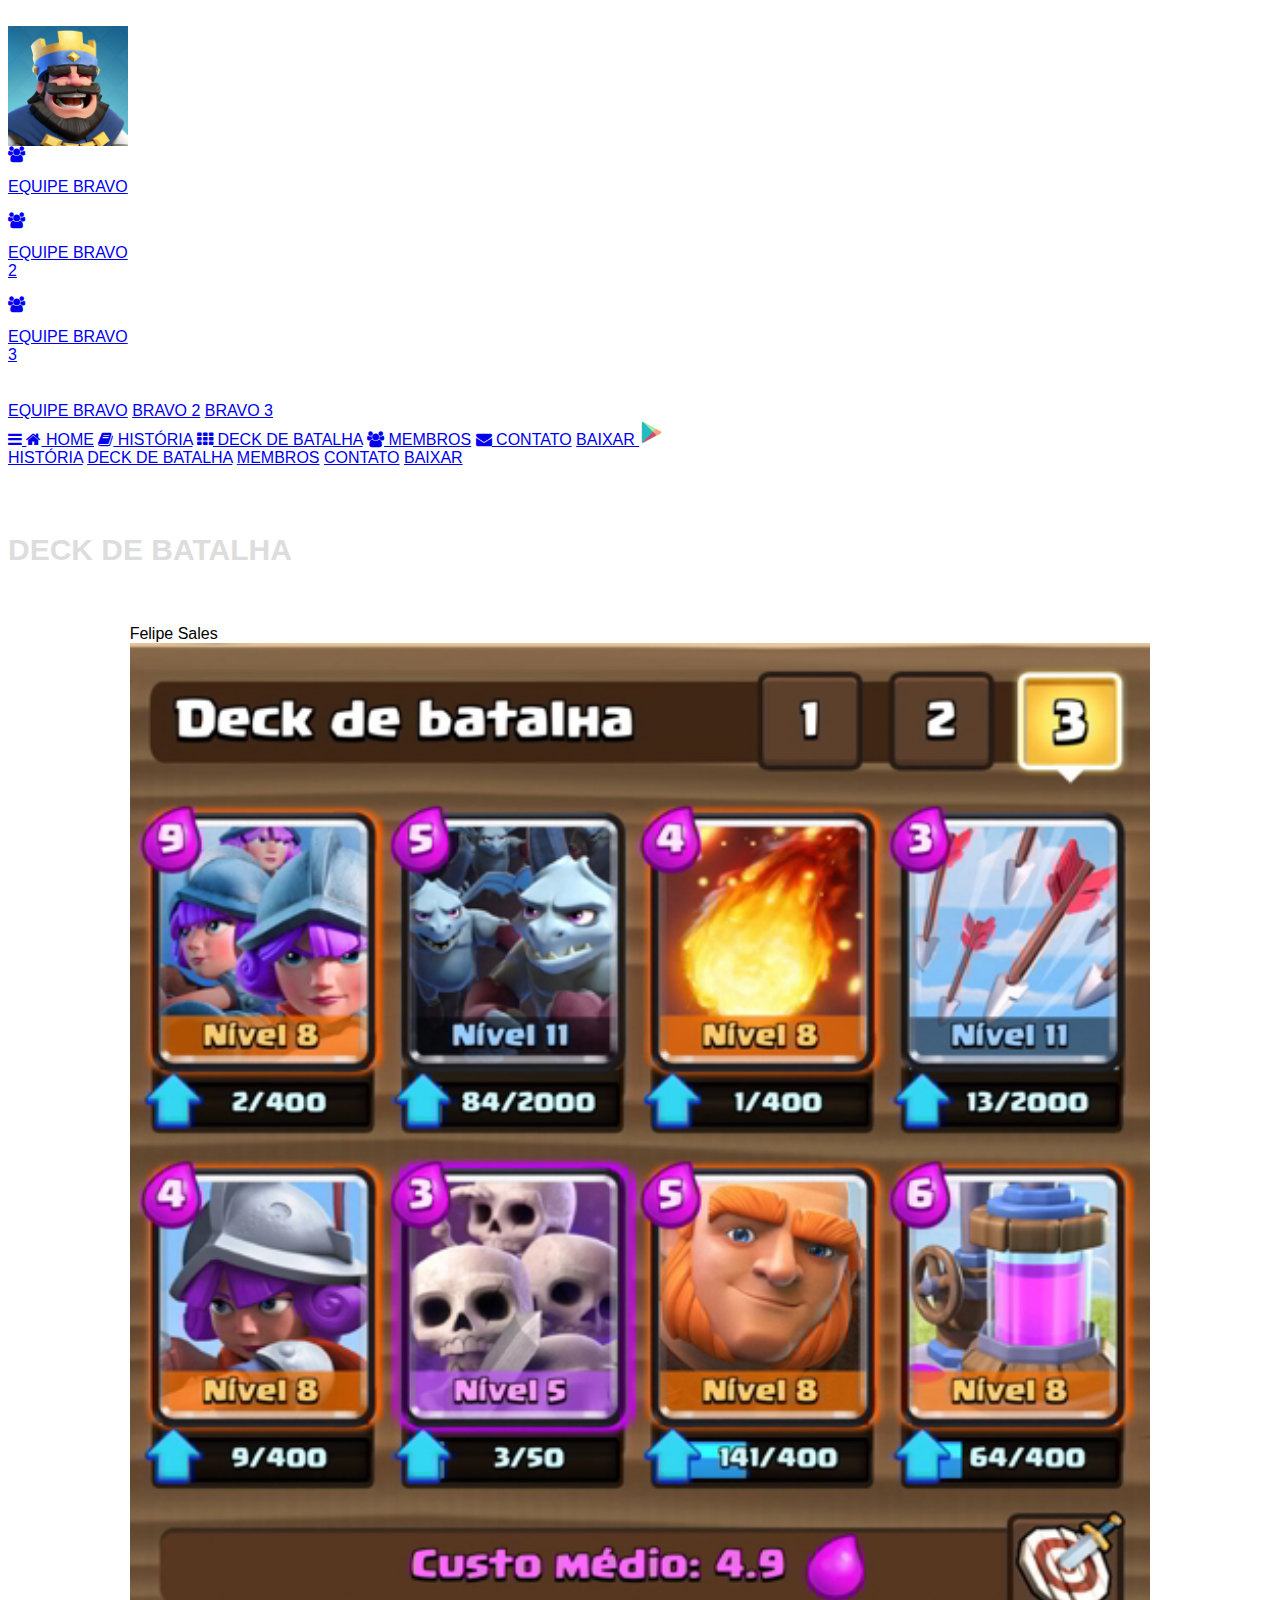
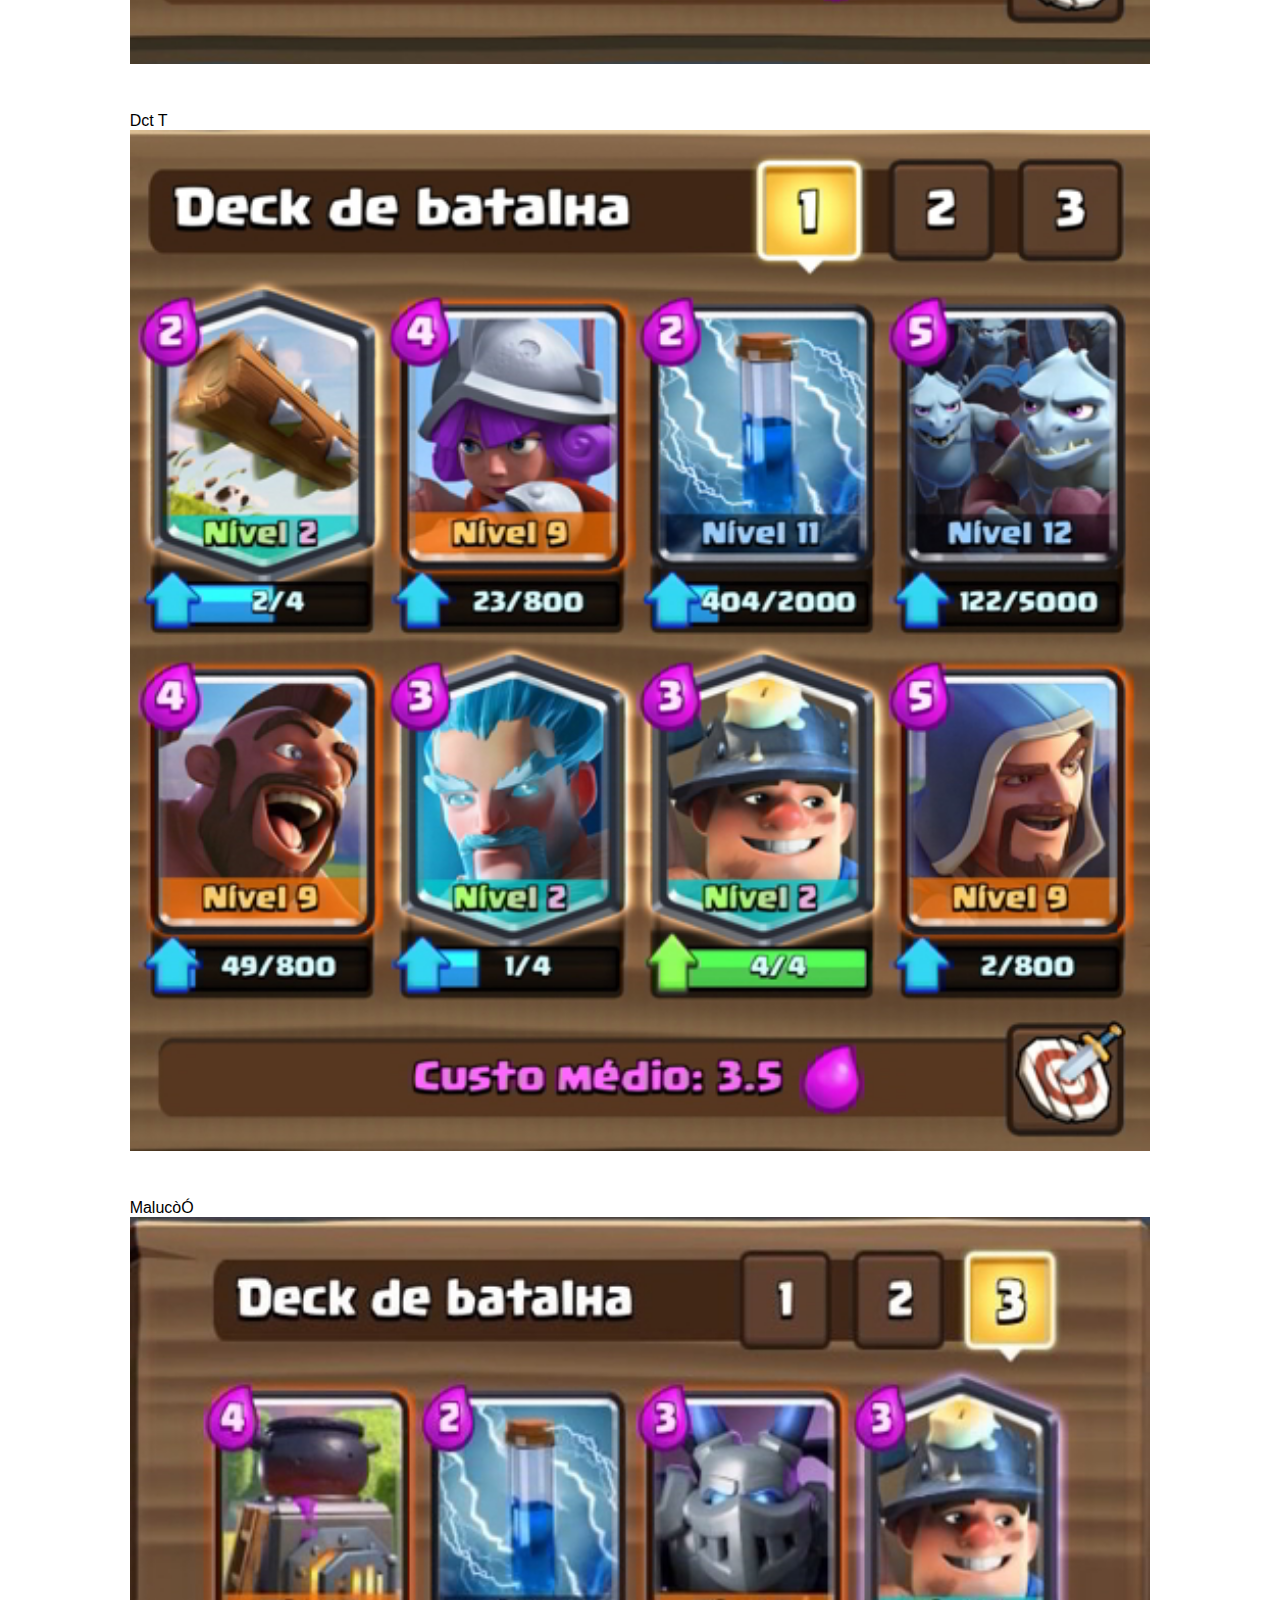
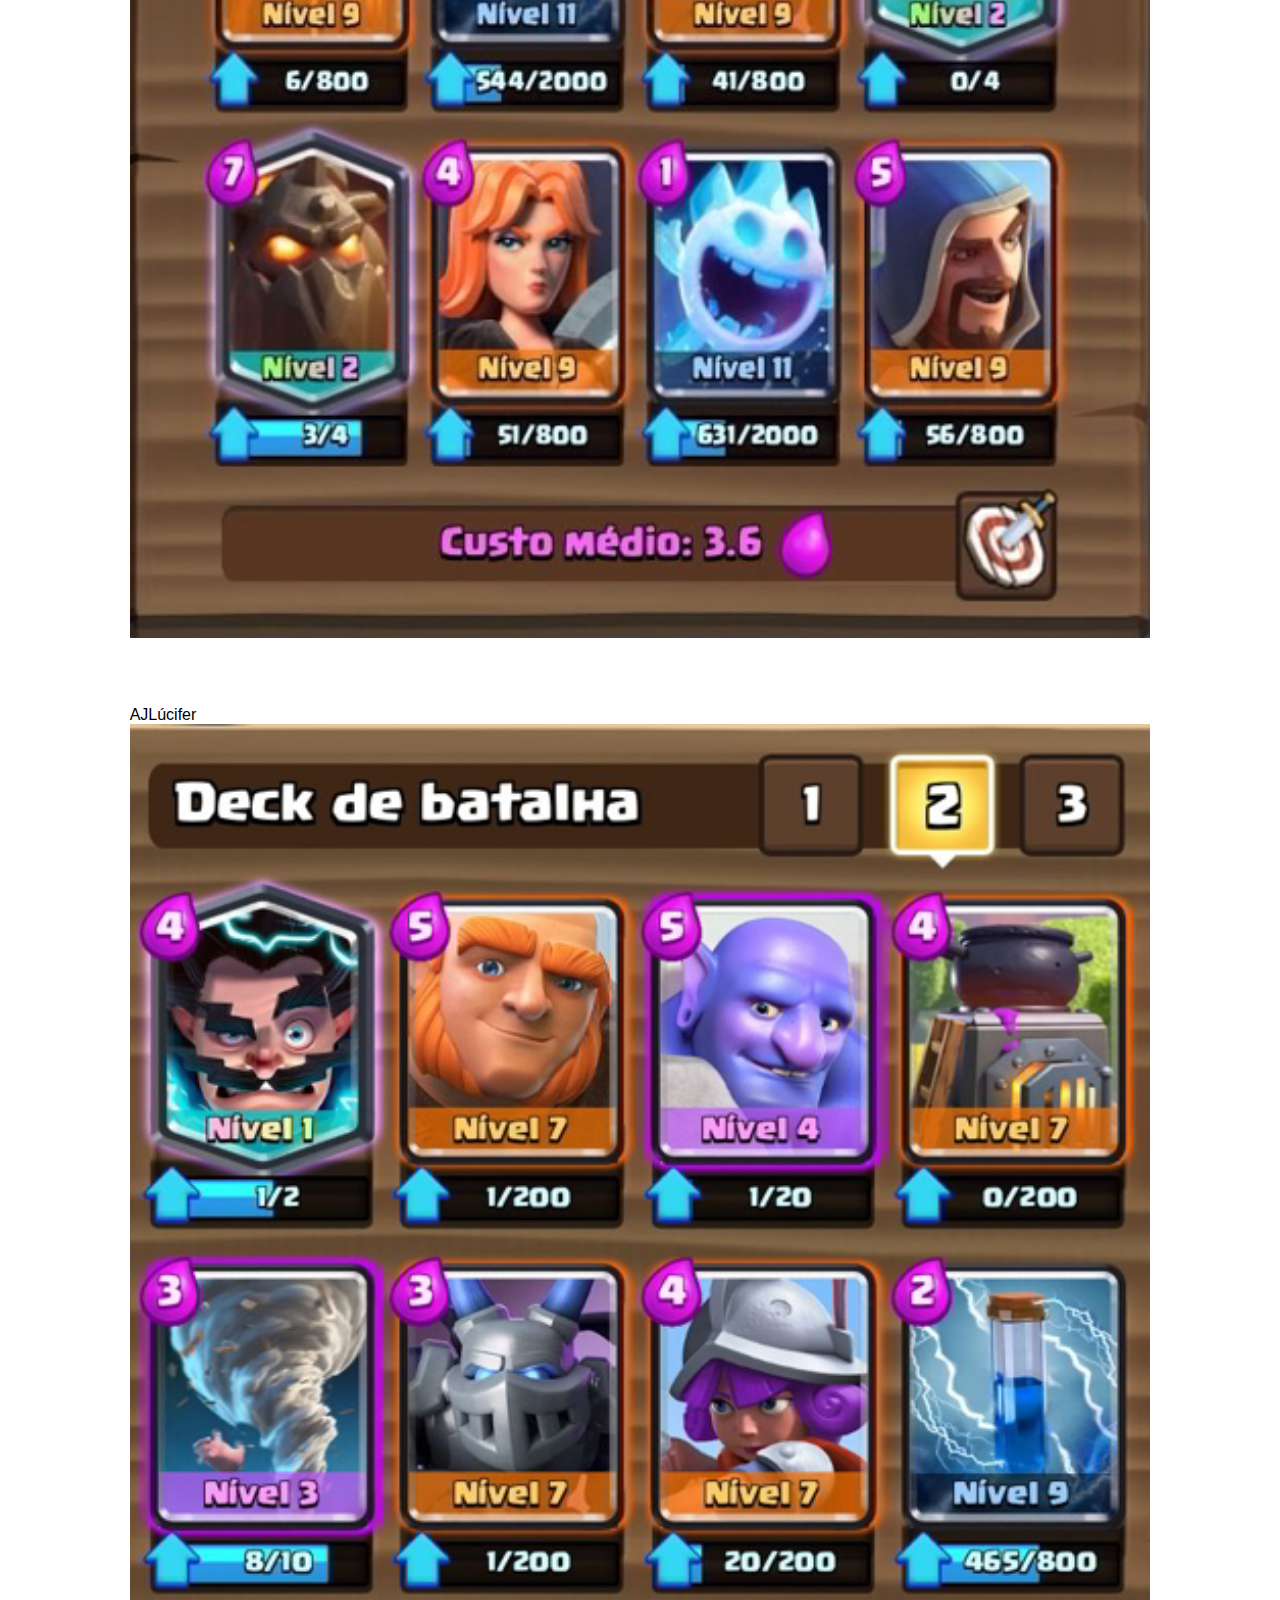
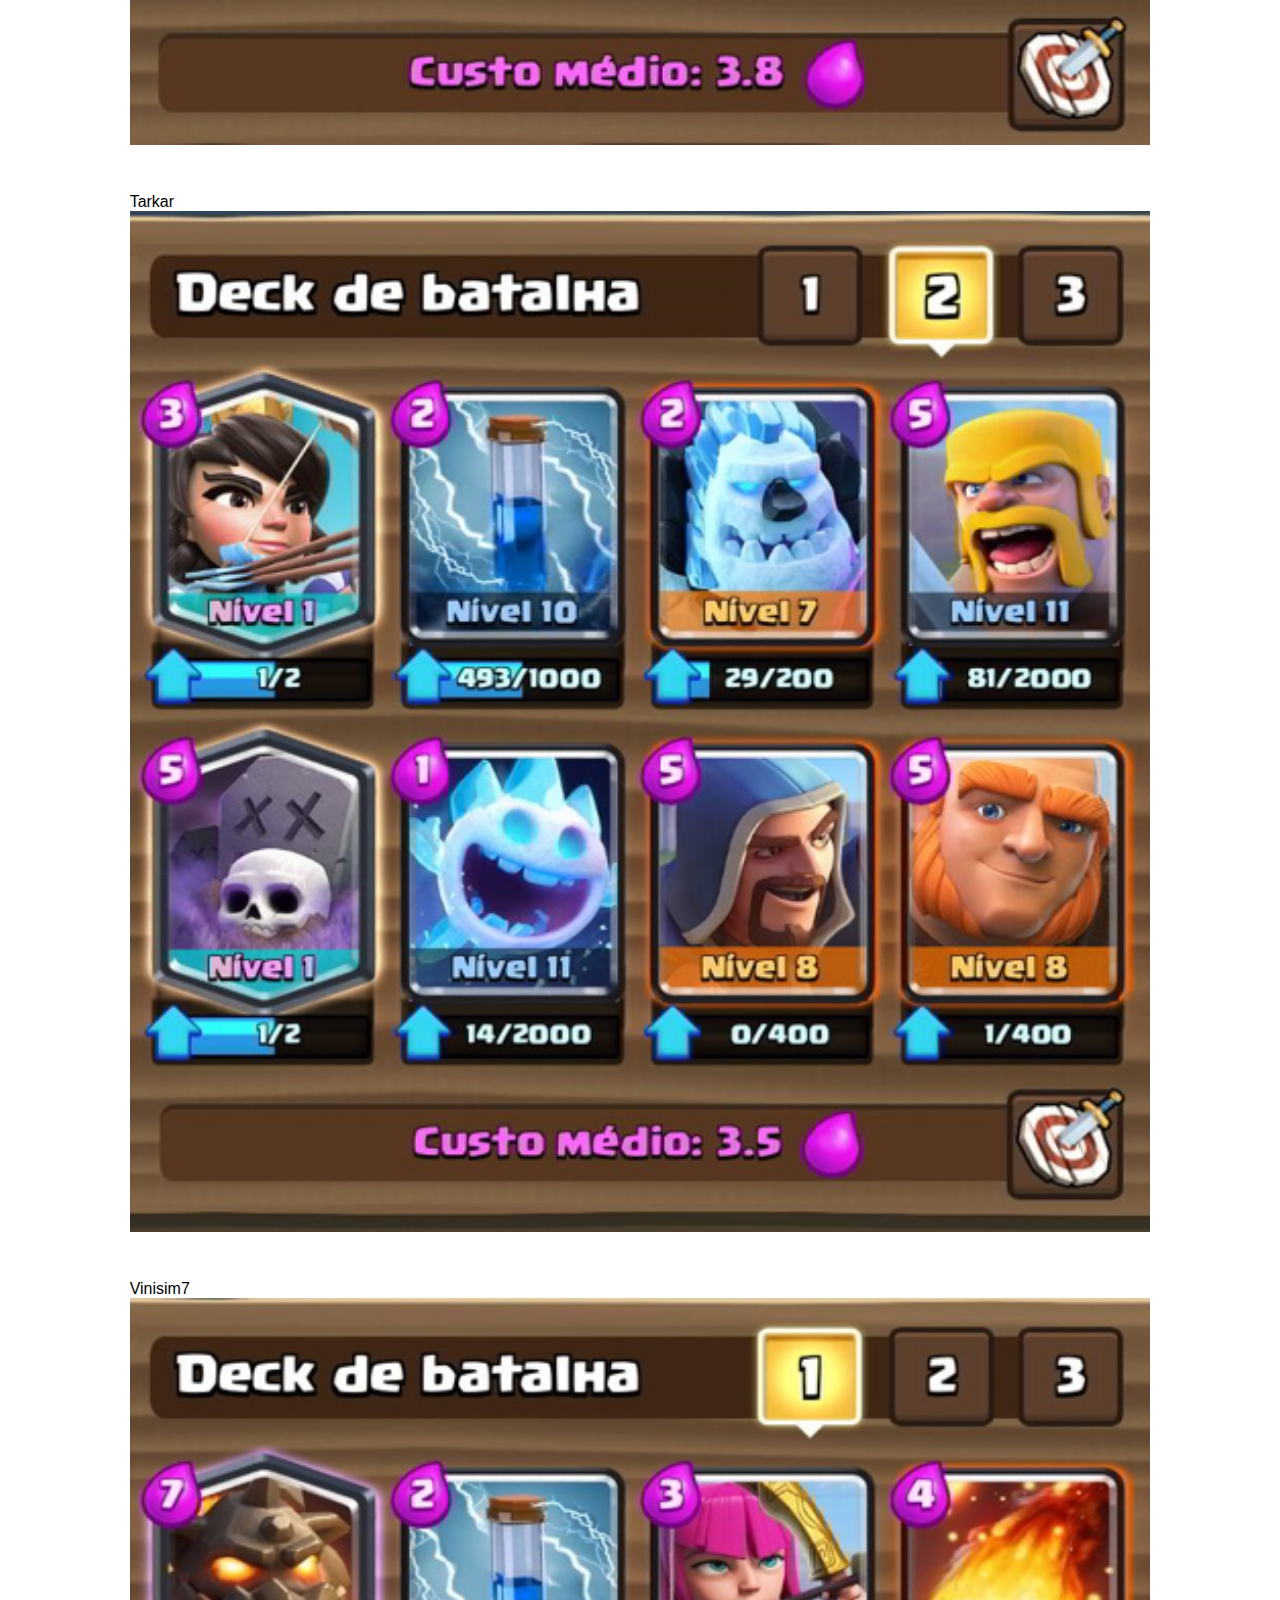
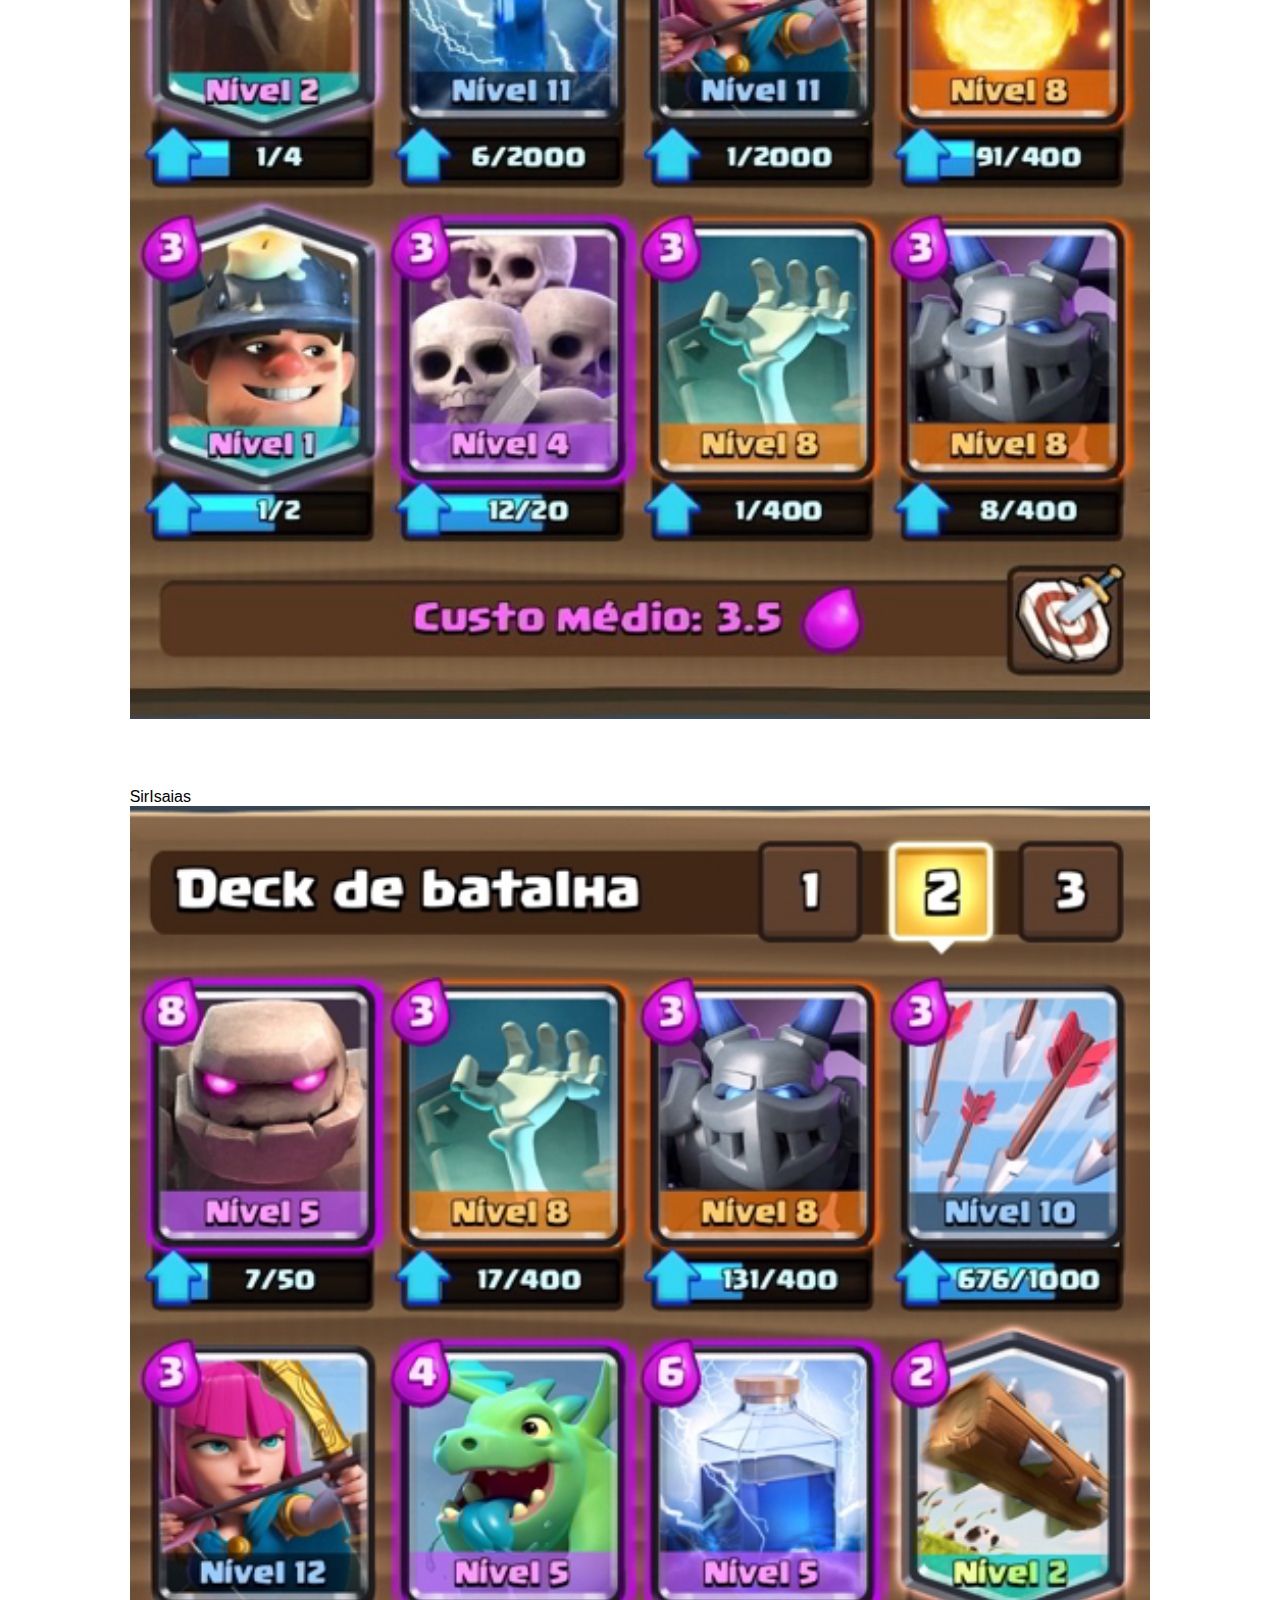
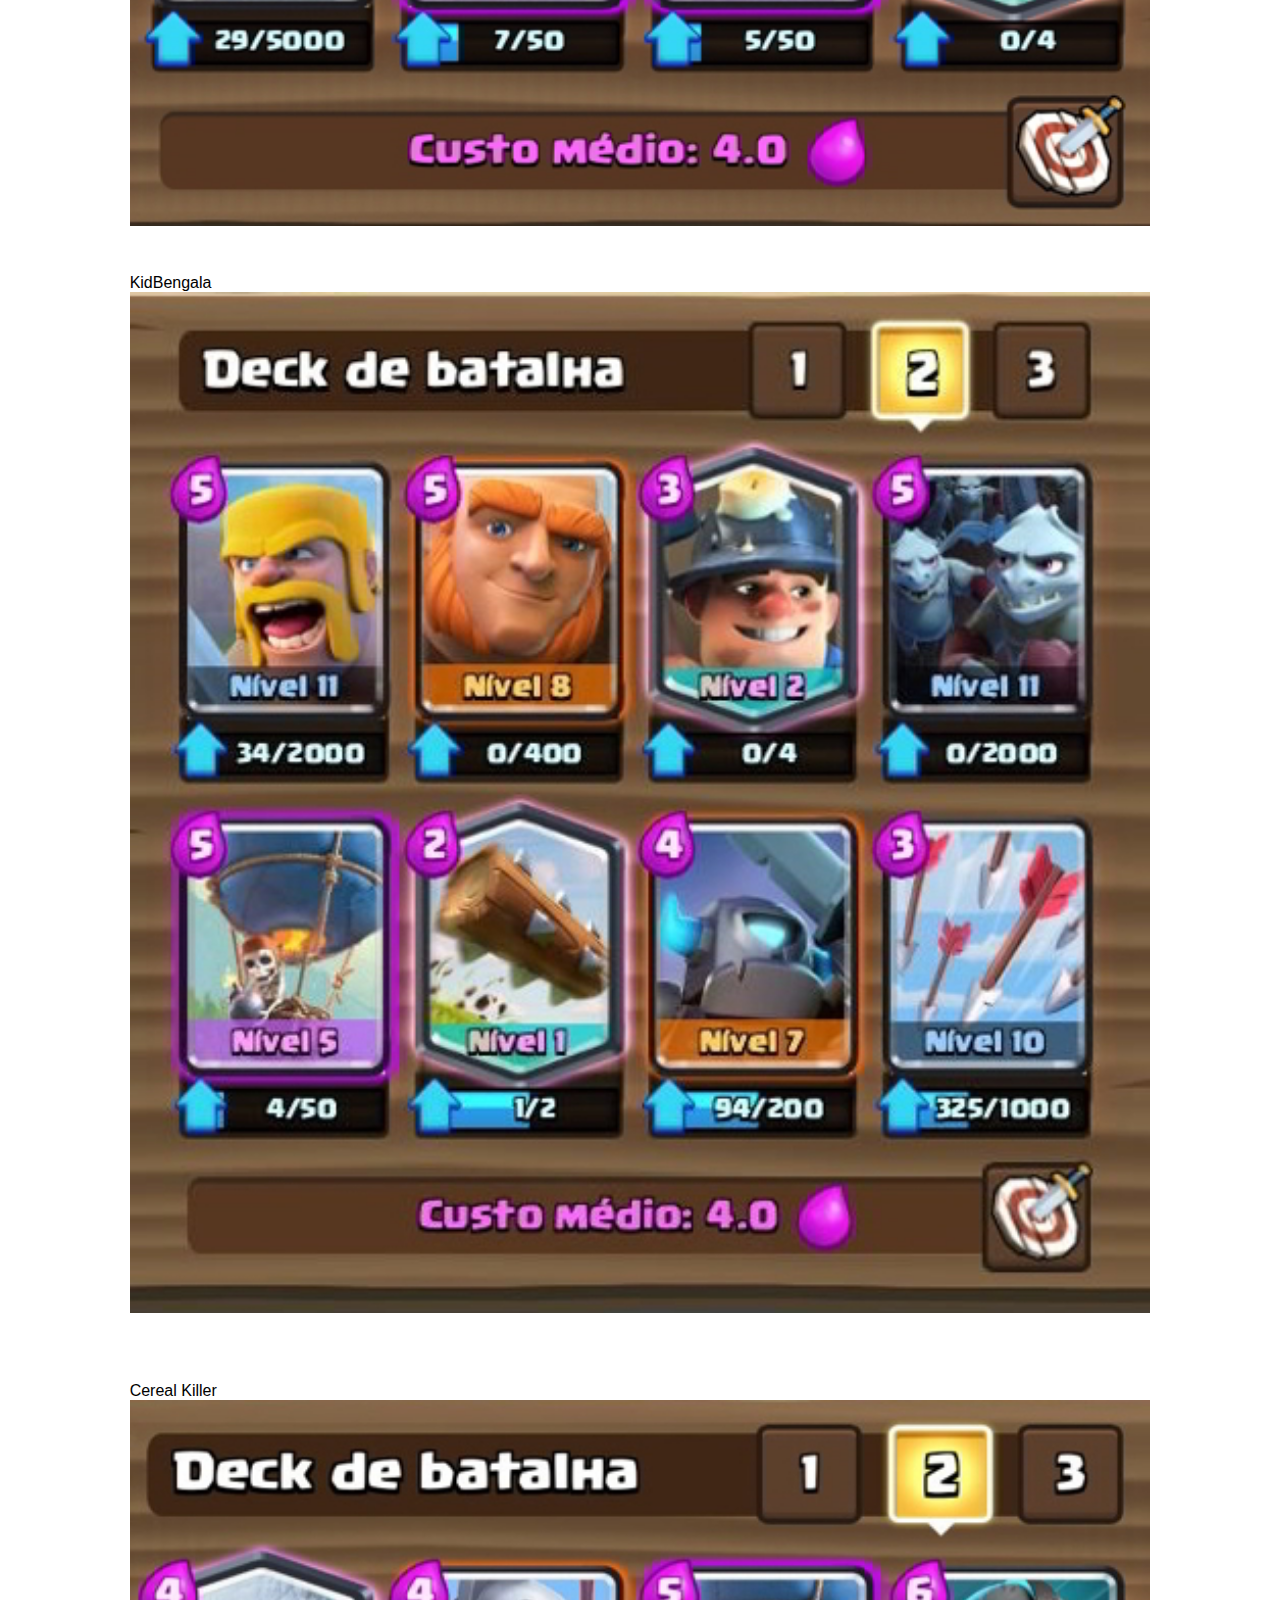
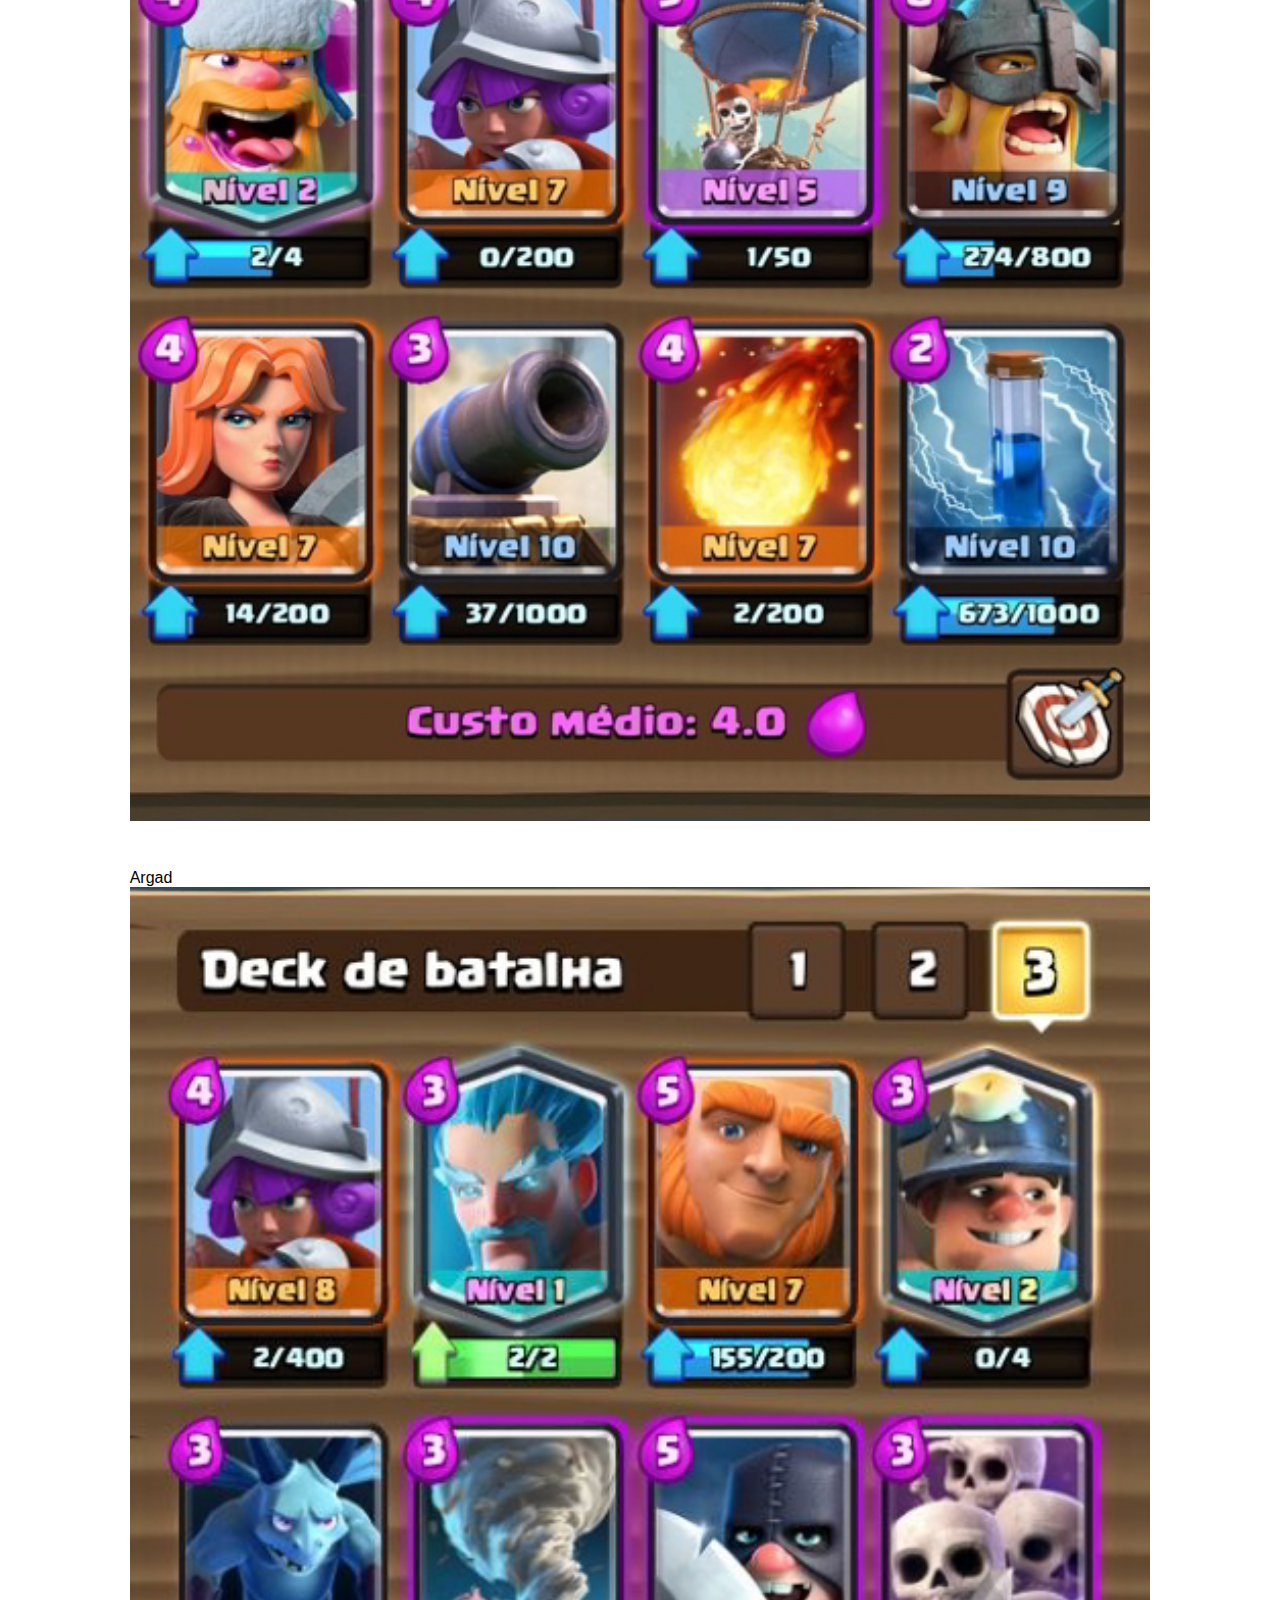
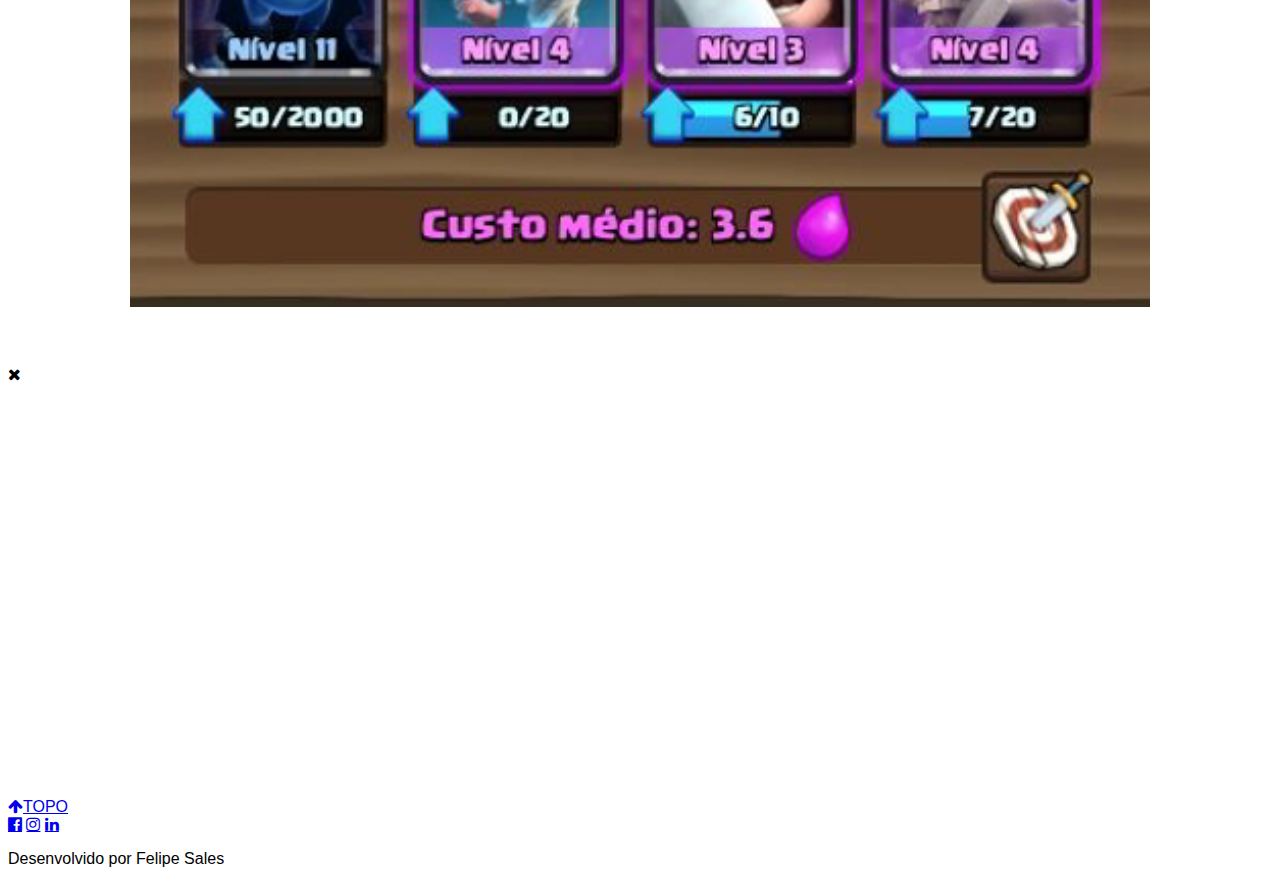
<file: deck.html>
<!DOCTYPE HTML PUBLIC "-//W3C//DTD HTML 4.01 Transitional//EN" "http://www.w3.org/TR/html4/loose.dtd">
<html xmlns="http://www.w3.org/1999/xhtml">

<head>
    <title>Equipe Bravo</title>
</head>
<meta charset="UTF-8">
<meta http-equiv="Content-Language" content="pt-br">
<meta name="viewport" content="width=device-width, initial-scale=1">
<link rel="stylesheet" type="text/css" href="css/deck.css" media="all" />
<link rel="stylesheet" href="https://www.w3schools.com/lib/w3.css">
<link rel="stylesheet" href="https://fonts.googleapis.com/css?family=Lato">
<link rel="stylesheet" href="https://cdnjs.cloudflare.com/ajax/libs/font-awesome/4.7.0/css/font-awesome.min.css">

<body id="home">
<br>

<!-- Icon Bar (Sidenav - hidden on small screens) -->
<nav id="menu" class="w3-sidenav w3-center w3-small w3-hide-small w3-hide-medium">
  <!-- Avatar image in top left corner -->
  <img src="img/perfil.jpg" style="width:100%">
  <a class="w3-padding-large w3-black" href="deck.html">
    <i class="fa fa-group w3-xxlarge"></i>
    <p>EQUIPE BRAVO</p>
  </a>
  <a class="w3-padding-large w3-hover-black" href="deck2.html">
    <i class="fa fa-group w3-xxlarge"></i>
    <p>EQUIPE BRAVO 2</p>
  </a>
  <a class="w3-padding-large w3-hover-black" href="deck3.html">
    <i class="fa fa-group w3-xxlarge"></i>
    <p>EQUIPE BRAVO 3</p>
  </a>
</nav>

<!-- Navbar on small screens (Hidden on medium and large screens) -->
<div class="w3-top w3-hide-large" id="myNavba">
  <div class="w3-bar w3-black w3-opacity w3-hover-opacity-off w3-center w3-small">
    <a class="w3-bar-item w3-button" style="width:33%" href="deck.html">EQUIPE BRAVO</a>
    <a class="w3-bar-item w3-button" style="width:33%" href="deck2.html">BRAVO 2</a>
    <a class="w3-bar-item w3-button" style="width:33%" href="deck3.html">BRAVO 3</a>
  </div>
</div>

    <!-- Navbar (sit on top) -->
    <div class="w3-top">
        <div class="w3-bar" id="myNavbar">
            <a class="w3-bar-item w3-button w3-hover-black w3-hide-medium w3-hide-large w3-opennav w3-right" href="javascript:void(0);"
                onclick="toggleFunction()" title="Toggle Navigation Menu">
                <i class="fa fa-bars"></i>
                </a>
                <a href="index.html" class="w3-bar-item w3-button"><i class="fa fa-home"></i> HOME</a>
                <a href="index.html#about" class="w3-bar-item w3-button w3-hide-small"><i class="fa fa-book"></i> HISTÓRIA</a>
                <a href="index.html#portfolio" class="w3-bar-item w3-button w3-hide-small"><i class="fa fa-th"></i> DECK DE BATALHA</a>
                <a href="jogadores.html" class="w3-bar-item w3-button w3-hide-small"><i class="fa fa-group"></i> MEMBROS</a>
                <a href="index.html#contact" class="w3-bar-item w3-button w3-hide-small"><i class="fa fa-envelope"></i> CONTATO</a>
                <a href="https://play.google.com/store/apps/details?id=com.supercell.clashroyale&hl=pt-BR" target="_blank" class="w3-bar-item w3-button w3-hide-small w3-hide-medium w3-right w3-hover-red">BAIXAR <img src="img\googleplay.png" alt="Trofeu" width="25" height="25"></a>
        </div>

        <!-- Navbar on small screens -->
        <div id="navDemo" class="w3-bar-block w3-white w3-hide w3-hide-large w3-hide-medium">
            <a href="index.html" class="w3-bar-item w3-button" onclick="toggleFunction()">HISTÓRIA</a>
            <a href="index.html#about" class="w3-bar-item w3-button" onclick="toggleFunction()">DECK DE BATALHA</a>
            <a href="jogadores.html" class="w3-bar-item w3-button" onclick="toggleFunction()">MEMBROS</a>
            <a href="index.html#contact" class="w3-bar-item w3-button" onclick="toggleFunction()">CONTATO</a>
            <a href="https://play.google.com/store/apps/details?id=com.supercell.clashroyale&hl=pt-BR" target="_blank" class="w3-bar-item w3-button">BAIXAR</a>
        </div>
    </div>

    <!-- Photo grid -->
    <br><br>
    <h3 id="nomedeck" class="w3-center w3-grey"><b id="bomebatalhapreto">DECK DE BATALHA</b></h3>
  <div id="deck1" class="w3-row w3-min">
      <br>
    <div class="w3-quarter">
        <div class="w3-display-container">
        <div class="w3-display-topleft w3-black w3-padding">Felipe Sales</div></div>
        <img src="img\decks\felipesales.jpg" style="width:100%" onclick="onClick(this)" title="Clique para ampliar" alt="Felipe Sales"><br><br><br><br>
        <div class="w3-display-container">
        <div class="w3-display-topleft w3-black w3-padding">Dct T</div></div>
      <img src="img\decks\dctt.jpg" style="width:100%" onclick="onClick(this)" title="Clique para ampliar" alt="Dct T"><br><br><br><br>
      <div class="w3-display-container">
        <div class="w3-display-topleft w3-black w3-padding">MalucòÓ</div></div>
      <img src="img\decks\malucoo.jpg" style="width:100%" onclick="onClick(this)" title="Clique para ampliar" alt="MalucòÓ"><br><br><br><br>
       
   </div>
    
   <div class="w3-quarter">
       <div class="w3-display-container">
        <div class="w3-display-topleft w3-black w3-padding">AJLúcifer</div></div>
      <img src="img\decks\ajlucifer.jpg" style="width:100%" onclick="onClick(this)" title="Clique para ampliar" alt="AJLúcifer"><br><br><br><br>
      <div class="w3-display-container">
        <div class="w3-display-topleft w3-black w3-padding">Tarkar</div></div>
      <img src="img\decks\tarkar.jpg" style="width:100%" onclick="onClick(this)" title="Clique para ampliar" alt="Tarkar"><br><br><br><br>
      <div class="w3-display-container">
        <div class="w3-display-topleft w3-black w3-padding">Vinisim7</div></div>
      <img src="img\decks\vinisim7.jpg" style="width:100%" onclick="onClick(this)" title="Clique para ampliar" alt="Vinisim7"><br><br><br><br>
    </div>
    
    <div class="w3-quarter">
        <div class="w3-display-container">
        <div class="w3-display-topleft w3-black w3-padding">SirIsaias</div></div>
      <img src="img\decks\sirisaias.jpg" style="width:100%" onclick="onClick(this)" title="Clique para ampliar" alt="SirIsaias"><br><br><br><br>
      <div class="w3-display-container">
        <div class="w3-display-topleft w3-black w3-padding">KidBengala</div></div>
      <img src="img\decks\kidbengala.jpg" style="width:100%" onclick="onClick(this)" title="Clique para ampliar" alt="KidBengala"><br><br><br><br>
      
    </div>

  <div class="w3-quarter">
        <div class="w3-display-container">
        <div class="w3-display-topleft w3-black w3-padding">Cereal Killer</div></div>
      <img src="img\decks\cerealkiller.jpg" style="width:100%" onclick="onClick(this)" title="Clique para ampliar" alt="Cereal Killer"><br><br><br><br>
      <div class="w3-display-container">
        <div class="w3-display-topleft w3-black w3-padding">Argad</div></div>
      <img src="img\decks\argad.jpg" style="width:100%" onclick="onClick(this)" title="Clique para ampliar" alt="Argad"><br><br><br><br>
    </div>
  </div>

    <!-- Modal for full size images on click-->
    <div id="modal01" class="w3-modal w3-black" onclick="this.style.display='none'">
        <span class="w3-closebtn w3-text-white w3-opacity w3-hover-opacity-off w3-xxlarge w3-container w3-display-topright" title="Fechar"><i class="fa fa-remove"></i></span>
        <div class="w3-modal-content w3-animate-zoom w3-center w3-transparent w3-padding-64">
            <img id="img01" class="w3-image">
            <p id="caption" class="w3-opacity w3-large"></p>
        </div>
    </div>
    


    <!-- Third Parallax Image with Portfolio Text -->
    <div class="bgimg-1 w3-display-container w3-opacity-min"></div>

    <!-- Footer -->
    <footer class="w3-center w3-black w3-padding-64 w3-opacity w3-hover-opacity-off">
        <a href="#home" class="w3-btn w3-padding w3-light-grey w3-hover-grey"><i class="fa fa-arrow-up w3-margin-right"></i>TOPO</a>
        <div class="w3-xlarge w3-section">
            <a class="fa fa-facebook-official w3-hover-text-indigo" href="https://www.facebook.com/felipesales007" target="_blank"></a>
            <a class="fa fa-instagram w3-hover-text-purple" href="https://www.instagram.com/felipesales007/" target="_blank"></a>
            <a class="fa fa-linkedin w3-hover-text-indigo" href="https://www.linkedin.com/in/felipesales007" target="_blank"></a>
        </div>
        <p>Desenvolvido por <a class="w3-hover-text-green">Felipe Sales</a></p>
    </footer>

    <script>
                                                         // Change style of navbar on scroll
                                                         
                                                             var navbar = document.getElementById("myNavbar");
                                                             navbar.className = "w3-bar" + " w3-card-2" + " w3-animate-top" + " w3-white";
                                                    

                                                         // Used to toggle the menu on small screens when clicking on the menu button
                                                         function toggleFunction() {
                                                             var x = document.getElementById("navDemo");
                                                             if (x.className.indexOf("w3-show") == -1) {
                                                                 x.className += " w3-show";
                                                             } else {
                                                                 x.className = x.className.replace(" w3-show", "");
                                                             }
                                                         }

                                                         function w3_open() {
                                                                document.getElementById("mySidenav").style.display = "block";
                                                                document.getElementById("myOverlay").style.display = "block";
                                                            }

                                                            function w3_close() {
                                                                document.getElementById("mySidenav").style.display = "none";
                                                                document.getElementById("myOverlay").style.display = "none";
                                                            }

                                                            // Modal Image Gallery
                                                            function onClick(element) {
                                                            document.getElementById("img01").src = element.src;
                                                            document.getElementById("modal01").style.display = "block";
                                                            var captionText = document.getElementById("caption");
                                                            captionText.innerHTML = element.alt;
}
    </script>

</body>

</html>
</file>
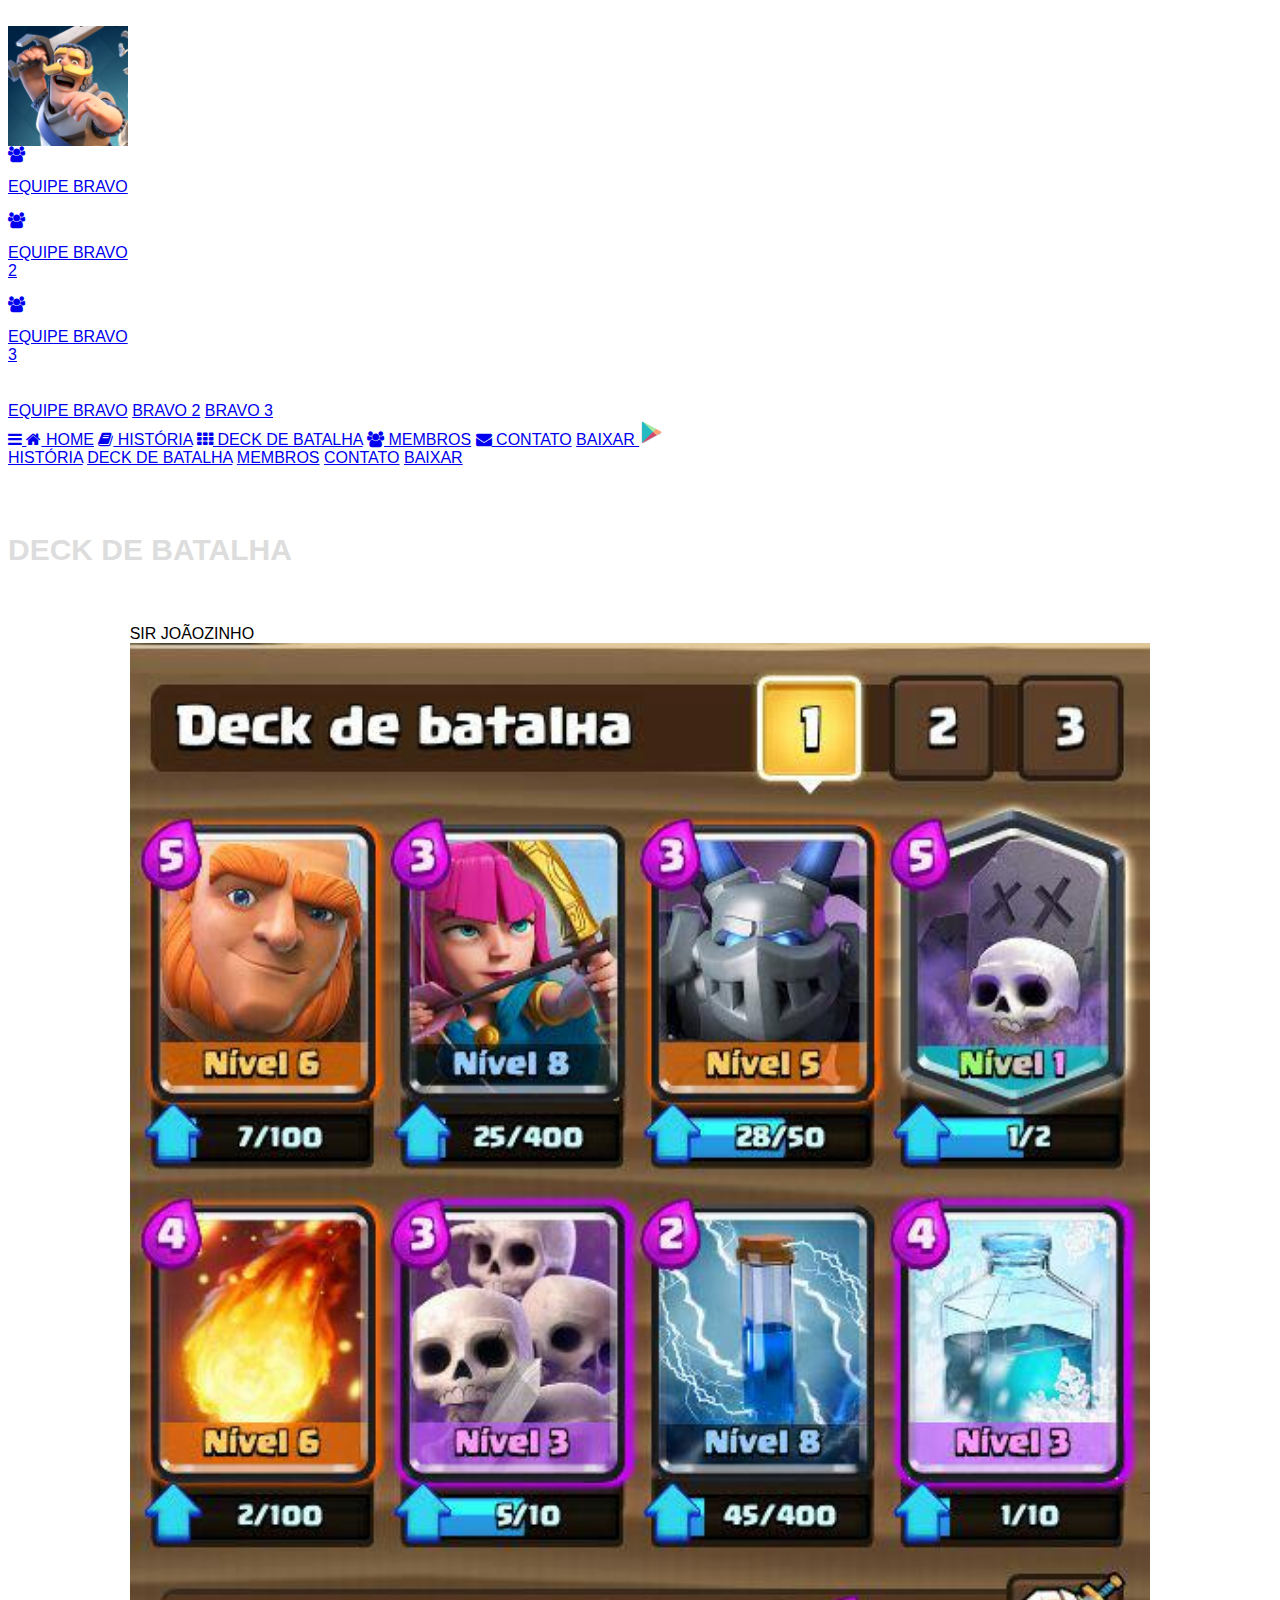
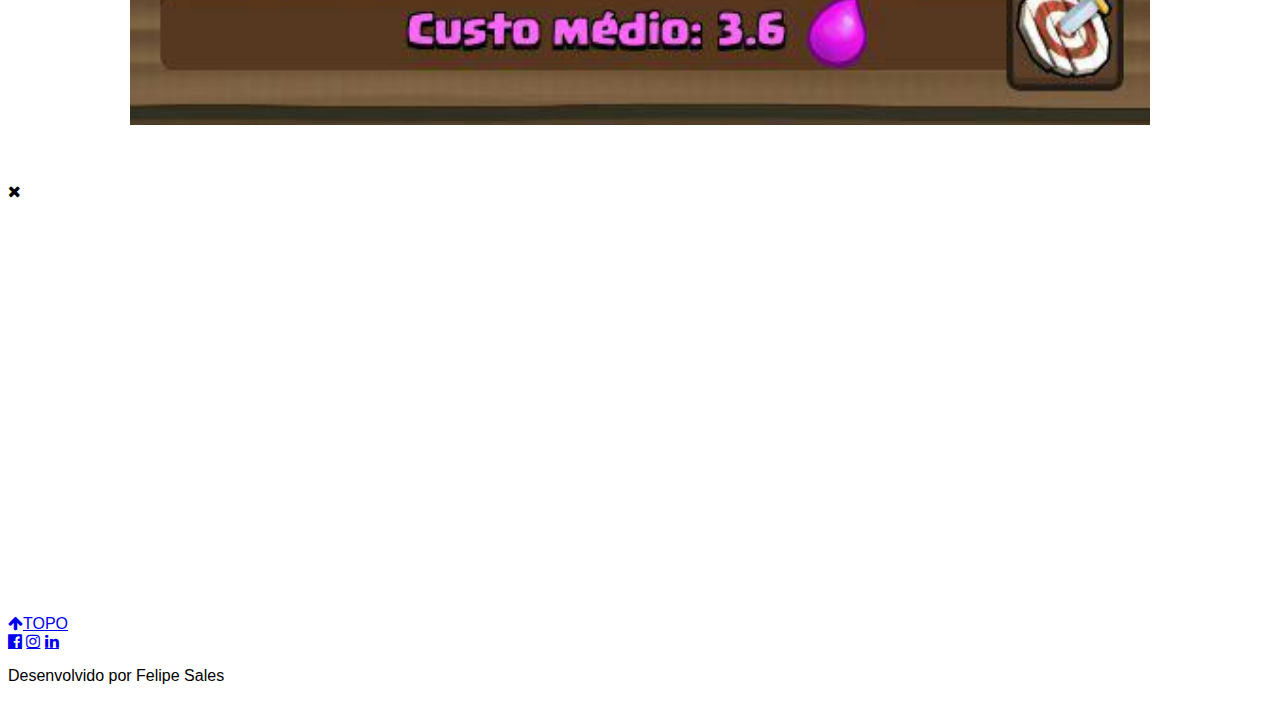
<file: deck2.html>
<!DOCTYPE HTML PUBLIC "-//W3C//DTD HTML 4.01 Transitional//EN" "http://www.w3.org/TR/html4/loose.dtd">
<html xmlns="http://www.w3.org/1999/xhtml">

<head>
    <title>Equipe Bravo</title>
</head>
<meta charset="UTF-8">
<meta http-equiv="Content-Language" content="pt-br">
<meta name="viewport" content="width=device-width, initial-scale=1">
<link rel="stylesheet" type="text/css" href="css/deck.css" media="all" />
<link rel="stylesheet" href="https://www.w3schools.com/lib/w3.css">
<link rel="stylesheet" href="https://fonts.googleapis.com/css?family=Lato">
<link rel="stylesheet" href="https://cdnjs.cloudflare.com/ajax/libs/font-awesome/4.7.0/css/font-awesome.min.css">

<body id="home">
<br>
<!-- Icon Bar (Sidenav - hidden on small screens) -->
<nav id="menu" class="w3-sidenav w3-center w3-small w3-hide-small w3-hide-medium">
  <!-- Avatar image in top left corner -->
  <img src="img/membro2.jpg" style="width:100%">

  <a class="w3-padding-large w3-hover-black" href="deck.html">
    <i class="fa fa-group w3-xxlarge"></i>
    <p>EQUIPE BRAVO</p>
  </a>
  <a class="w3-padding-large w3-black" href="deck2.html">
    <i class="fa fa-group w3-xxlarge"></i>
    <p>EQUIPE BRAVO 2</p>
  </a>
  <a class="w3-padding-large w3-hover-black" href="deck3.html">
    <i class="fa fa-group w3-xxlarge"></i>
    <p>EQUIPE BRAVO 3</p>
  </a>
</nav>


<!-- Navbar on small screens (Hidden on medium and large screens) -->
<div class="w3-top w3-hide-large" id="myNavba">
  <div class="w3-bar w3-black w3-opacity w3-hover-opacity-off w3-center w3-small">
    <a class="w3-bar-item w3-button" style="width:33%" href="deck.html">EQUIPE BRAVO</a>
    <a class="w3-bar-item w3-button" style="width:33%" href="deck2.html">BRAVO 2</a>
    <a class="w3-bar-item w3-button" style="width:33%" href="deck3.html">BRAVO 3</a>
  </div>
</div>

    <!-- Navbar (sit on top) -->
    <div class="w3-top">
        <div class="w3-bar" id="myNavbar">
            <a class="w3-bar-item w3-button w3-hover-black w3-hide-medium w3-hide-large w3-opennav w3-right" href="javascript:void(0);"
                onclick="toggleFunction()" title="Toggle Navigation Menu">
                <i class="fa fa-bars"></i>
                </a>
                <a href="index.html" class="w3-bar-item w3-button"><i class="fa fa-home"></i> HOME</a>
                <a href="index.html#about" class="w3-bar-item w3-button w3-hide-small"><i class="fa fa-book"></i> HISTÓRIA</a>
                <a href="index.html#portfolio" class="w3-bar-item w3-button w3-hide-small"><i class="fa fa-th"></i> DECK DE BATALHA</a>
                <a href="jogadores.html" class="w3-bar-item w3-button w3-hide-small"><i class="fa fa-group"></i> MEMBROS</a>
                <a href="index.html#contact" class="w3-bar-item w3-button w3-hide-small"><i class="fa fa-envelope"></i> CONTATO</a>
                <a href="https://play.google.com/store/apps/details?id=com.supercell.clashroyale&hl=pt-BR" target="_blank" class="w3-bar-item w3-button w3-hide-small w3-hide-medium w3-right w3-hover-red">BAIXAR <img src="img\googleplay.png" alt="Trofeu" width="25" height="25"></a>
        </div>

        <!-- Navbar on small screens -->
        <div id="navDemo" class="w3-bar-block w3-white w3-hide w3-hide-large w3-hide-medium">
            <a href="index.html" class="w3-bar-item w3-button" onclick="toggleFunction()">HISTÓRIA</a>
            <a href="index.html#about" class="w3-bar-item w3-button" onclick="toggleFunction()">DECK DE BATALHA</a>
            <a href="jogadores.html" class="w3-bar-item w3-button" onclick="toggleFunction()">MEMBROS</a>
            <a href="index.html#contact" class="w3-bar-item w3-button" onclick="toggleFunction()">CONTATO</a>
            <a href="https://play.google.com/store/apps/details?id=com.supercell.clashroyale&hl=pt-BR" target="_blank" class="w3-bar-item w3-button">BAIXAR</a>
        </div>
    </div>

    <!-- Photo grid -->
    <br><br>
    <h3 id="nomedeck" class="w3-center w3-grey"><b id="bomebatalhapreto">DECK DE BATALHA</b></h3>
  <div id="deck1" class="w3-row w3-min">
      <br>
    <div class="w3-quarter">
        <div class="w3-display-container">
        <div class="w3-display-topleft w3-black w3-padding">SIR JOÃOZINHO</div></div>
        <img src="img\decks\sirjoaozinho_cla2.jpeg" style="width:100%" onclick="onClick(this)" title="Clique para ampliar" alt="SIR JOÃOZINHO"><br><br><br><br>
        </div>
  </div>

    <!-- Modal for full size images on click-->
    <div id="modal01" class="w3-modal w3-black" onclick="this.style.display='none'">
        <span class="w3-closebtn w3-text-white w3-opacity w3-hover-opacity-off w3-xxlarge w3-container w3-display-topright" title="Fechar"><i class="fa fa-remove"></i></span>
        <div class="w3-modal-content w3-animate-zoom w3-center w3-transparent w3-padding-64">
            <img id="img01" class="w3-image">
            <p id="caption" class="w3-opacity w3-large"></p>
        </div>
    </div>
    


    <!-- Third Parallax Image with Portfolio Text -->
    <div class="bgimg-2 w3-display-container w3-opacity-min"></div>

    <!-- Footer -->
    <footer class="w3-center w3-black w3-padding-64 w3-opacity w3-hover-opacity-off">
        <a href="#home" class="w3-btn w3-padding w3-light-grey w3-hover-grey"><i class="fa fa-arrow-up w3-margin-right"></i>TOPO</a>
        <div class="w3-xlarge w3-section">
            <a class="fa fa-facebook-official w3-hover-text-indigo" href="https://www.facebook.com/felipesales007" target="_blank"></a>
            <a class="fa fa-instagram w3-hover-text-purple" href="https://www.instagram.com/felipesales007/" target="_blank"></a>
            <a class="fa fa-linkedin w3-hover-text-indigo" href="https://www.linkedin.com/in/felipesales007" target="_blank"></a>
        </div>
        <p>Desenvolvido por <a class="w3-hover-text-green">Felipe Sales</a></p>
    </footer>

    <script>
                                                         // Change style of navbar on scroll
                                                         
                                                             var navbar = document.getElementById("myNavbar");
                                                             navbar.className = "w3-bar" + " w3-card-2" + " w3-animate-top" + " w3-white";
                                                    

                                                         // Used to toggle the menu on small screens when clicking on the menu button
                                                         function toggleFunction() {
                                                             var x = document.getElementById("navDemo");
                                                             if (x.className.indexOf("w3-show") == -1) {
                                                                 x.className += " w3-show";
                                                             } else {
                                                                 x.className = x.className.replace(" w3-show", "");
                                                             }
                                                         }

                                                         function w3_open() {
                                                                document.getElementById("mySidenav").style.display = "block";
                                                                document.getElementById("myOverlay").style.display = "block";
                                                            }

                                                            function w3_close() {
                                                                document.getElementById("mySidenav").style.display = "none";
                                                                document.getElementById("myOverlay").style.display = "none";
                                                            }

                                                            // Modal Image Gallery
                                                            function onClick(element) {
                                                            document.getElementById("img01").src = element.src;
                                                            document.getElementById("modal01").style.display = "block";
                                                            var captionText = document.getElementById("caption");
                                                            captionText.innerHTML = element.alt;
}
    </script>

</body>

</html>
</file>
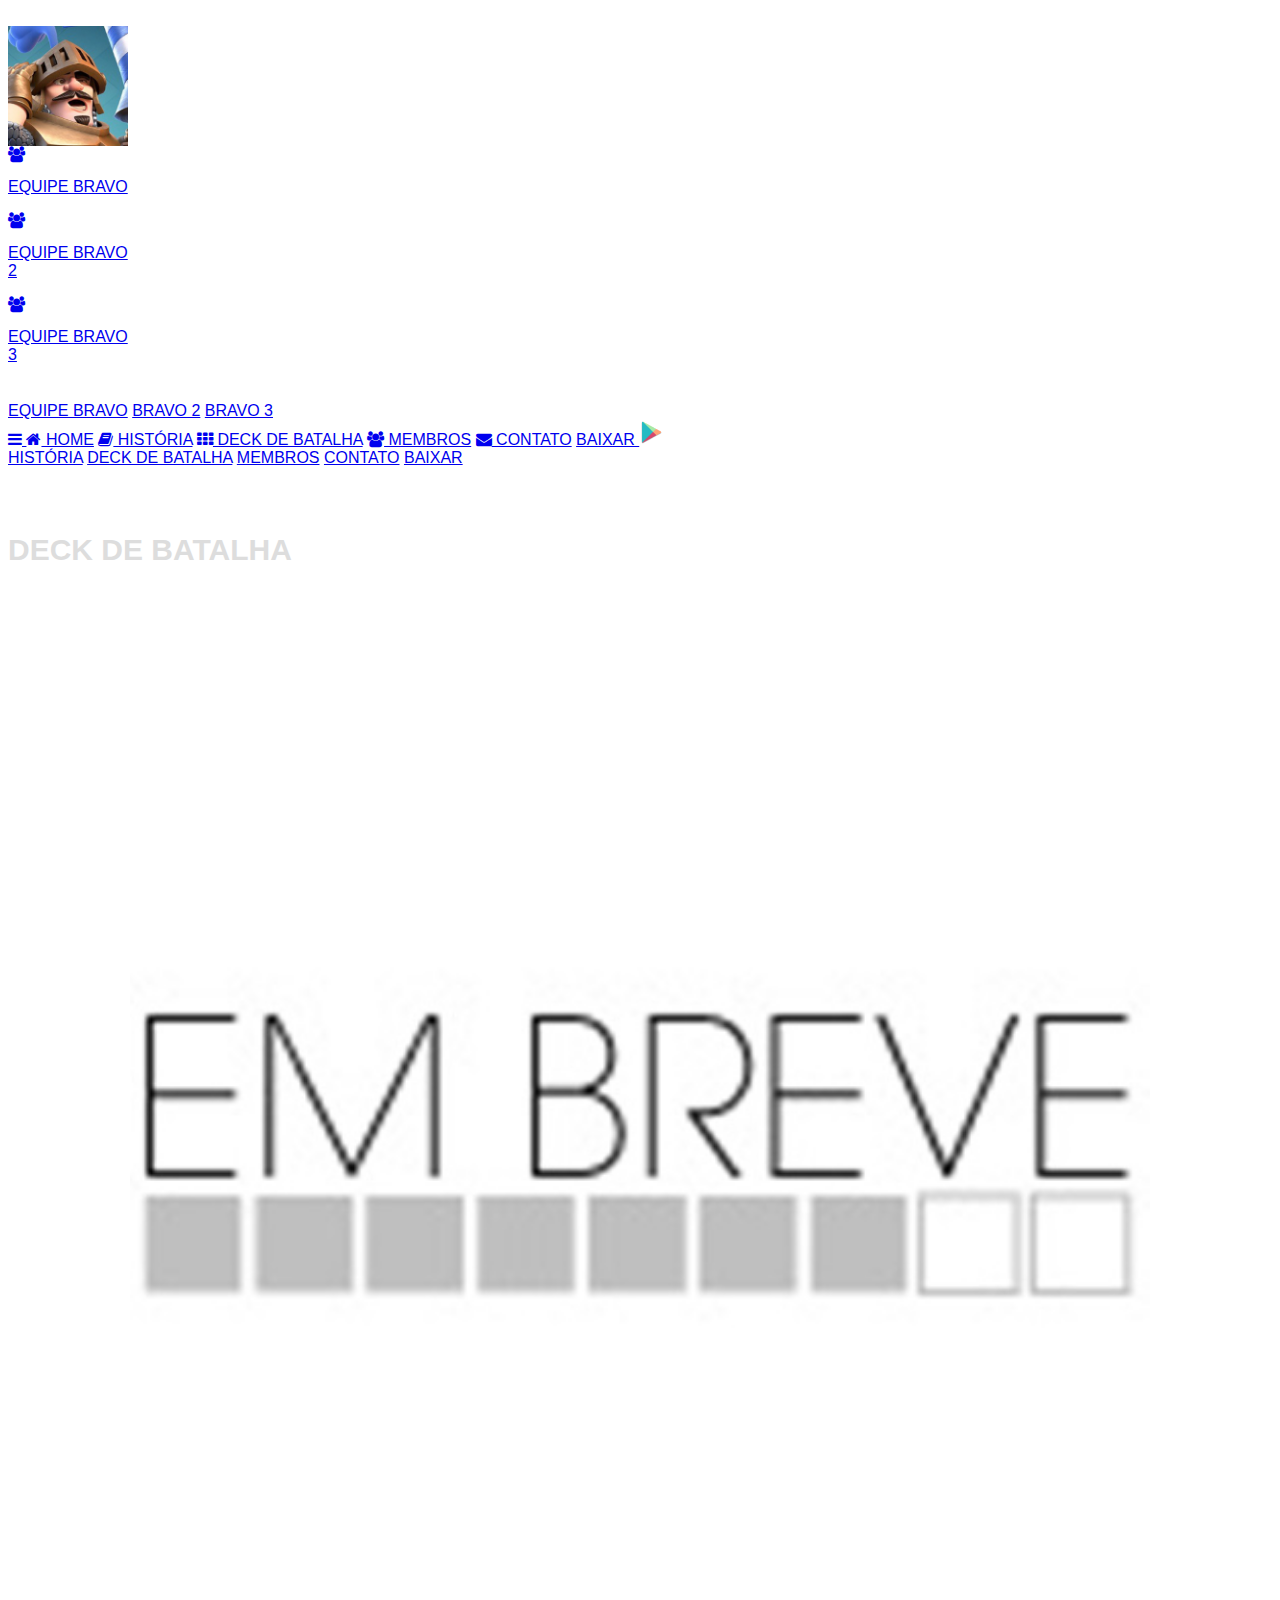
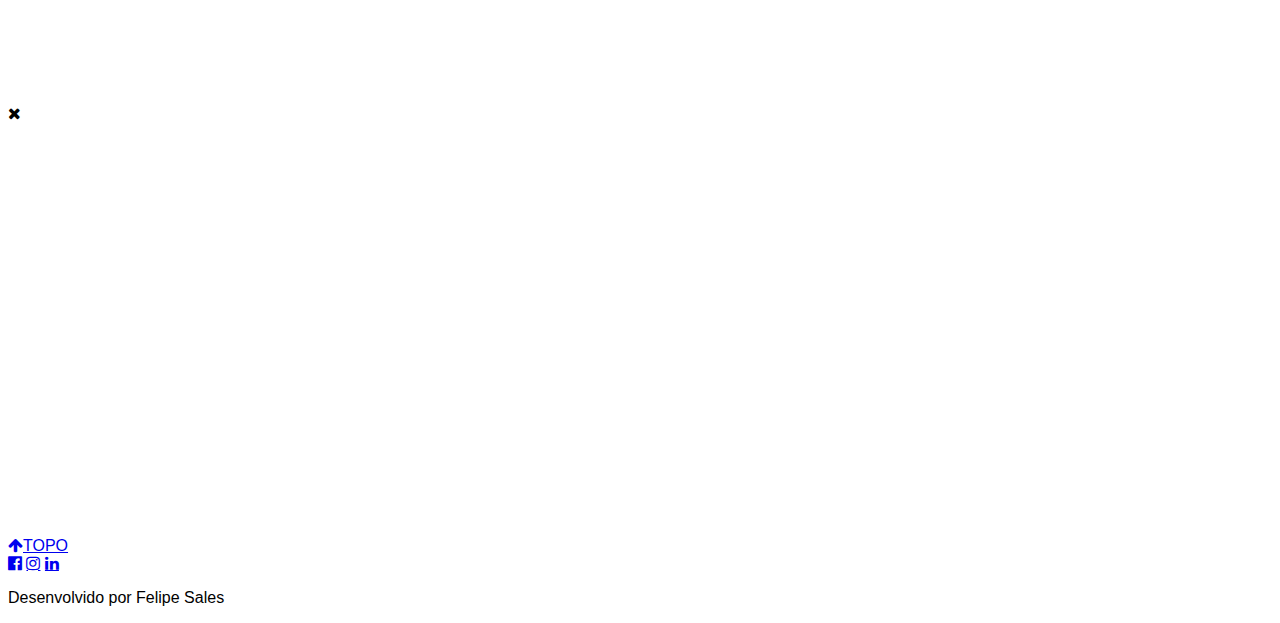
<file: deck3.html>
<!DOCTYPE HTML PUBLIC "-//W3C//DTD HTML 4.01 Transitional//EN" "http://www.w3.org/TR/html4/loose.dtd">
<html xmlns="http://www.w3.org/1999/xhtml">

<head>
    <title>Equipe Bravo</title>
</head>
<meta charset="UTF-8">
<meta http-equiv="Content-Language" content="pt-br">
<meta name="viewport" content="width=device-width, initial-scale=1">
<link rel="stylesheet" type="text/css" href="css/deck.css" media="all" />
<link rel="stylesheet" href="https://www.w3schools.com/lib/w3.css">
<link rel="stylesheet" href="https://fonts.googleapis.com/css?family=Lato">
<link rel="stylesheet" href="https://cdnjs.cloudflare.com/ajax/libs/font-awesome/4.7.0/css/font-awesome.min.css">

<body id="home">
<br>
<!-- Icon Bar (Sidenav - hidden on small screens) -->
<nav id="menu" class="w3-sidenav w3-center w3-small w3-hide-small w3-hide-medium">
  <!-- Avatar image in top left corner -->
  <img src="img/membro3.jpg" style="width:100%">

  <a class="w3-padding-large w3-hover-black" href="deck.html">
    <i class="fa fa-group w3-xxlarge"></i>
    <p>EQUIPE BRAVO</p>
  </a>
  <a class="w3-padding-large w3-hover-black" href="deck2.html">
    <i class="fa fa-group w3-xxlarge"></i>
    <p>EQUIPE BRAVO 2</p>
  </a>
  <a class="w3-padding-large w3-black" href="deck3.html">
    <i class="fa fa-group w3-xxlarge"></i>
    <p>EQUIPE BRAVO 3</p>
  </a>
</nav>


<!-- Navbar on small screens (Hidden on medium and large screens) -->
<div class="w3-top w3-hide-large" id="myNavba">
  <div class="w3-bar w3-black w3-opacity w3-hover-opacity-off w3-center w3-small">
    <a class="w3-bar-item w3-button" style="width:33%" href="deck.html">EQUIPE BRAVO</a>
    <a class="w3-bar-item w3-button" style="width:33%" href="deck2.html">BRAVO 2</a>
    <a class="w3-bar-item w3-button" style="width:33%" href="deck3.html">BRAVO 3</a>
  </div>
</div>

    <!-- Navbar (sit on top) -->
    <div class="w3-top">
        <div class="w3-bar" id="myNavbar">
            <a class="w3-bar-item w3-button w3-hover-black w3-hide-medium w3-hide-large w3-opennav w3-right" href="javascript:void(0);"
                onclick="toggleFunction()" title="Toggle Navigation Menu">
                <i class="fa fa-bars"></i>
                </a>
                <a href="index.html" class="w3-bar-item w3-button"><i class="fa fa-home"></i> HOME</a>
                <a href="index.html#about" class="w3-bar-item w3-button w3-hide-small"><i class="fa fa-book"></i> HISTÓRIA</a>
                <a href="index.html#portfolio" class="w3-bar-item w3-button w3-hide-small"><i class="fa fa-th"></i> DECK DE BATALHA</a>
                <a href="jogadores.html" class="w3-bar-item w3-button w3-hide-small"><i class="fa fa-group"></i> MEMBROS</a>
                <a href="index.html#contact" class="w3-bar-item w3-button w3-hide-small"><i class="fa fa-envelope"></i> CONTATO</a>
                <a href="https://play.google.com/store/apps/details?id=com.supercell.clashroyale&hl=pt-BR" target="_blank" class="w3-bar-item w3-button w3-hide-small w3-hide-medium w3-right w3-hover-red">BAIXAR <img src="img\googleplay.png" alt="Trofeu" width="25" height="25"></a>
        </div>

        <!-- Navbar on small screens -->
        <div id="navDemo" class="w3-bar-block w3-white w3-hide w3-hide-large w3-hide-medium">
            <a href="index.html" class="w3-bar-item w3-button" onclick="toggleFunction()">HISTÓRIA</a>
            <a href="index.html#about" class="w3-bar-item w3-button" onclick="toggleFunction()">DECK DE BATALHA</a>
            <a href="jogadores.html" class="w3-bar-item w3-button" onclick="toggleFunction()">MEMBROS</a>
            <a href="index.html#contact" class="w3-bar-item w3-button" onclick="toggleFunction()">CONTATO</a>
            <a href="https://play.google.com/store/apps/details?id=com.supercell.clashroyale&hl=pt-BR" target="_blank" class="w3-bar-item w3-button">BAIXAR</a>
        </div>
    </div>

    <!-- Photo grid -->
    <br><br>
    <h3 id="nomedeck" class="w3-center w3-grey"><b id="bomebatalhapreto">DECK DE BATALHA</b></h3>
  <div id="deck1" class="w3-row w3-min">
      <br>
    <div class="w3-quarter">
        <div class="w3-display-container">
        <!-- <div class="w3-display-topleft w3-black w3-padding"></div> -->
        <img src="img\embreve.jpg" style="width:100%" onclick="onClick(this)" title="Clique para ampliar" alt="Aguardando o envio do clã 3"><br><br><br><br>
        </div></div>
  </div>

    <!-- Modal for full size images on click-->
    <div id="modal01" class="w3-modal w3-black" onclick="this.style.display='none'">
        <span class="w3-closebtn w3-text-white w3-opacity w3-hover-opacity-off w3-xxlarge w3-container w3-display-topright" title="Fechar"><i class="fa fa-remove"></i></span>
        <div class="w3-modal-content w3-animate-zoom w3-center w3-transparent w3-padding-64">
            <img id="img01" class="w3-image">
            <p id="caption" class="w3-opacity w3-large"></p>
        </div>
    </div>
    


    <!-- Third Parallax Image with Portfolio Text -->
    <div class="bgimg-3 w3-display-container w3-opacity-min"></div>

    <!-- Footer -->
    <footer class="w3-center w3-black w3-padding-64 w3-opacity w3-hover-opacity-off">
        <a href="#home" class="w3-btn w3-padding w3-light-grey w3-hover-grey"><i class="fa fa-arrow-up w3-margin-right"></i>TOPO</a>
        <div class="w3-xlarge w3-section">
            <a class="fa fa-facebook-official w3-hover-text-indigo" href="https://www.facebook.com/felipesales007" target="_blank"></a>
            <a class="fa fa-instagram w3-hover-text-purple" href="https://www.instagram.com/felipesales007/" target="_blank"></a>
            <a class="fa fa-linkedin w3-hover-text-indigo" href="https://www.linkedin.com/in/felipesales007" target="_blank"></a>
        </div>
        <p>Desenvolvido por <a class="w3-hover-text-green">Felipe Sales</a></p>
    </footer>

    <script>
                                                         // Change style of navbar on scroll
                                                         
                                                             var navbar = document.getElementById("myNavbar");
                                                             navbar.className = "w3-bar" + " w3-card-2" + " w3-animate-top" + " w3-white";
                                                    

                                                         // Used to toggle the menu on small screens when clicking on the menu button
                                                         function toggleFunction() {
                                                             var x = document.getElementById("navDemo");
                                                             if (x.className.indexOf("w3-show") == -1) {
                                                                 x.className += " w3-show";
                                                             } else {
                                                                 x.className = x.className.replace(" w3-show", "");
                                                             }
                                                         }

                                                         function w3_open() {
                                                                document.getElementById("mySidenav").style.display = "block";
                                                                document.getElementById("myOverlay").style.display = "block";
                                                            }

                                                            function w3_close() {
                                                                document.getElementById("mySidenav").style.display = "none";
                                                                document.getElementById("myOverlay").style.display = "none";
                                                            }

                                                            // Modal Image Gallery
                                                            function onClick(element) {
                                                            document.getElementById("img01").src = element.src;
                                                            document.getElementById("modal01").style.display = "block";
                                                            var captionText = document.getElementById("caption");
                                                            captionText.innerHTML = element.alt;
}
    </script>

</body>

</html>
</file>
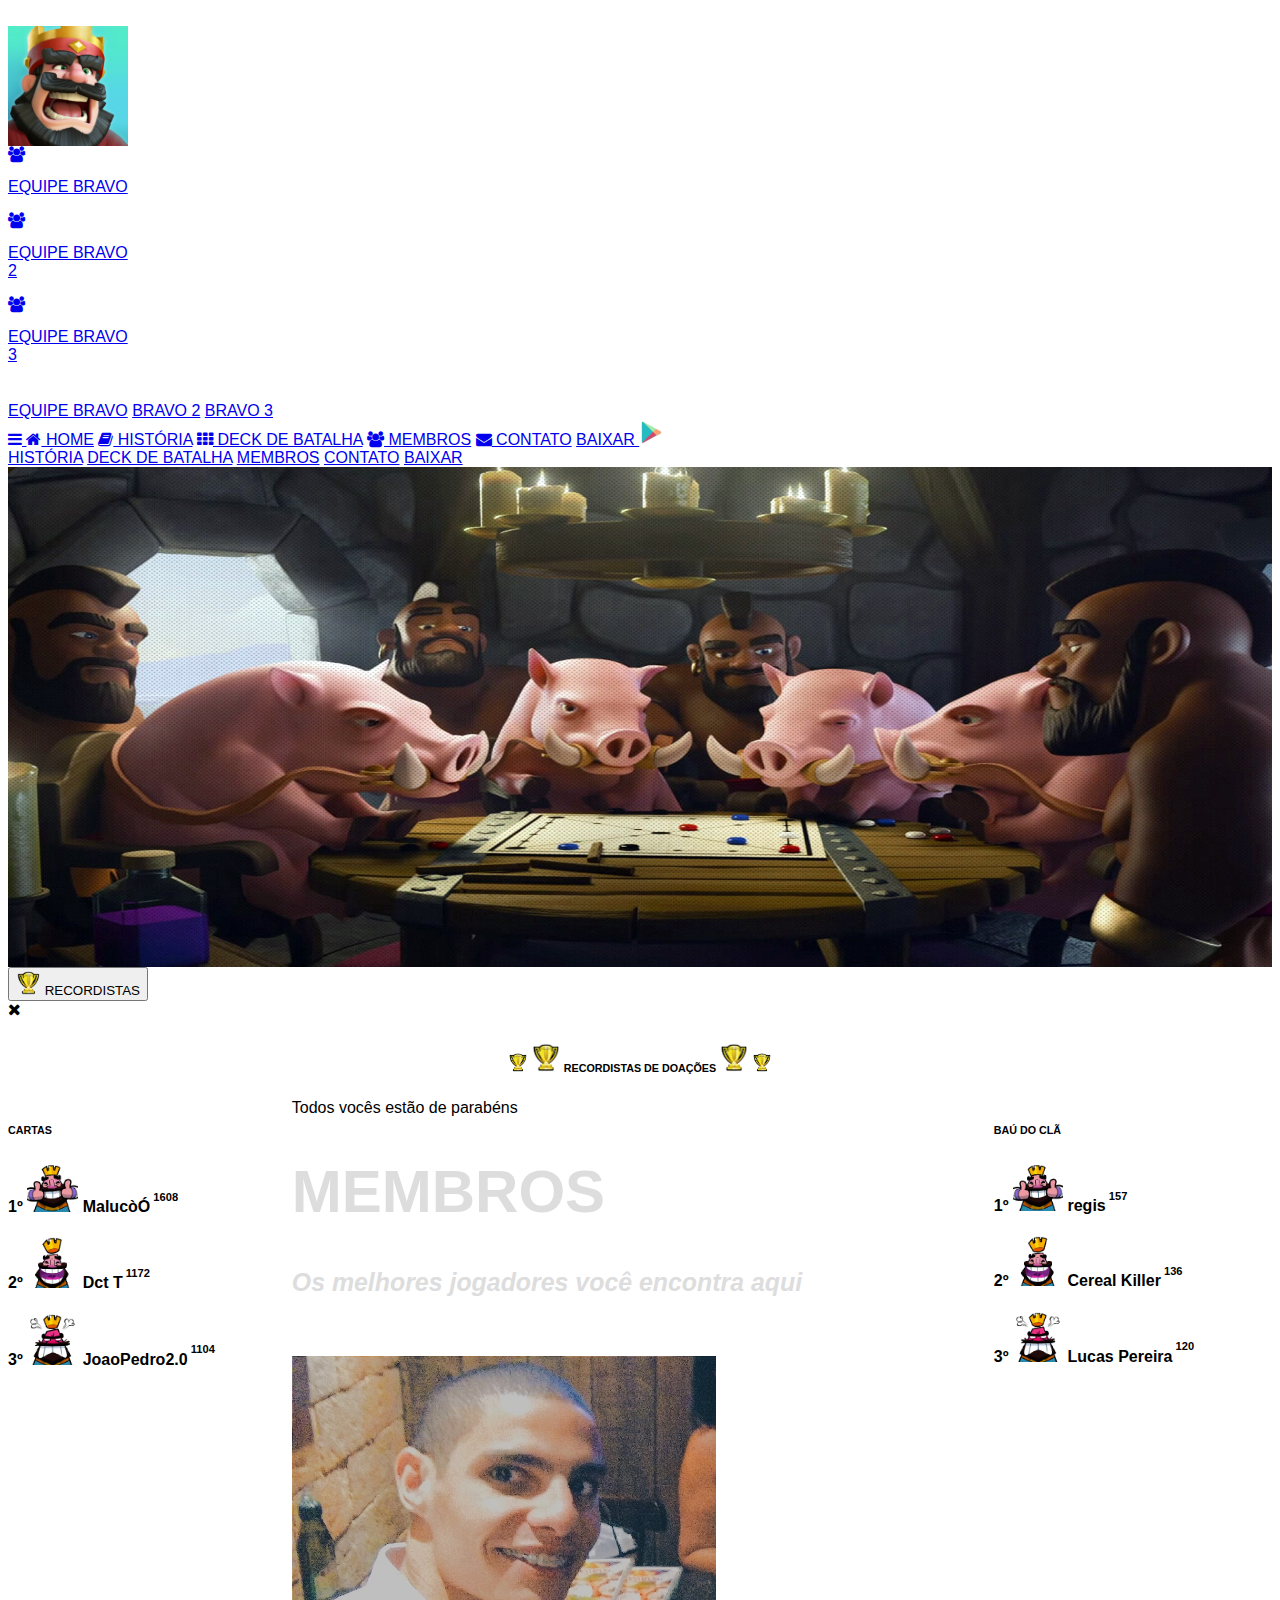
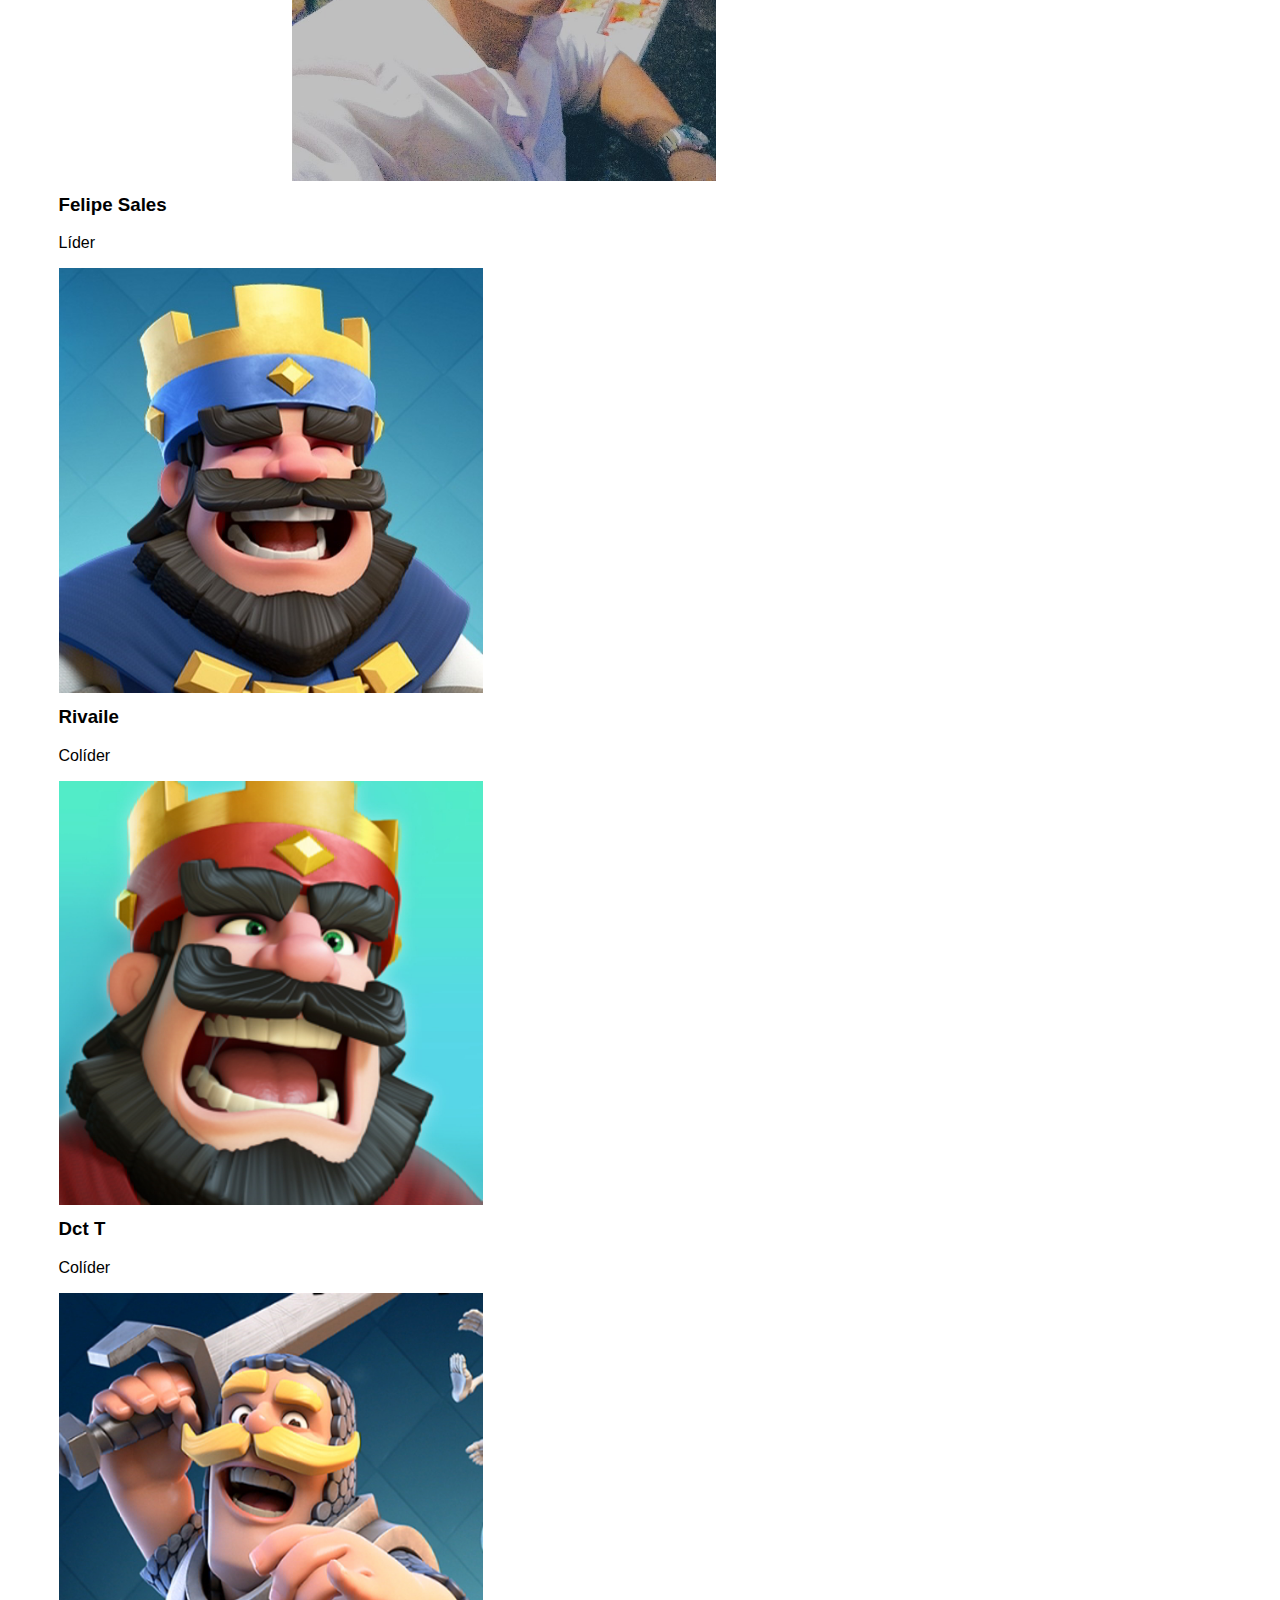
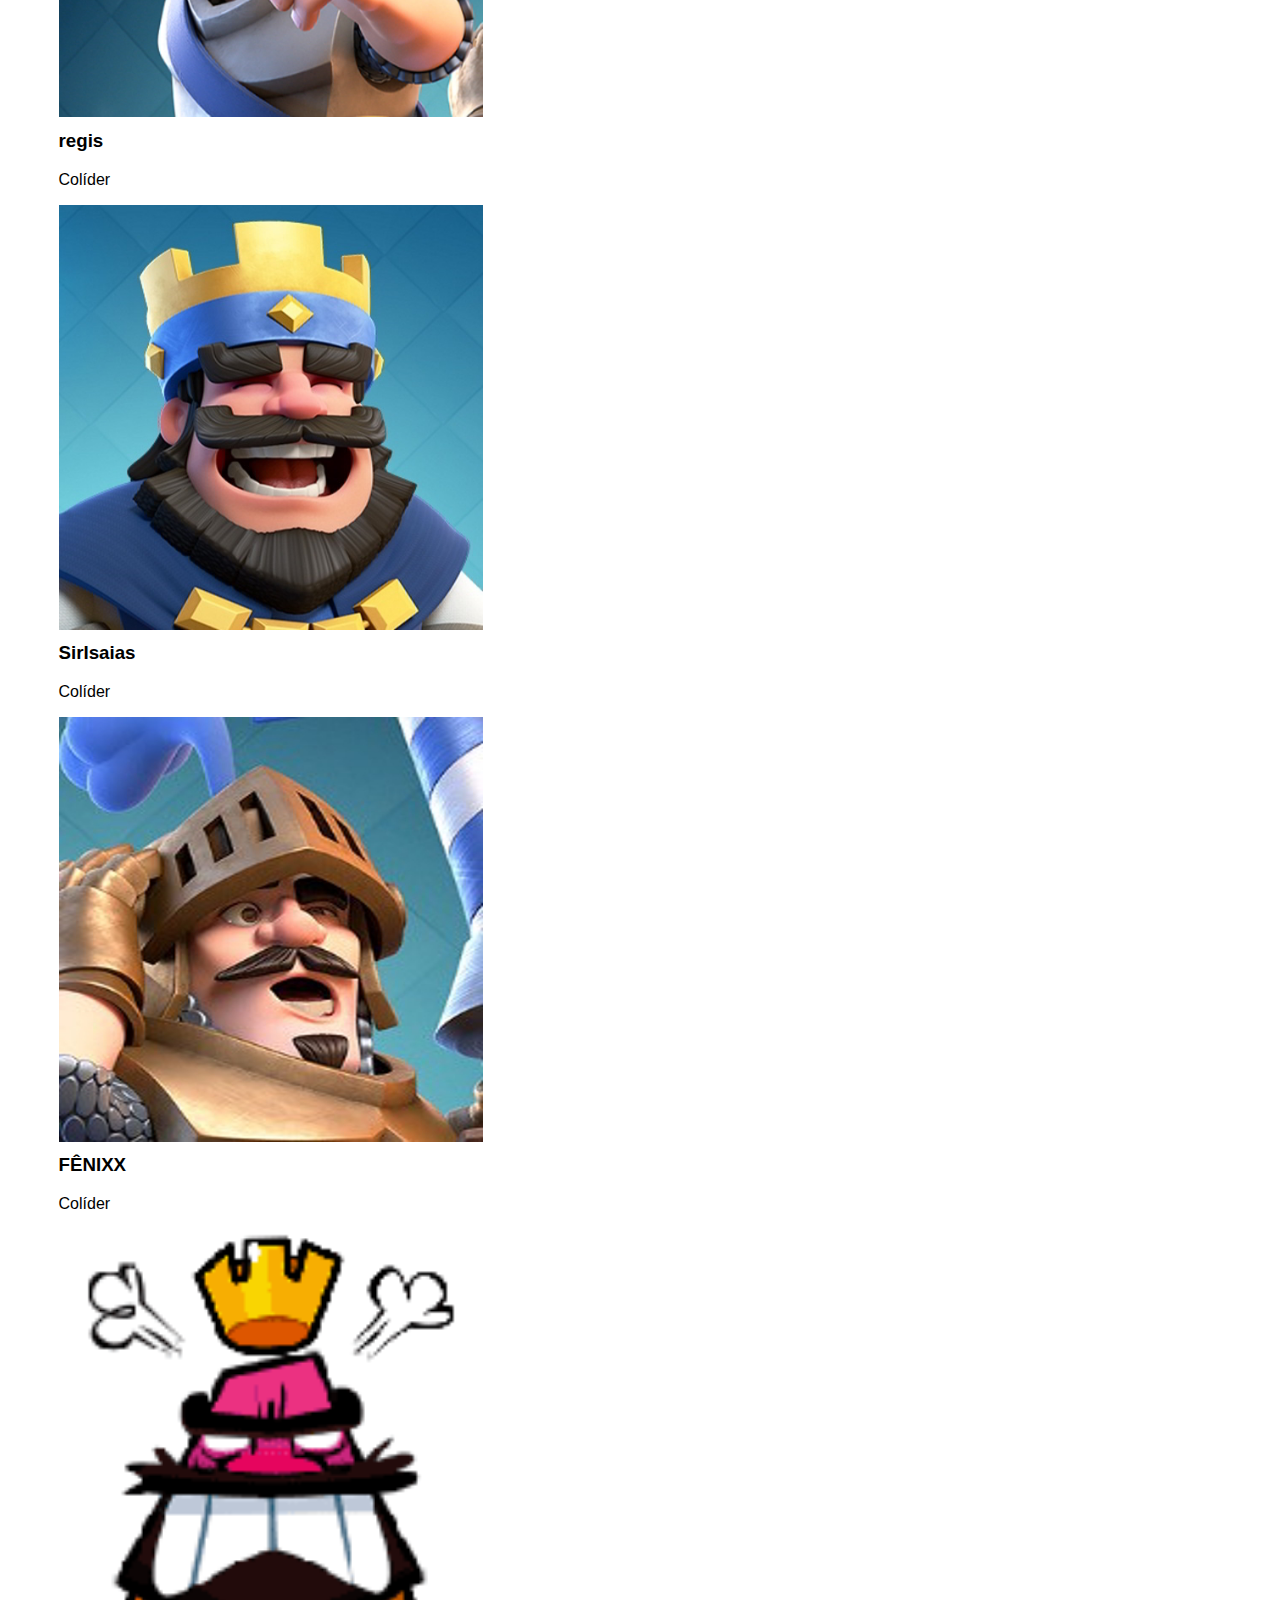
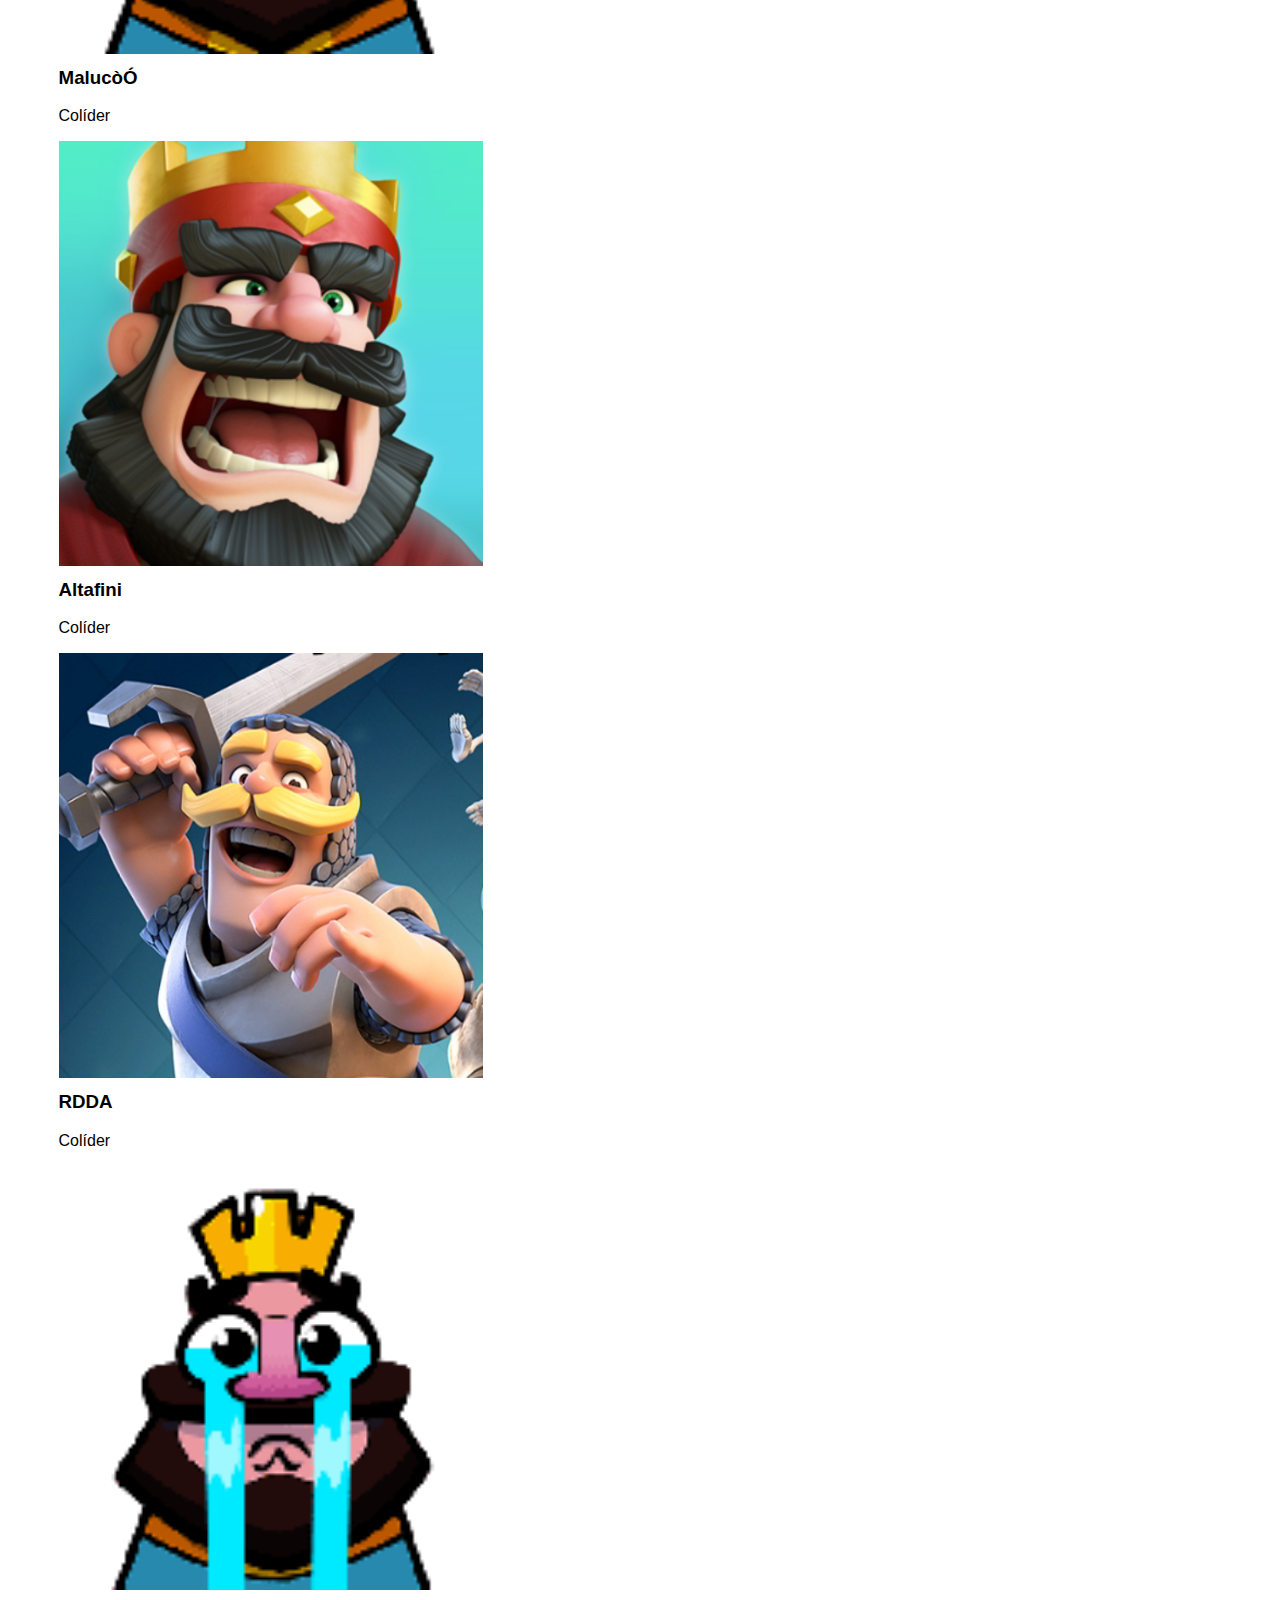
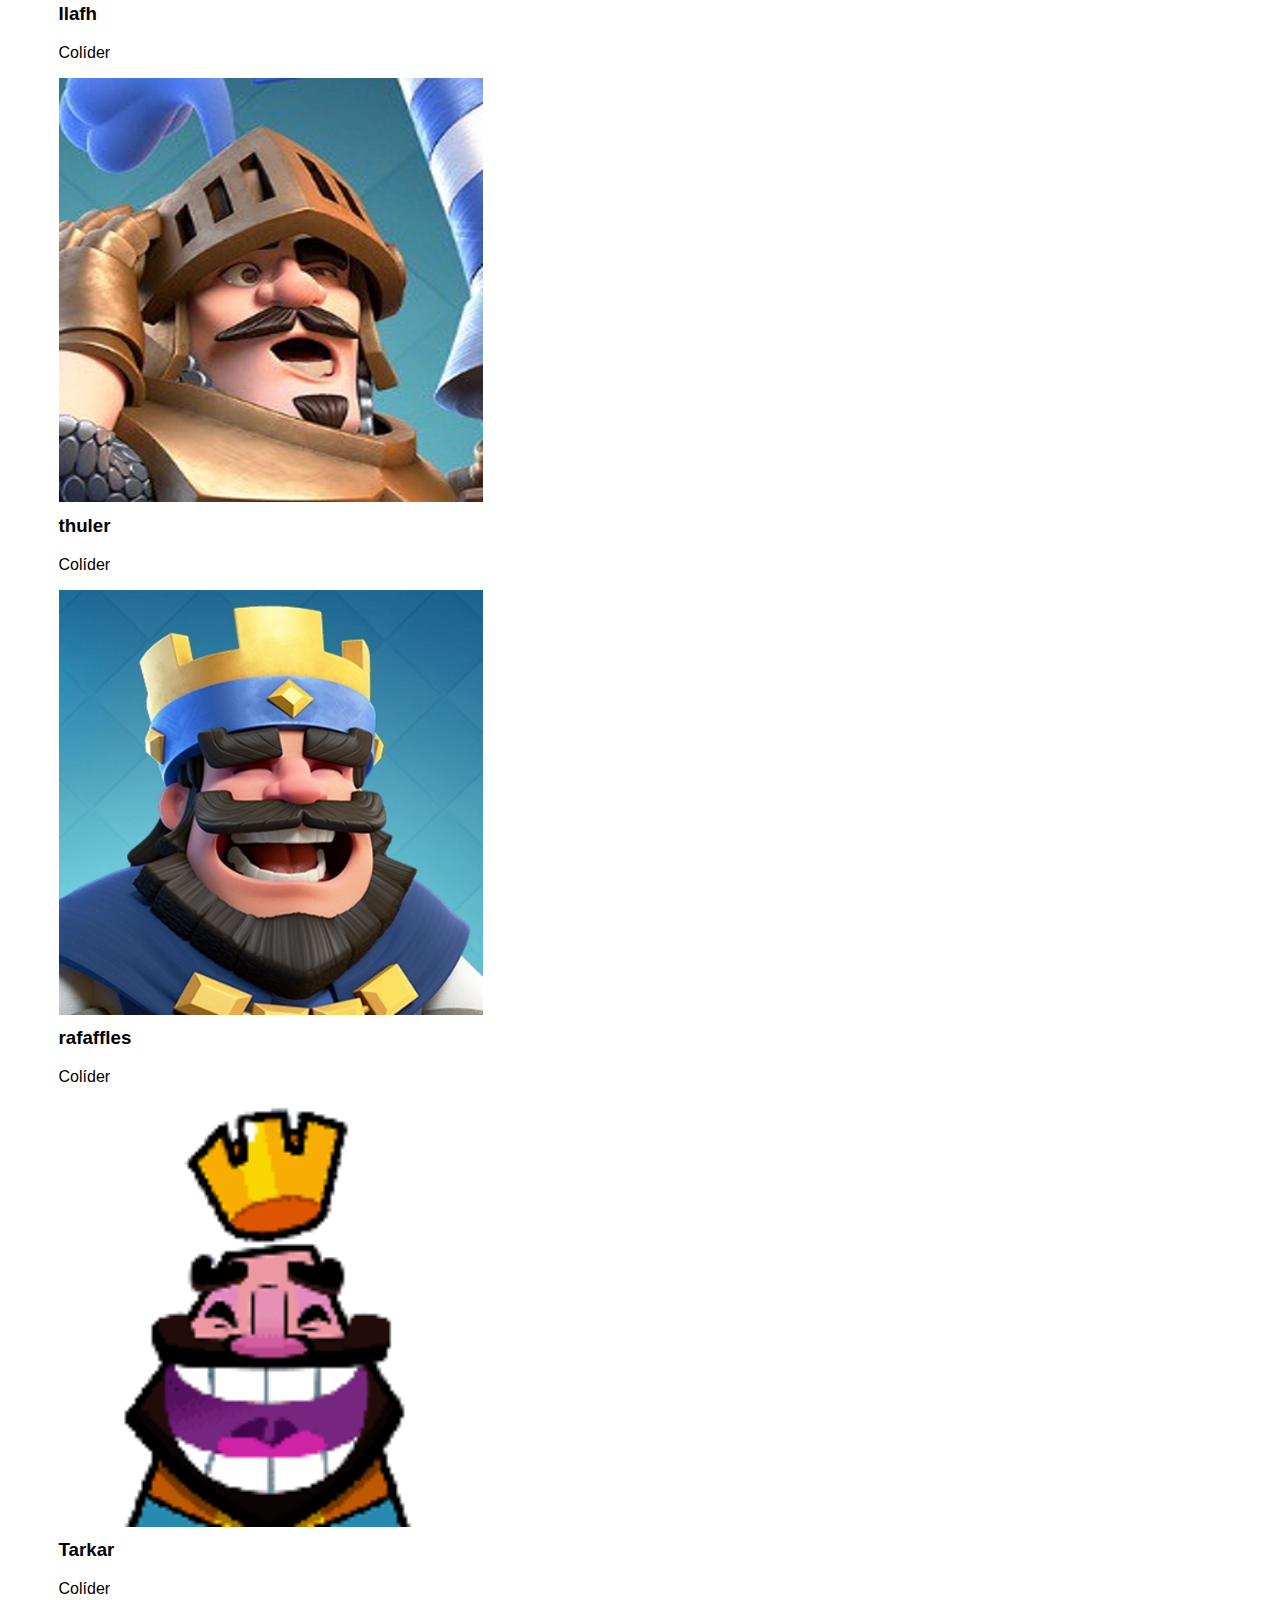
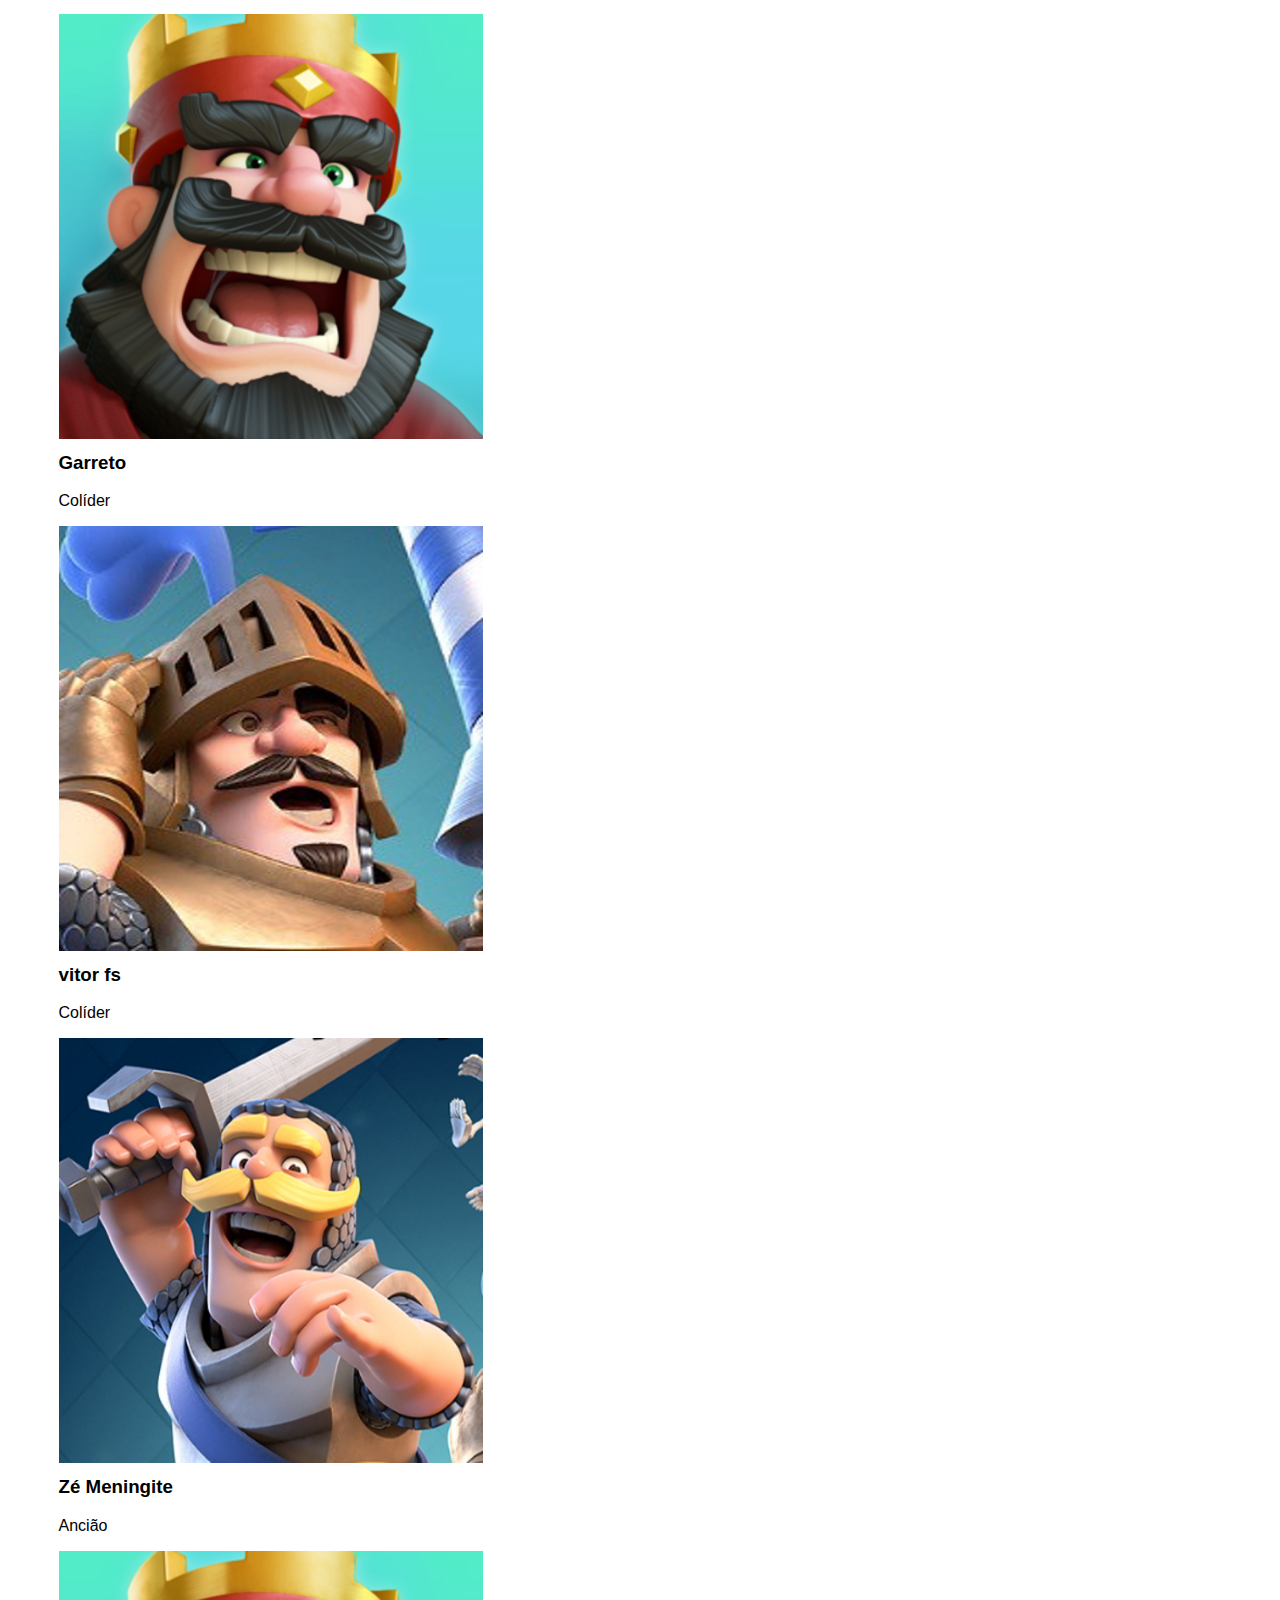
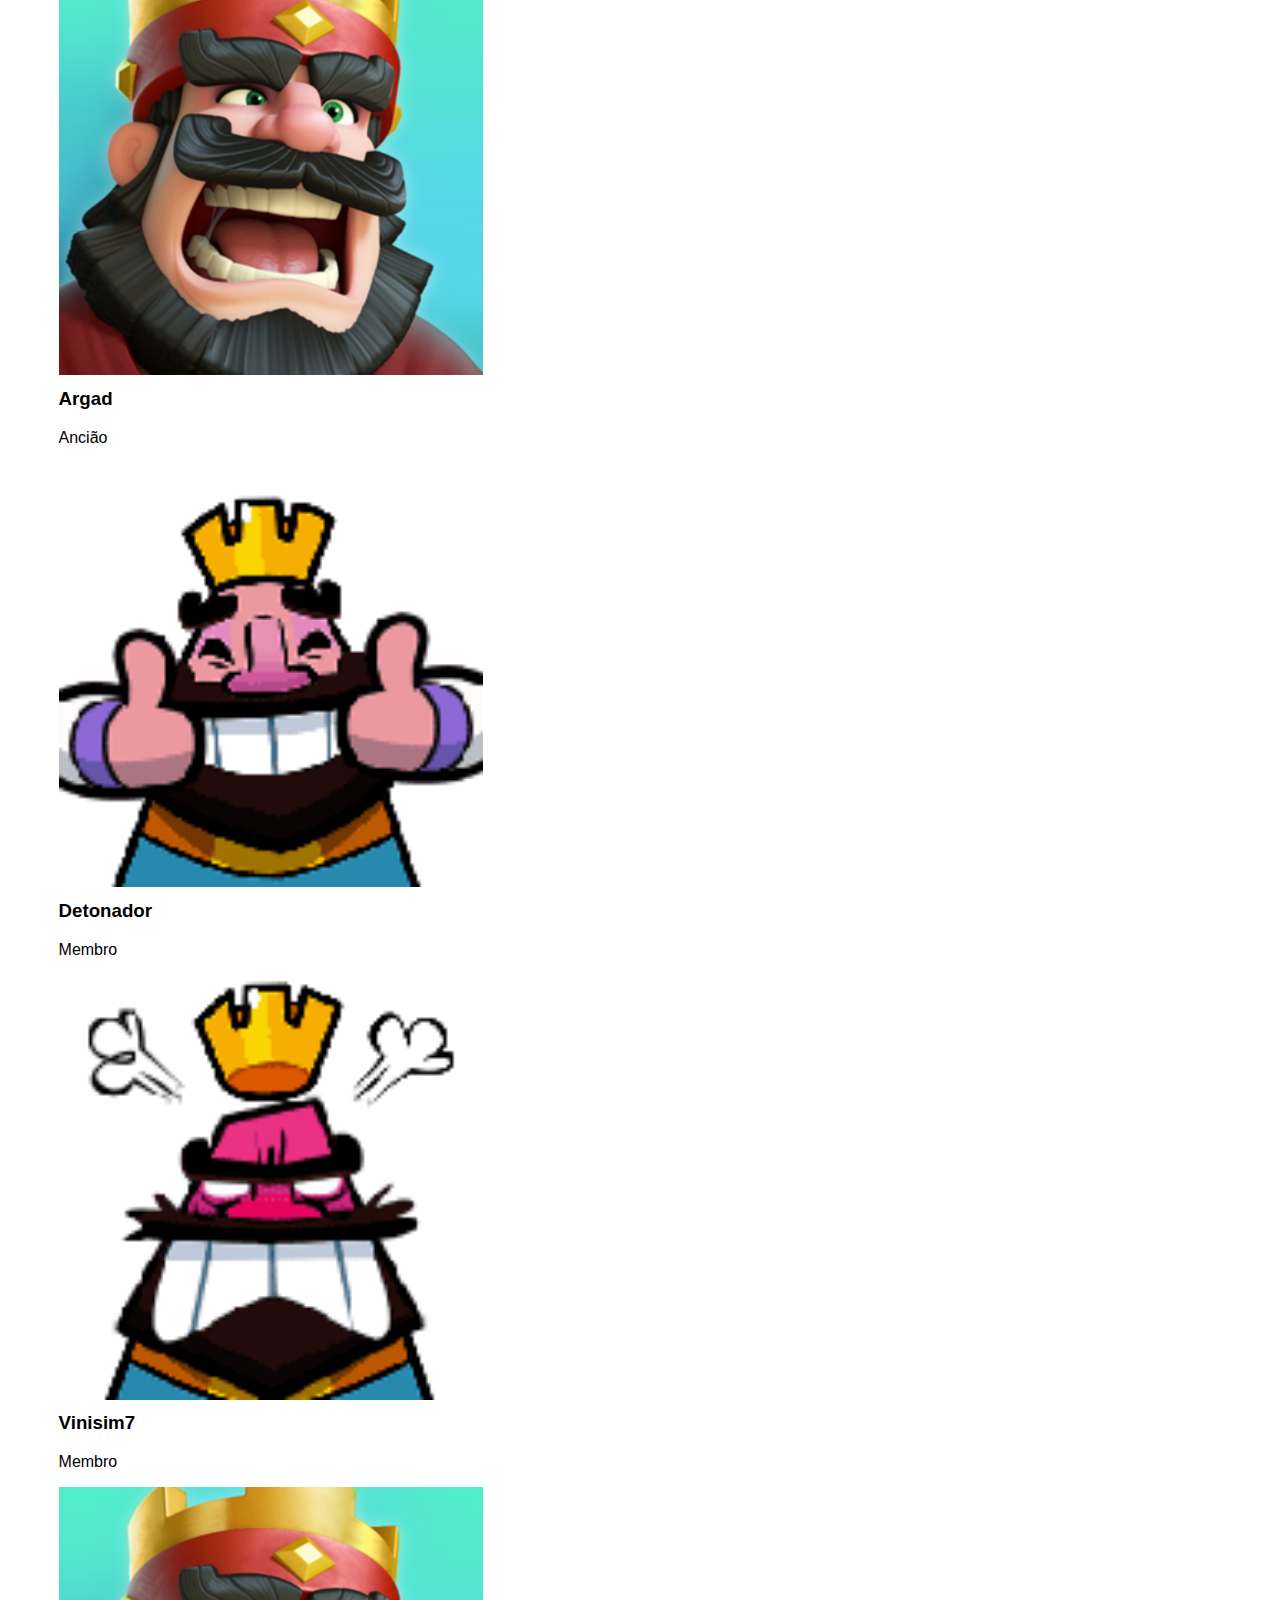
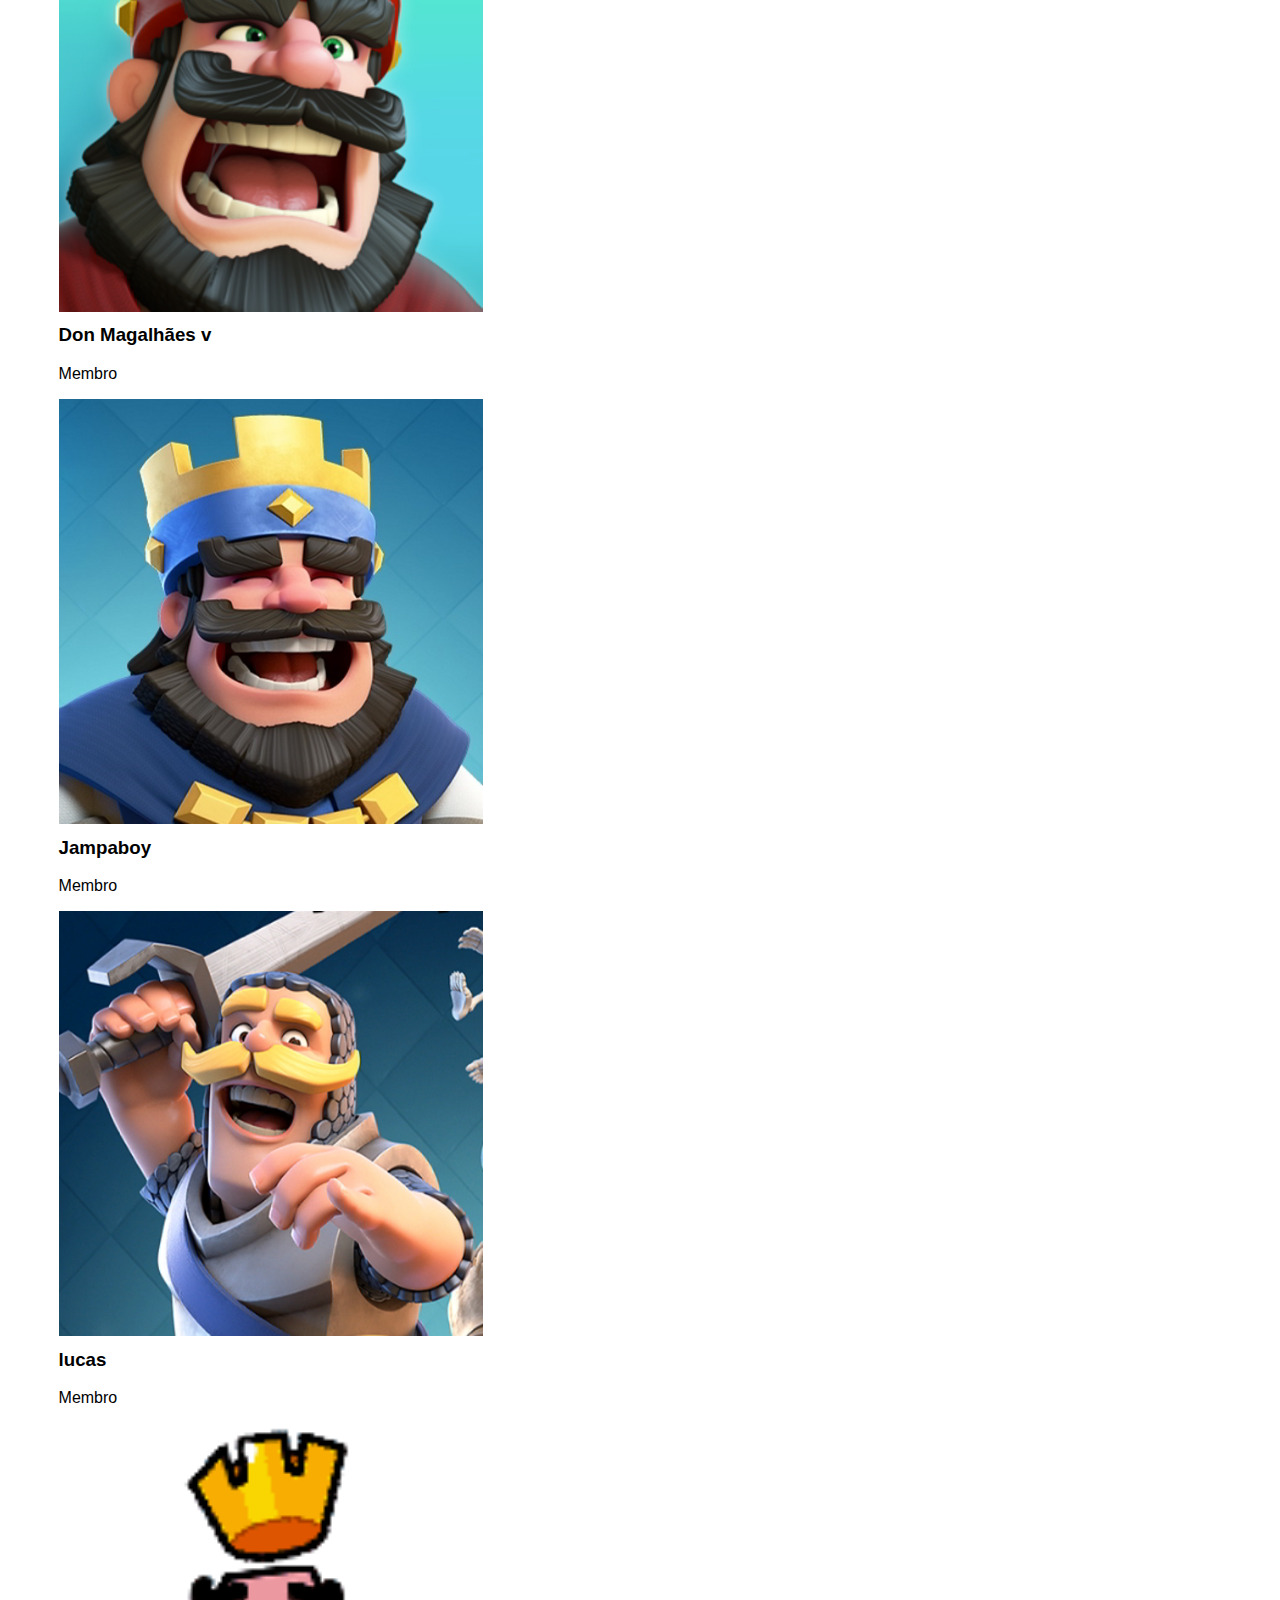
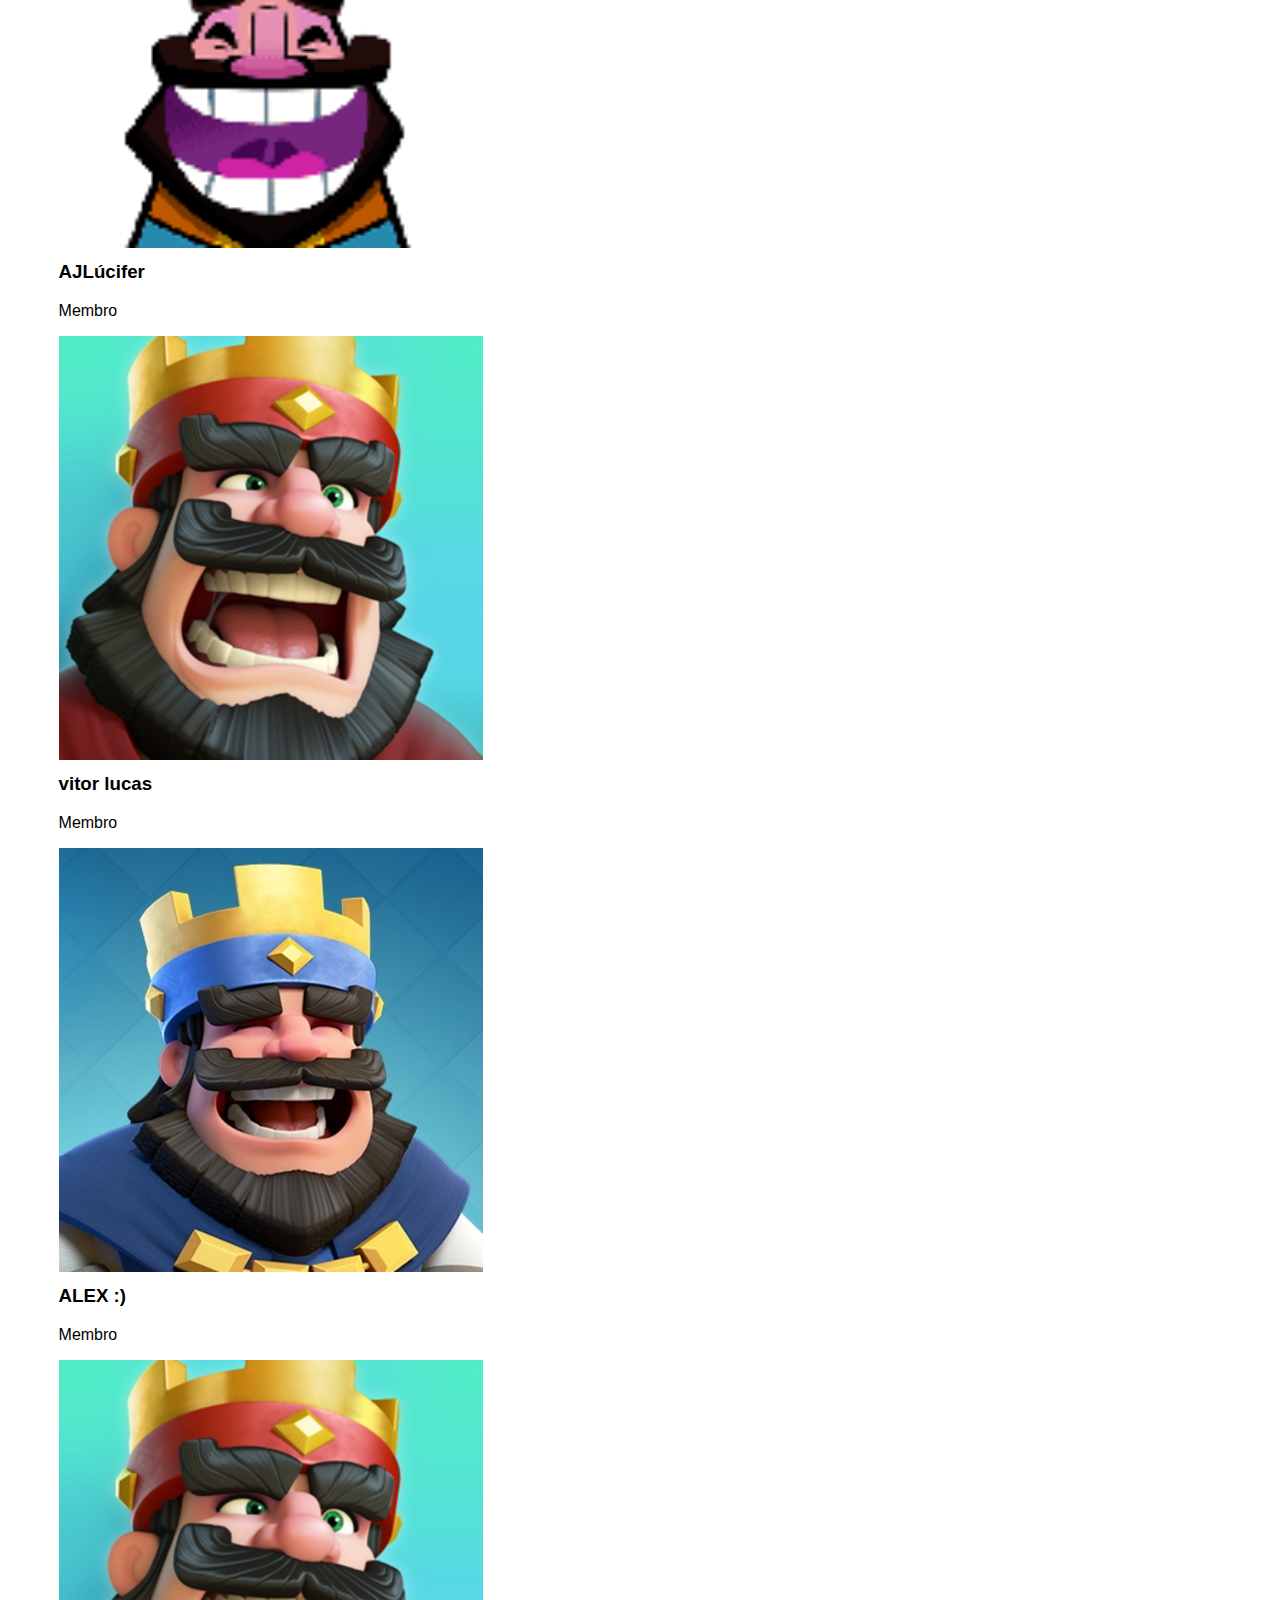
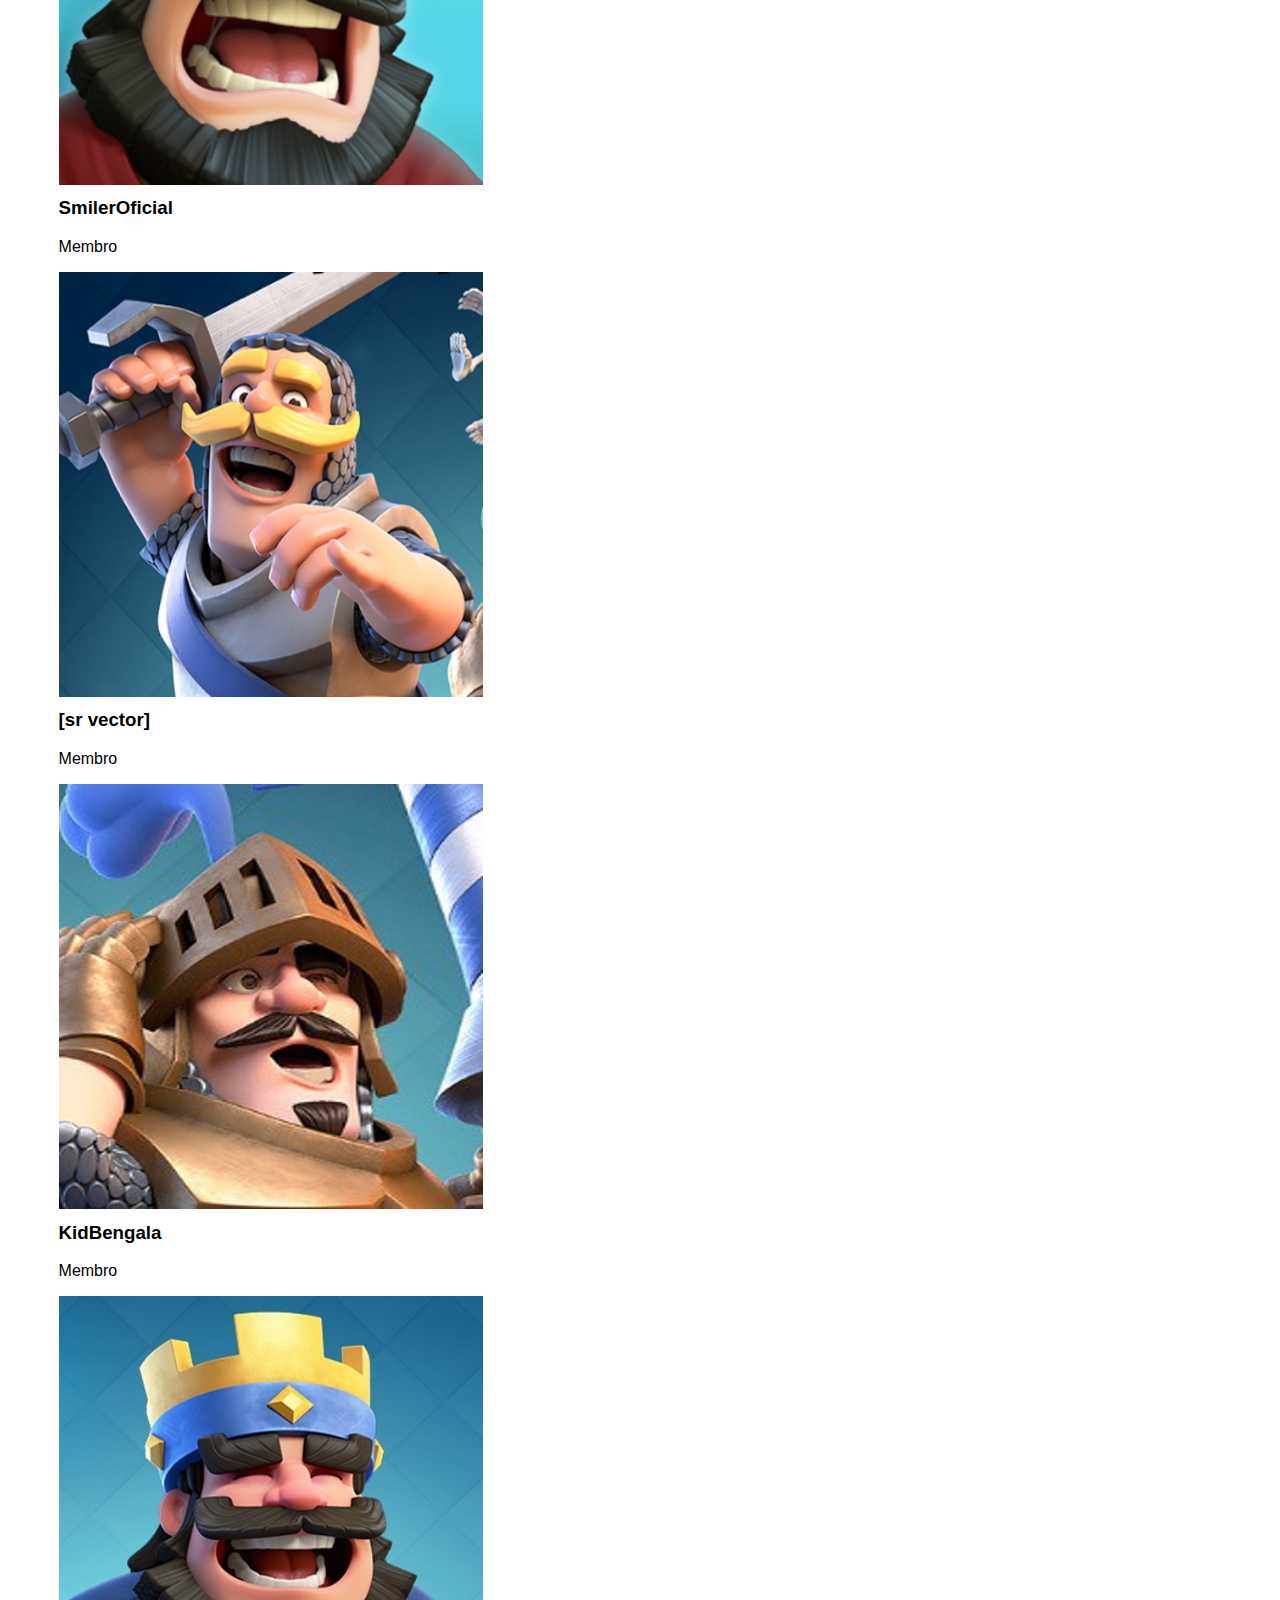
<file: jogadores.html>
<!DOCTYPE HTML PUBLIC "-//W3C//DTD HTML 4.01 Transitional//EN" "http://www.w3.org/TR/html4/loose.dtd">
<html xmlns="http://www.w3.org/1999/xhtml">

<head>
    <title>Equipe Bravo</title>
</head>
<meta charset="UTF-8">
<meta http-equiv="Content-Language" content="pt-br">
<meta name="viewport" content="width=device-width, initial-scale=1">
<link rel="stylesheet" type="text/css" href="css/membros.css" media="all" />
<link rel="stylesheet" href="https://www.w3schools.com/lib/w3.css">
<link rel="stylesheet" href="https://fonts.googleapis.com/css?family=Lato">
<link rel="stylesheet" href="https://cdnjs.cloudflare.com/ajax/libs/font-awesome/4.7.0/css/font-awesome.min.css">

<body id="home">
<br>

<!-- Icon Bar (Sidenav - hidden on small screens) -->
<nav id="menu" class="w3-sidenav w3-center w3-small w3-hide-small w3-hide-medium">
  <!-- Avatar image in top left corner -->
  <img src="img/membro1.jpg" style="width:100%">
  <a class="w3-padding-large w3-black" href="jogadores.html">
    <i class="fa fa-group w3-xxlarge"></i>
    <p>EQUIPE BRAVO</p>
  </a>
  <a class="w3-padding-large w3-hover-black" href="jogadores2.html">
    <i class="fa fa-group w3-xxlarge"></i>
    <p>EQUIPE BRAVO 2</p>
  </a>
  <a class="w3-padding-large w3-hover-black" href="jogadores3.html">
    <i class="fa fa-group w3-xxlarge"></i>
    <p>EQUIPE BRAVO 3</p>
  </a>
</nav>


<!-- Navbar on small screens (Hidden on medium and large screens) -->
<div class="w3-top w3-hide-large" id="myNavba">
  <div class="w3-bar w3-black w3-opacity w3-hover-opacity-off w3-center w3-small">
    <a class="w3-bar-item w3-button" style="width:33%" href="jogadores.html">EQUIPE BRAVO</a>
    <a class="w3-bar-item w3-button" style="width:33%" href="jogadores2.html">BRAVO 2</a>
    <a class="w3-bar-item w3-button" style="width:33%" href="jogadores3.html">BRAVO 3</a>
  </div>
</div>

    <!-- Navbar (sit on top) -->
    <div class="w3-top">
        <div class="w3-bar" id="myNavbar">
            <a class="w3-bar-item w3-button w3-hover-black w3-hide-medium w3-hide-large w3-opennav w3-right" href="javascript:void(0);"
                onclick="toggleFunction()" title="Toggle Navigation Menu">
                <i class="fa fa-bars"></i>
                </a>
                <a href="index.html" class="w3-bar-item w3-button"><i class="fa fa-home"></i> HOME</a>
                <a href="index.html#about" class="w3-bar-item w3-button w3-hide-small"><i class="fa fa-book"></i> HISTÓRIA</a>
                <a href="index.html#portfolio" class="w3-bar-item w3-button w3-hide-small"><i class="fa fa-th"></i> DECK DE BATALHA</a>
                <a href="jogadores.html" class="w3-bar-item w3-button w3-hide-small"><i class="fa fa-group"></i> MEMBROS</a>
                <a href="index.html#contact" class="w3-bar-item w3-button w3-hide-small"><i class="fa fa-envelope"></i> CONTATO</a>
                <a href="https://play.google.com/store/apps/details?id=com.supercell.clashroyale&hl=pt-BR" target="_blank" class="w3-bar-item w3-button w3-hide-small w3-hide-medium w3-right w3-hover-red">BAIXAR <img src="img\googleplay.png" alt="Trofeu" width="25" height="25"></a>
        </div>

        <!-- Navbar on small screens -->
        <div id="navDemo" class="w3-bar-block w3-white w3-hide w3-hide-large w3-hide-medium">
            <a href="index.html" class="w3-bar-item w3-button" onclick="toggleFunction()">HISTÓRIA</a>
            <a href="index.html#about" class="w3-bar-item w3-button" onclick="toggleFunction()">DECK DE BATALHA</a>
            <a href="jogadores.html" class="w3-bar-item w3-button" onclick="toggleFunction()">MEMBROS</a>
            <a href="index.html#contact" class="w3-bar-item w3-button" onclick="toggleFunction()">CONTATO</a>
            <a href="https://play.google.com/store/apps/details?id=com.supercell.clashroyale&hl=pt-BR" target="_blank" class="w3-bar-item w3-button">BAIXAR</a>
        </div>
    </div>

    <!-- Image Header -->
<div class="w3-display-container w3-animate-opacity">
  <img src="img/membro.jpg" alt="membrost" style="width:100%;min-height:350px;max-height:500px;">
  <div class="w3-container w3-display-bottomright w3-margin-bottom">  
    <button onclick="document.getElementById('id01').style.display='block'" class="w3-button w3-xlarge w3-theme w3-hover-teal" title="Clique para visualizar"><img src="img/trofeugold.png" alt="Trofeu" width="25" height="25"> RECORDISTAS</button>
  </div>
</div>

<!-- Modal -->
<div id="id01" class="w3-modal">
  <div class="w3-modal-content w3-card-8 w3-animate-top">
    <header class="w3-container w3-teal"> 
      <span onclick="document.getElementById('id01').style.display='none'" class="w3-closebtn"><i class="fa fa-remove"></i></span>
      <h6>
          <b>
              <center>
                  <img src="img/trofeugold.png" alt="Trofeu" width="20" height="20">
                  <img class="w3-hide-small" src="img/trofeugold.png" alt="Trofeu" width="30" height="30">
                    RECORDISTAS DE DOAÇÕES
                  <img class="w3-hide-small" src="img/trofeugold.png" alt="Trofeu" width="30" height="30">
                  <img src="img/trofeugold.png" alt="Trofeu" width="20" height="20">
            </center>
        </b>
    </h6>
    </header> 
    <div id="ranking1" class="w3-container">
      <header class="w3-container w3-khaki">
      <h6 id="cartas"><b>CARTAS</b></h6>
      </header>
            <h4>1º <img src="img/emoticon1.gif" alt="Boss" style="width:18%" class="w3-circle w3-hover-opacity"> MalucòÓ<sup><sup> 1608</sup></sup></h4>
            <h4>2º <img src="img/emoticon2.gif" alt="Boss" style="width:18%" class="w3-circle w3-hover-opacity"> Dct T<sup><sup> 1172</sup></sup></h4>
            <h4>3º <img src="img/emoticon3.gif" alt="Boss" style="width:18%" class="w3-circle w3-hover-opacity"> JoaoPedro2.0<sup><sup> 1104</sup></sup></h4>
    </div>

    <div id="ranking2" class="w3-container">
      <header class="w3-container w3-khaki">
      <h6 id="bau"><b>BAÚ DO CLÃ</b></h6>
      </header>
            <h4>1º <img src="img/emoticon1.gif" alt="Boss" style="width:18%" class="w3-circle w3-hover-opacity"> regis<sup><sup> 157</sup></sup></h4>
            <h4>2º <img src="img/emoticon2.gif" alt="Boss" style="width:18%" class="w3-circle w3-hover-opacity"> Cereal Killer<sup><sup> 136</sup></sup></h4>
            <h4>3º <img src="img/emoticon3.gif" alt="Boss" style="width:18%" class="w3-circle w3-hover-opacity"> Lucas Pereira<sup><sup> 120</sup></sup></h4>
    </div>
    <footer class="w3-container">
        </footer>
        <footer class="w3-container w3-teal">
      <p>Todos vocês estão de parabéns</p>
    </footer>
  </div>
</div>

<!-- Team Container -->
<div class="w3-container w3-padding-64 w3-center" id="team">
    <div id="nomedeck" class="w3-center w3-grey">
    <h1>
        <b id="bomebatalhapreto">
            MEMBROS
        </b>
    </h1>
    <h5 id="bomebatalhapreto"><i>Os melhores jogadores você encontra aqui</i></h5>
</div>

<div class="w3-row"><br>
<div class="w3-quarter">
        <img src="img/membros/felipesales.jpg" alt="Boss" style="width:35%" class="w3-circle w3-hover-opacity">
        <h3>Felipe Sales</h3>
        <p>Líder</p>
</div>
<div class="w3-quarter">
  <img src="img/perfil.jpg" alt="Boss" style="width:35%" class="w3-circle w3-hover-opacity">
  <h3>Rivaile</h3>
  <p>Colíder</p>
</div>

<div class="w3-quarter">
  <img src="img/membro1.jpg" alt="Boss" style="width:35%" class="w3-circle w3-hover-opacity">
  <h3>Dct T</h3>
  <p>Colíder</p>
</div>

<div class="w3-quarter">
  <img src="img/membro2.jpg" alt="Boss" style="width:35%" class="w3-circle w3-hover-opacity">
  <h3>regis</h3>
  <p>Colíder</p>
</div>

<div class="w3-quarter">
  <img src="img/perfil.jpg" alt="Boss" style="width:35%" class="w3-circle w3-hover-opacity">
  <h3>SirIsaias</h3>
  <p>Colíder</p>
</div>

<div class="w3-quarter">
  <img src="img/membro3.jpg" alt="Boss" style="width:35%" class="w3-circle w3-hover-opacity">
  <h3>FÊNIXX</h3>
  <p>Colíder</p>
</div>

<div class="w3-quarter">
  <img src="img/emoticon3.gif" alt="Boss" style="width:35%" class="w3-circle w3-hover-opacity">
  <h3>MalucòÓ</h3>
  <p>Colíder</p>
</div>

<div class="w3-quarter">
  <img src="img/membro1.jpg" alt="Boss" style="width:35%" class="w3-circle w3-hover-opacity">
  <h3>Altafini</h3>
  <p>Colíder</p>
</div>

<div class="w3-quarter">
  <img src="img/membro2.jpg" alt="Boss" style="width:35%" class="w3-circle w3-hover-opacity">
  <h3>RDDA</h3>
  <p>Colíder</p>
</div>

<div class="w3-quarter">
  <img src="img/emoticon4.gif" alt="Boss" style="width:35%" class="w3-circle w3-hover-opacity">
  <h3>Ilafh</h3>
  <p>Colíder</p>
</div>

<div class="w3-quarter">
  <img src="img/membro3.jpg" alt="Boss" style="width:35%" class="w3-circle w3-hover-opacity">
  <h3>thuler</h3>
  <p>Colíder</p>
</div>

<div class="w3-quarter">
  <img src="img/perfil.jpg" alt="Boss" style="width:35%" class="w3-circle w3-hover-opacity">
  <h3>rafaffles</h3>
  <p>Colíder</p>
</div>

<div class="w3-quarter">
  <img src="img/emoticon2.gif" alt="Boss" style="width:35%" class="w3-circle w3-hover-opacity">
  <h3>Tarkar</h3>
  <p>Colíder</p>
</div>

<div class="w3-quarter">
  <img src="img/membro1.jpg" alt="Boss" style="width:35%" class="w3-circle w3-hover-opacity">
  <h3>Garreto</h3>
  <p>Colíder</p>
</div>

<div class="w3-quarter">
  <img src="img/membro3.jpg" alt="Boss" style="width:35%" class="w3-circle w3-hover-opacity">
  <h3>vitor fs</h3>
  <p>Colíder</p>
</div>


<!-- ancião -->

<div class="w3-quarter">
  <img src="img/membro2.jpg" alt="Boss" style="width:35%" class="w3-circle w3-hover-opacity">
  <h3>Zé Meningite</h3>
  <p>Ancião</p>
</div>

<div class="w3-quarter">
  <img src="img/membro1.jpg" alt="Boss" style="width:35%" class="w3-circle w3-hover-opacity">
  <h3>Argad</h3>
  <p>Ancião</p>
</div>

<!-- Membro -->

<div class="w3-quarter">
  <img src="img/emoticon1.gif" alt="Boss" style="width:35%" class="w3-circle w3-hover-opacity">
  <h3>Detonador</h3>
  <p>Membro</p>
</div>

<div class="w3-quarter">
  <img src="img/emoticon3.gif" alt="Boss" style="width:35%" class="w3-circle w3-hover-opacity">
  <h3>Vinisim7</h3>
  <p>Membro</p>
</div>

<div class="w3-quarter">
  <img src="img/membro1.jpg" alt="Boss" style="width:35%" class="w3-circle w3-hover-opacity">
  <h3>Don Magalhães v</h3>
  <p>Membro</p>
</div>

<div class="w3-quarter">
  <img src="img/perfil.jpg" alt="Boss" style="width:35%" class="w3-circle w3-hover-opacity">
  <h3>Jampaboy</h3>
  <p>Membro</p>
</div>

<div class="w3-quarter">
  <img src="img/membro2.jpg" alt="Boss" style="width:35%" class="w3-circle w3-hover-opacity">
  <h3>lucas</h3>
  <p>Membro</p>
</div>

<div class="w3-quarter">
  <img src="img/emoticon2.gif" alt="Boss" style="width:35%" class="w3-circle w3-hover-opacity">
  <h3>AJLúcifer</h3>
  <p>Membro</p>
</div>

<div class="w3-quarter">
  <img src="img/membro1.jpg" alt="Boss" style="width:35%" class="w3-circle w3-hover-opacity">
  <h3>vitor lucas</h3></h3>
  <p>Membro</p>
</div>

<div class="w3-quarter">
  <img src="img/perfil.jpg" alt="Boss" style="width:35%" class="w3-circle w3-hover-opacity">
  <h3>ALEX :)</h3>
  <p>Membro</p>
</div>

<div class="w3-quarter">
  <img src="img/membro1.jpg" alt="Boss" style="width:35%" class="w3-circle w3-hover-opacity">
  <h3>SmilerOficial</h3>
  <p>Membro</p>
</div>

<div class="w3-quarter">
  <img src="img/membro2.jpg" alt="Boss" style="width:35%" class="w3-circle w3-hover-opacity">
  <h3>[sr vector]</h3>
  <p>Membro</p>
</div>

<div class="w3-quarter">
  <img src="img/membro3.jpg" alt="Boss" style="width:35%" class="w3-circle w3-hover-opacity">
  <h3>KidBengala</h3>
  <p>Membro</p>
</div>

<div class="w3-quarter">
  <img src="img/perfil.jpg" alt="Boss" style="width:35%" class="w3-circle w3-hover-opacity">
  <h3>rafa royale -yt</h3>
  <p>Membro</p>
</div>

<div class="w3-quarter">
  <img src="img/membro2.jpg" alt="Boss" style="width:35%" class="w3-circle w3-hover-opacity">
  <h3>Abaddon'TE</h3>
  <p>Membro</p>
</div>

<div class="w3-quarter">
  <img src="img/membro1.jpg" alt="Boss" style="width:35%" class="w3-circle w3-hover-opacity">
  <h3>Lucas Pereira</h3>
  <p>Membro</p>
</div>

<div class="w3-quarter">
  <img src="img/perfil.jpg" alt="Boss" style="width:35%" class="w3-circle w3-hover-opacity">
  <h3>snipper123</h3>
  <p>Membro</p>
</div>

<div class="w3-quarter">
  <img src="img/membro3.jpg" alt="Boss" style="width:35%" class="w3-circle w3-hover-opacity">
  <h3>Azor Ahai</h3>
  <p>Membro</p>
</div>

<div class="w3-quarter">
  <img src="img/emoticon1.gif" alt="Boss" style="width:35%" class="w3-circle w3-hover-opacity">
  <h3>Minato</h3>
  <p>Membro</p>
</div>

<div class="w3-quarter">
  <img src="img/membro1.jpg" alt="Boss" style="width:35%" class="w3-circle w3-hover-opacity">
  <h3>Archer</h3>
  <p>Membro</p>
</div>

<div class="w3-quarter">
  <img src="img/membro2.jpg" alt="Boss" style="width:35%" class="w3-circle w3-hover-opacity">
  <h3>santjuan</h3>
  <p>Membro</p>
</div>

<div class="w3-quarter">
  <img src="img/membro3.jpg" alt="Boss" style="width:35%" class="w3-circle w3-hover-opacity">
  <h3>Enos Castro</h3>
  <p>Membro</p>
</div>

<div class="w3-quarter">
  <img src="img/membro1.jpg" alt="Boss" style="width:35%" class="w3-circle w3-hover-opacity">
  <h3>Dark 2</h3>
  <p>Membro</p>
</div>

<div class="w3-quarter">
  <img src="img/perfil.jpg" alt="Boss" style="width:35%" class="w3-circle w3-hover-opacity">
  <h3>b4nd1d0</h3>
  <p>Membro</p>
</div>

<div class="w3-quarter">
  <img src="img/membro1.jpg" alt="Boss" style="width:35%" class="w3-circle w3-hover-opacity">
  <h3>murilo :)</h3>
  <p>Membro</p>
</div>

<div class="w3-quarter">
  <img src="img/membro3.jpg" alt="Boss" style="width:35%" class="w3-circle w3-hover-opacity">
  <h3>Cereal Killer</h3>
  <p>Membro</p>
</div>

<div class="w3-quarter">
  <img src="img/emoticon3.gif" alt="Boss" style="width:35%" class="w3-circle w3-hover-opacity">
  <h3>Lord SPK</h3>
  <p>Membro</p>
</div>

<div class="w3-quarter">
  <img src="img/membro1.jpg" alt="Boss" style="width:35%" class="w3-circle w3-hover-opacity">
  <h3>Jampamaster</h3>
  <p>Membro</p>
</div>

<div class="w3-quarter">
  <img src="img/perfil.jpg" alt="Boss" style="width:35%" class="w3-circle w3-hover-opacity">
  <h3>Kailany</h3>
  <p>Membro</p>
</div>

<div class="w3-quarter">
  <img src="img/membro2.jpg" alt="Boss" style="width:35%" class="w3-circle w3-hover-opacity">
  <h3>JoaoPedro2.0</h3>
  <p>Membro</p>
</div>

<div class="w3-quarter">
  <img src="img/membro3.jpg" alt="Boss" style="width:35%" class="w3-circle w3-hover-opacity">
  <h3>lucas tiago</h3>
  <p>Membro</p>
</div>

<div class="w3-quarter">
  <img src="img/perfil.jpg" alt="Boss" style="width:35%" class="w3-circle w3-hover-opacity">
  <h3>XxwilkgbxX</h3>
  <p>Membro</p>
</div>

<div class="w3-quarter">
  <img src="img/membro1.jpg" alt="Boss" style="width:35%" class="w3-circle w3-hover-opacity">
  <h3>Koji</h3>
  <p>Membro</p>
</div>

<div class="w3-quarter">
  <img src="img/emoticon4.gif" alt="Boss" style="width:35%" class="w3-circle w3-hover-opacity">
  <h3>IdNotFound</h3>
  <p>Membro</p>
</div>

</div>
</div>

    <!-- Third Parallax Image with Portfolio Text -->
    <div class="bgimg-1 w3-display-container w3-opacity-min"></div>

    <!-- Footer -->
    <footer class="w3-center w3-black w3-padding-64 w3-opacity w3-hover-opacity-off">
        <a href="#home" class="w3-btn w3-padding w3-light-grey w3-hover-grey"><i class="fa fa-arrow-up w3-margin-right"></i>TOPO</a>
        <div class="w3-xlarge w3-section">
            <a class="fa fa-facebook-official w3-hover-text-indigo" href="https://www.facebook.com/felipesales007" target="_blank"></a>
            <a class="fa fa-instagram w3-hover-text-purple" href="https://www.instagram.com/felipesales007/" target="_blank"></a>
            <a class="fa fa-linkedin w3-hover-text-indigo" href="https://www.linkedin.com/in/felipesales007" target="_blank"></a>
        </div>
        <p>Desenvolvido por <a href="" title="W3.CSS" target="_blank" class="w3-hover-text-green">Felipe Sales</a></p>
    </footer>

    <script>
                                                         // Change style of navbar on scroll
                                                         
                                                             var navbar = document.getElementById("myNavbar");
                                                             navbar.className = "w3-bar" + " w3-card-2" + " w3-animate-top" + " w3-white";
                                                    

                                                         // Used to toggle the menu on small screens when clicking on the menu button
                                                         function toggleFunction() {
                                                             var x = document.getElementById("navDemo");
                                                             if (x.className.indexOf("w3-show") == -1) {
                                                                 x.className += " w3-show";
                                                             } else {
                                                                 x.className = x.className.replace(" w3-show", "");
                                                             }
                                                         }

                                                         function w3_open() {
                                                                document.getElementById("mySidenav").style.display = "block";
                                                                document.getElementById("myOverlay").style.display = "block";
                                                            }

                                                            function w3_close() {
                                                                document.getElementById("mySidenav").style.display = "none";
                                                                document.getElementById("myOverlay").style.display = "none";
                                                            }

                                                            // Modal Image Gallery
                                                            function onClick(element) {
                                                            document.getElementById("img01").src = element.src;
                                                            document.getElementById("modal01").style.display = "block";
                                                            var captionText = document.getElementById("caption");
                                                            captionText.innerHTML = element.alt;
}
    </script>

</body>

</html>
</file>
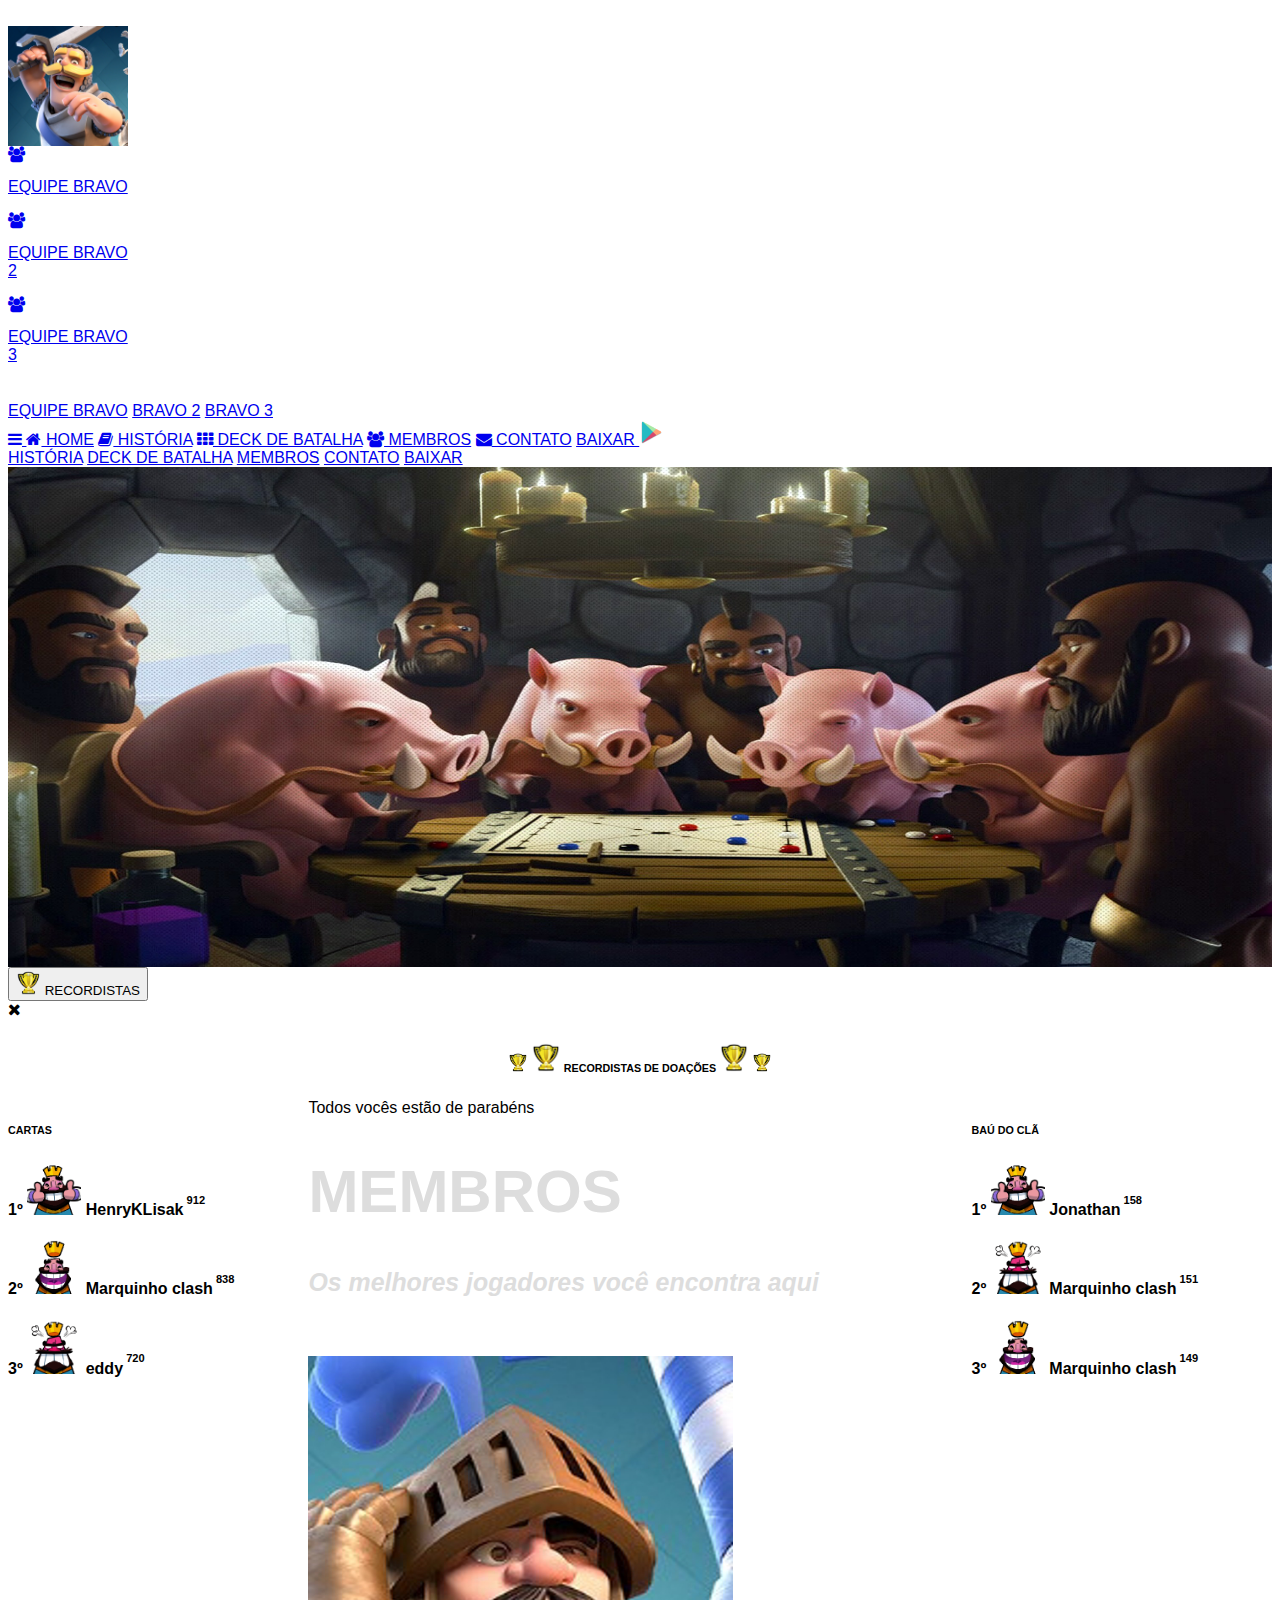
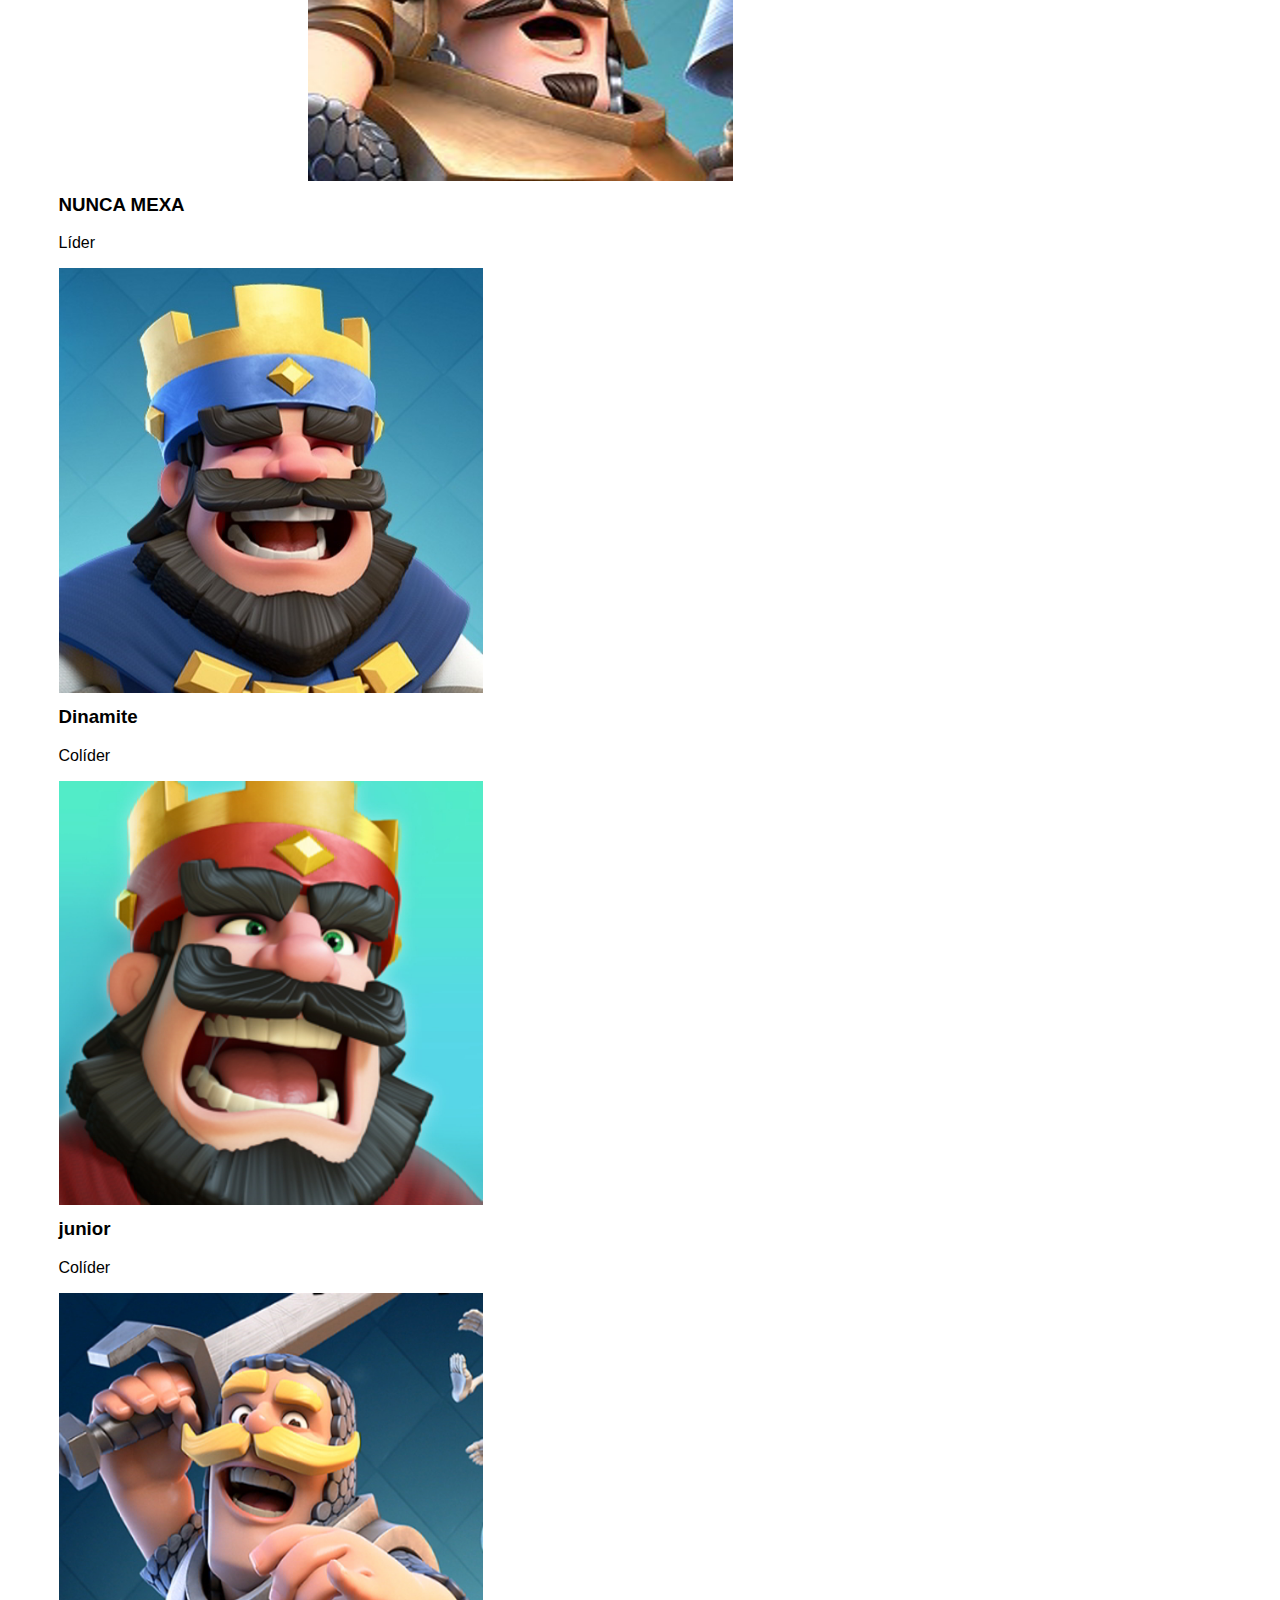
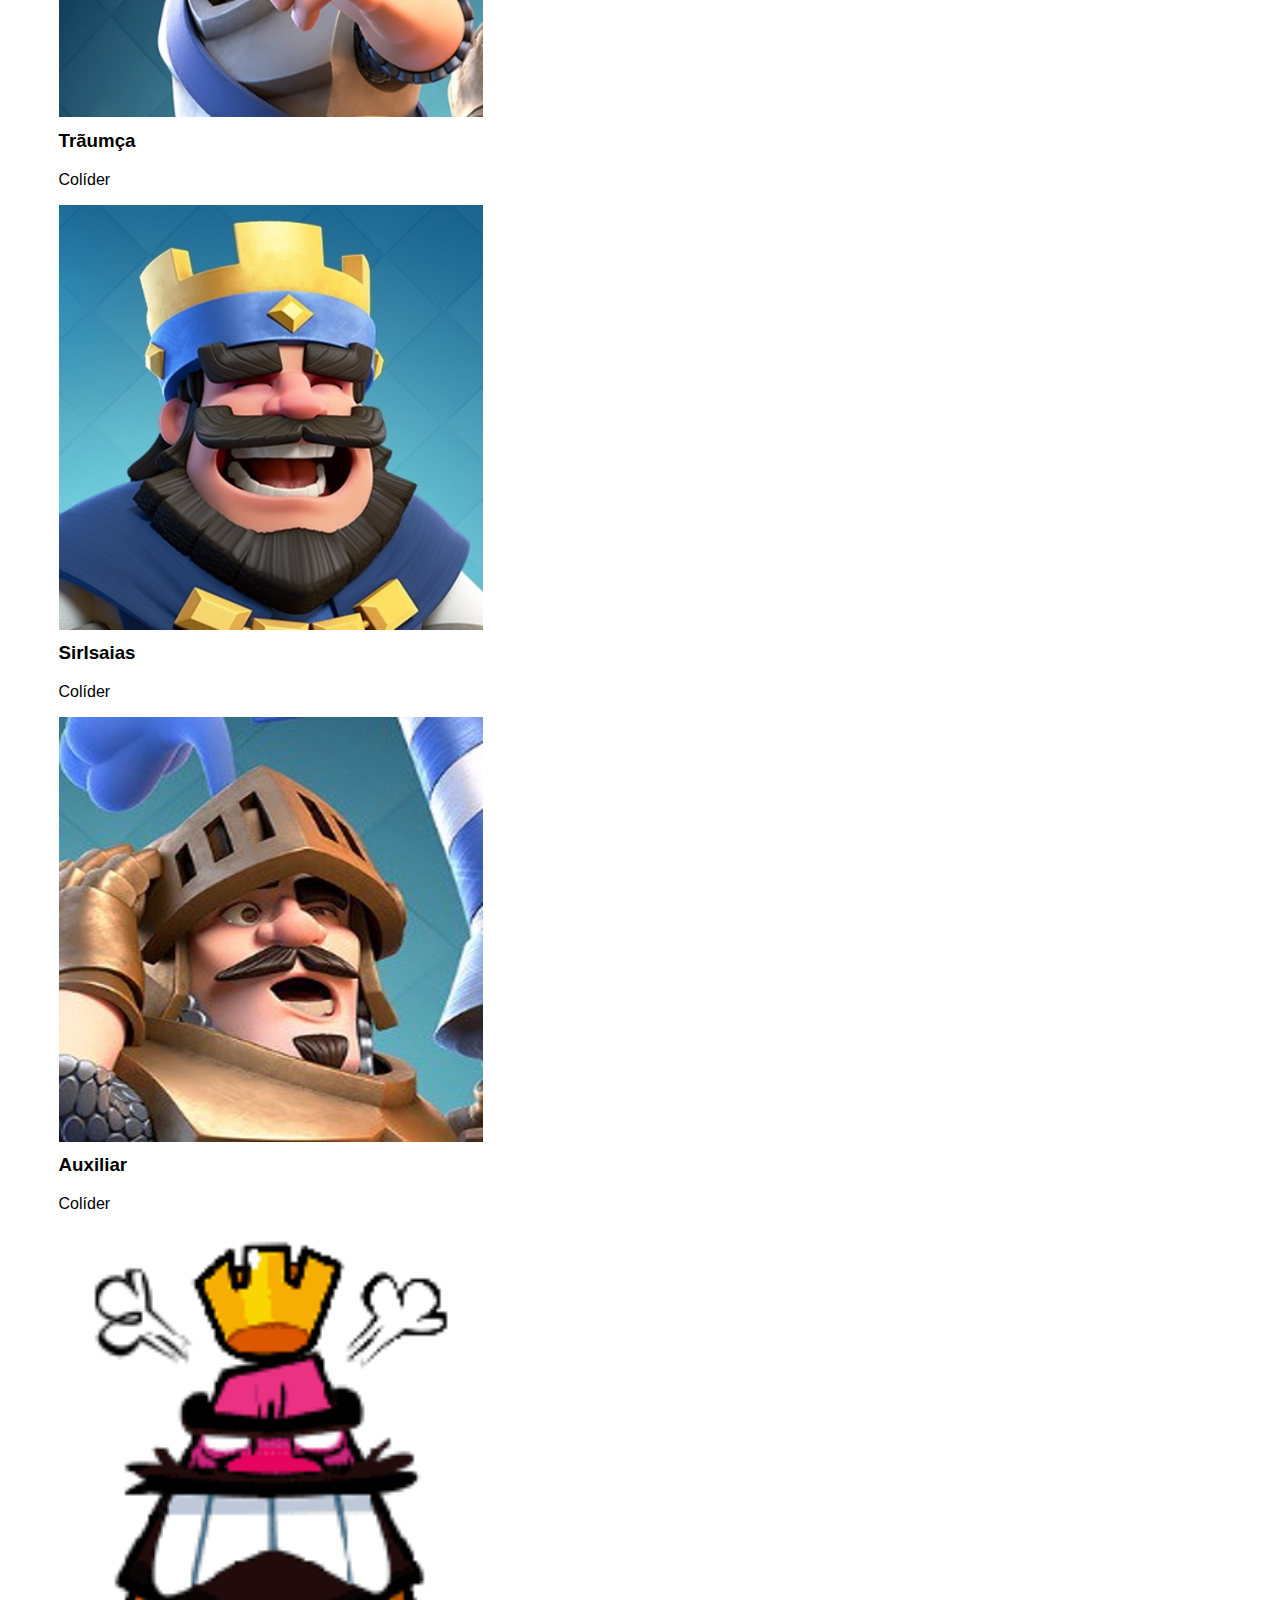
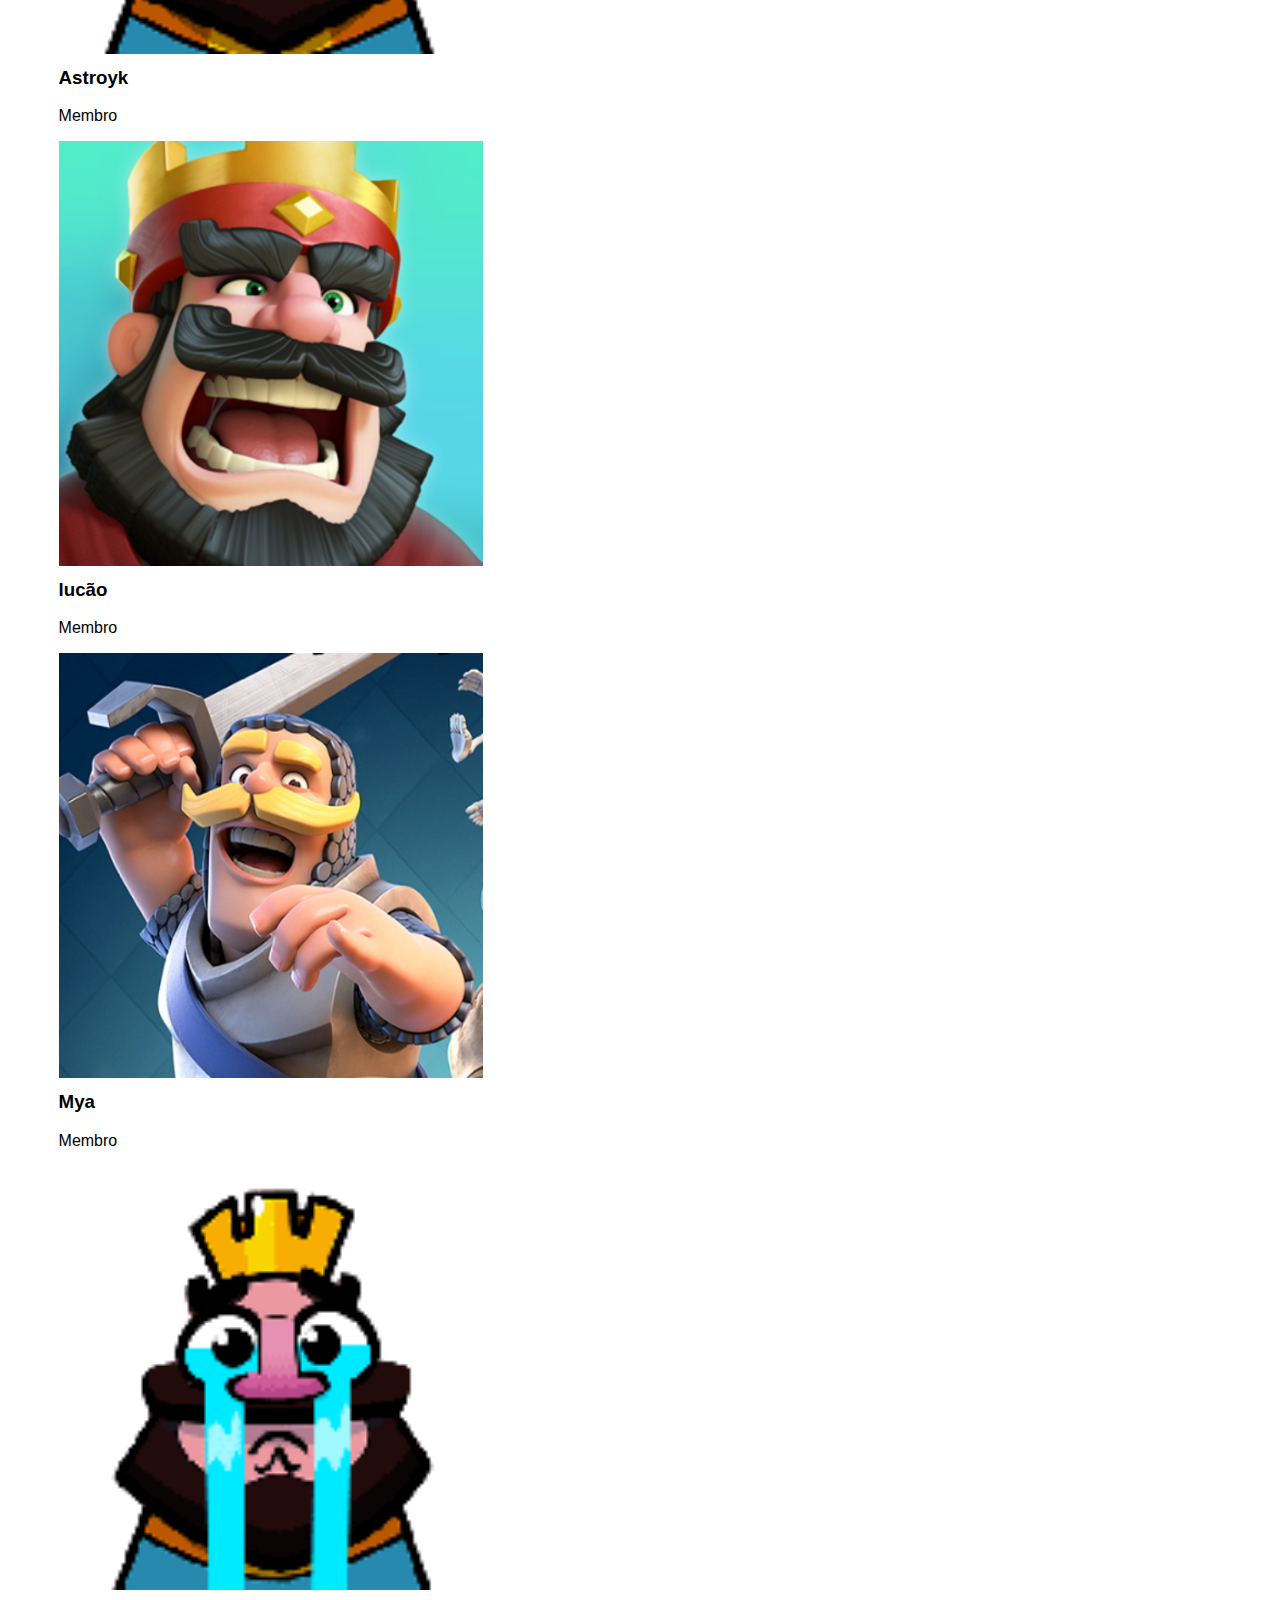
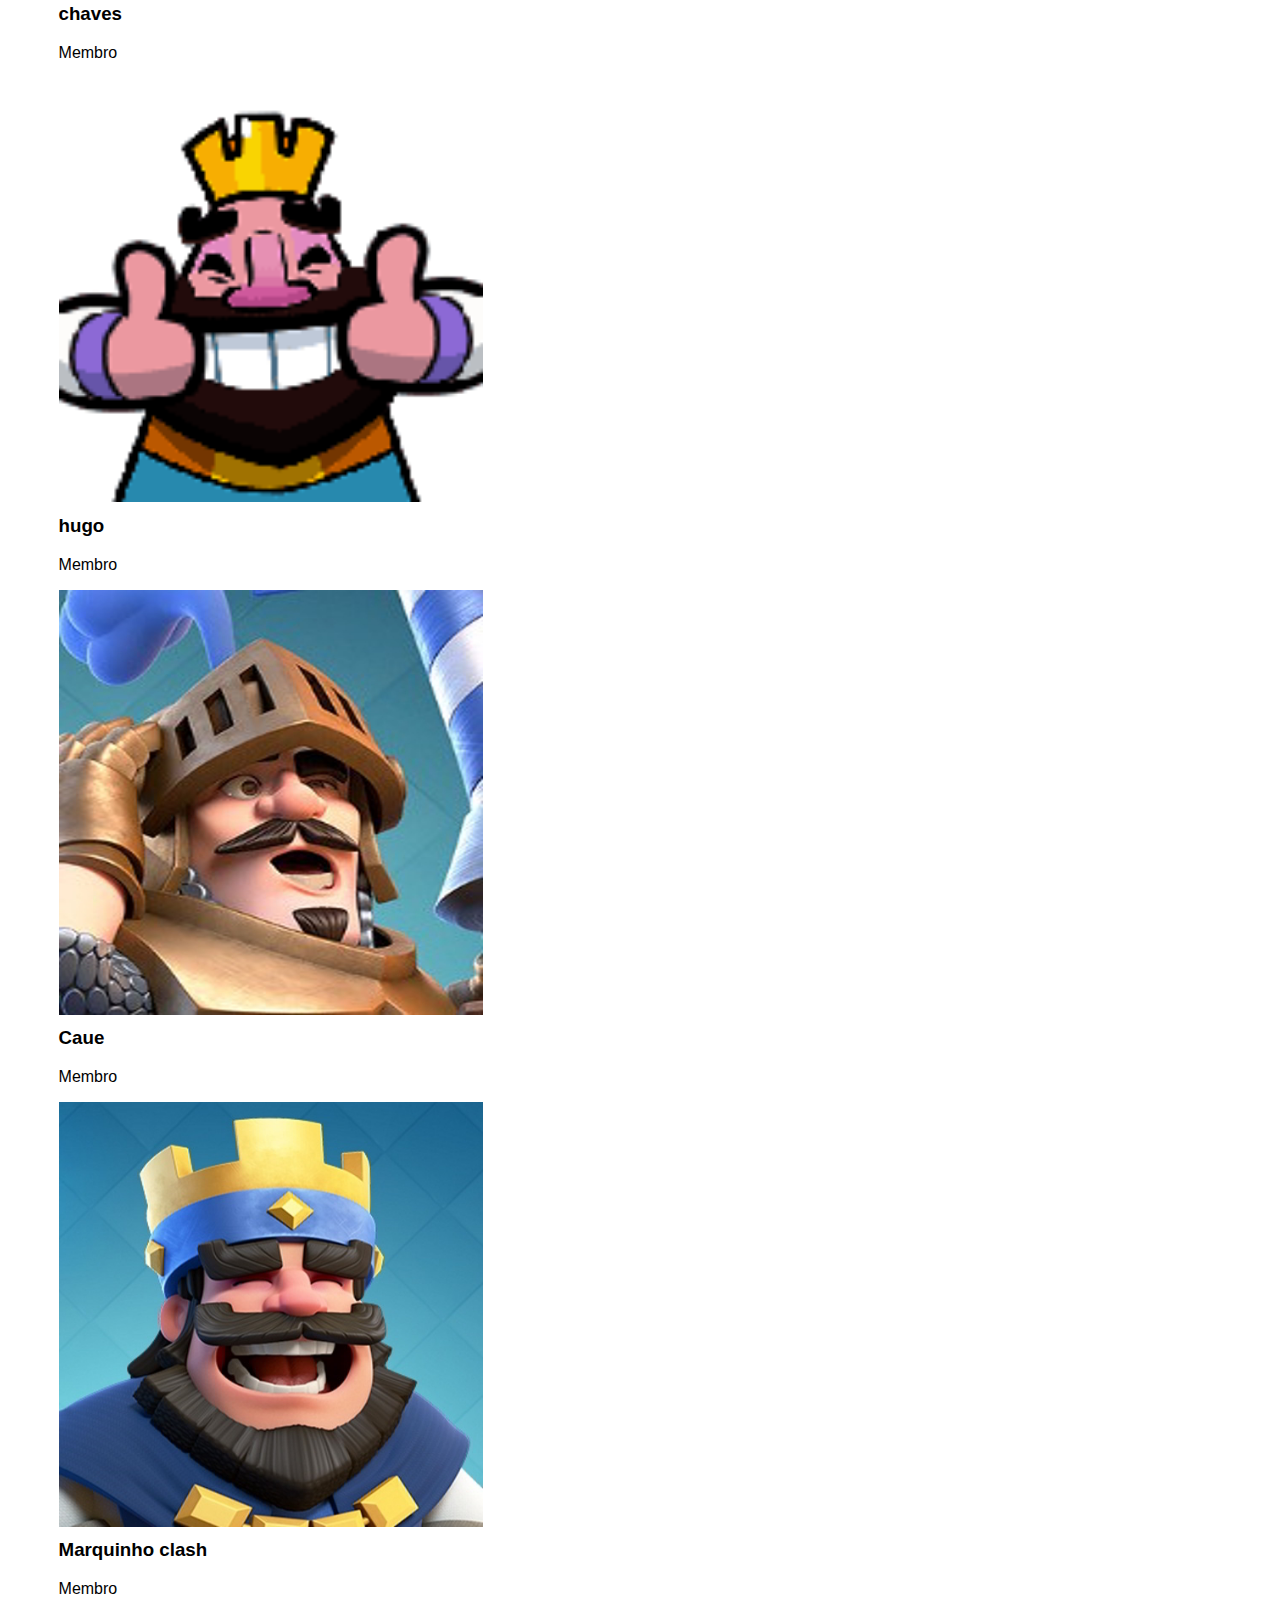
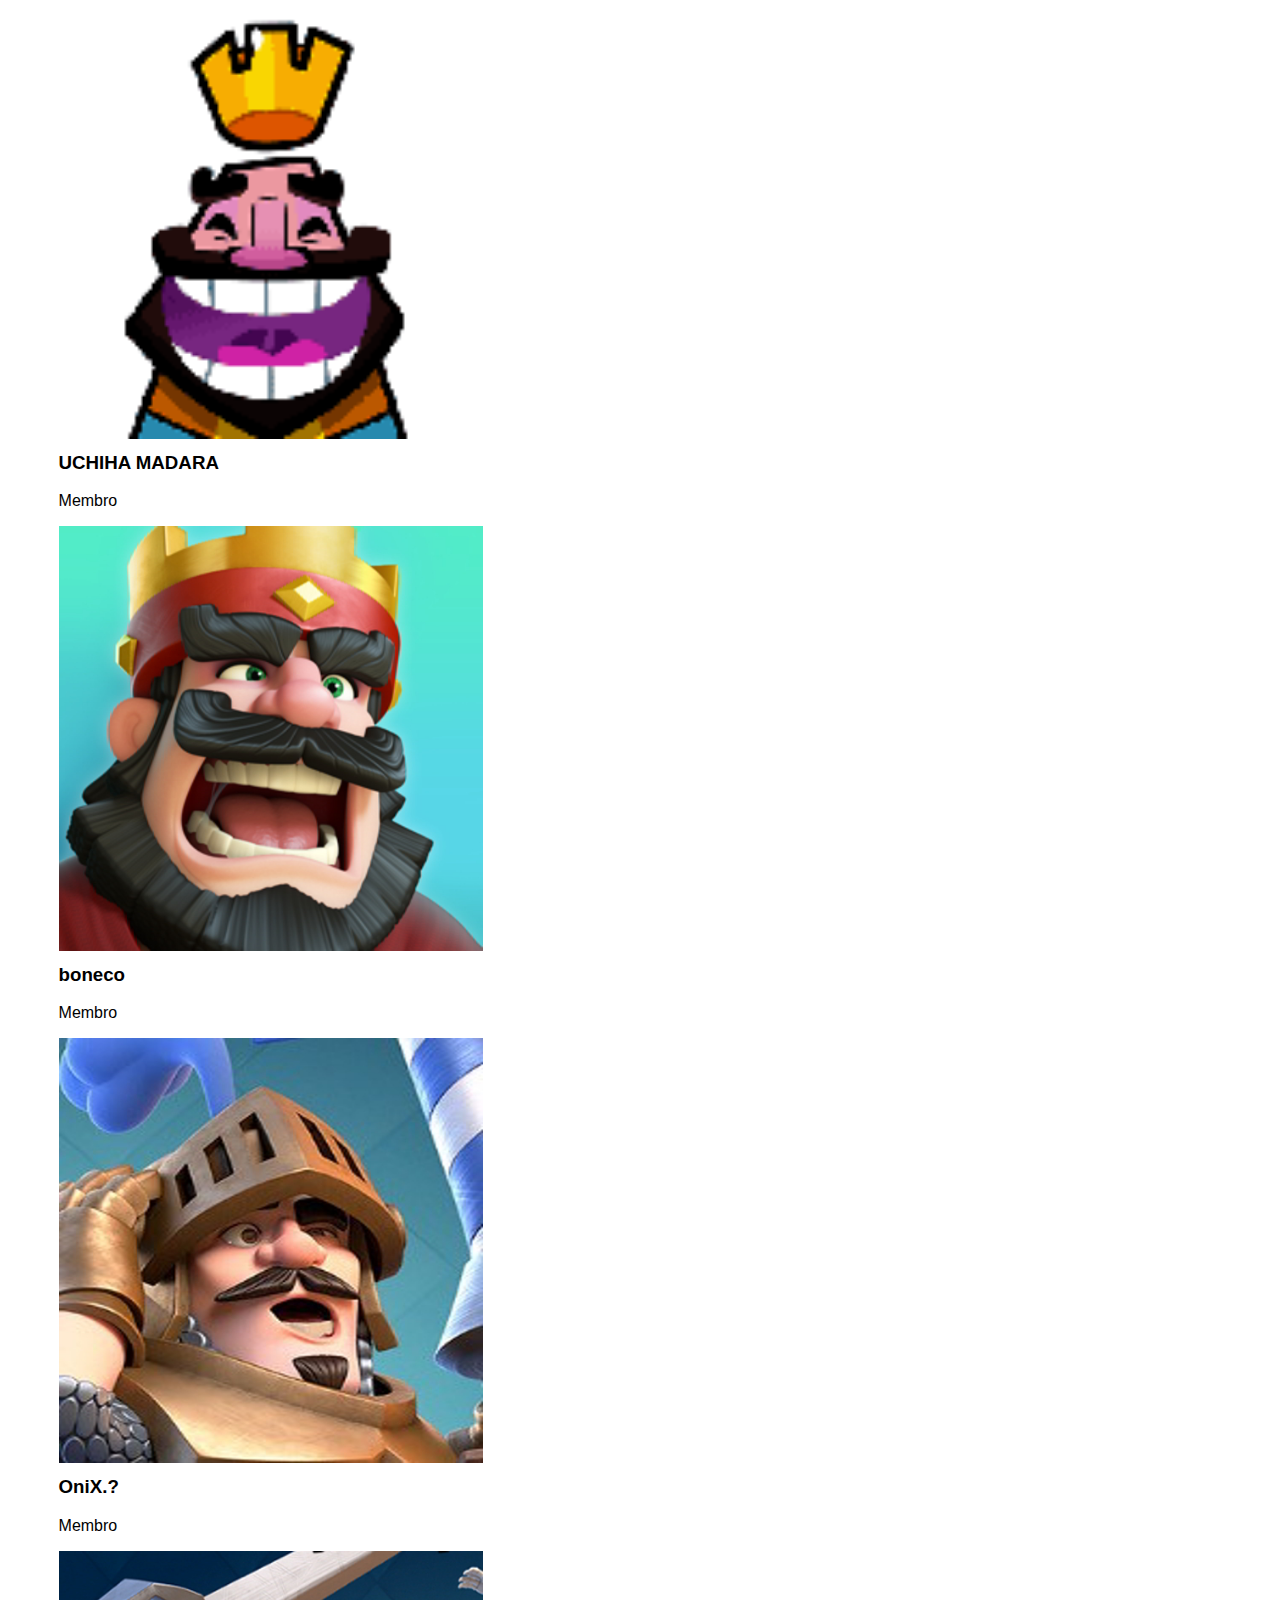
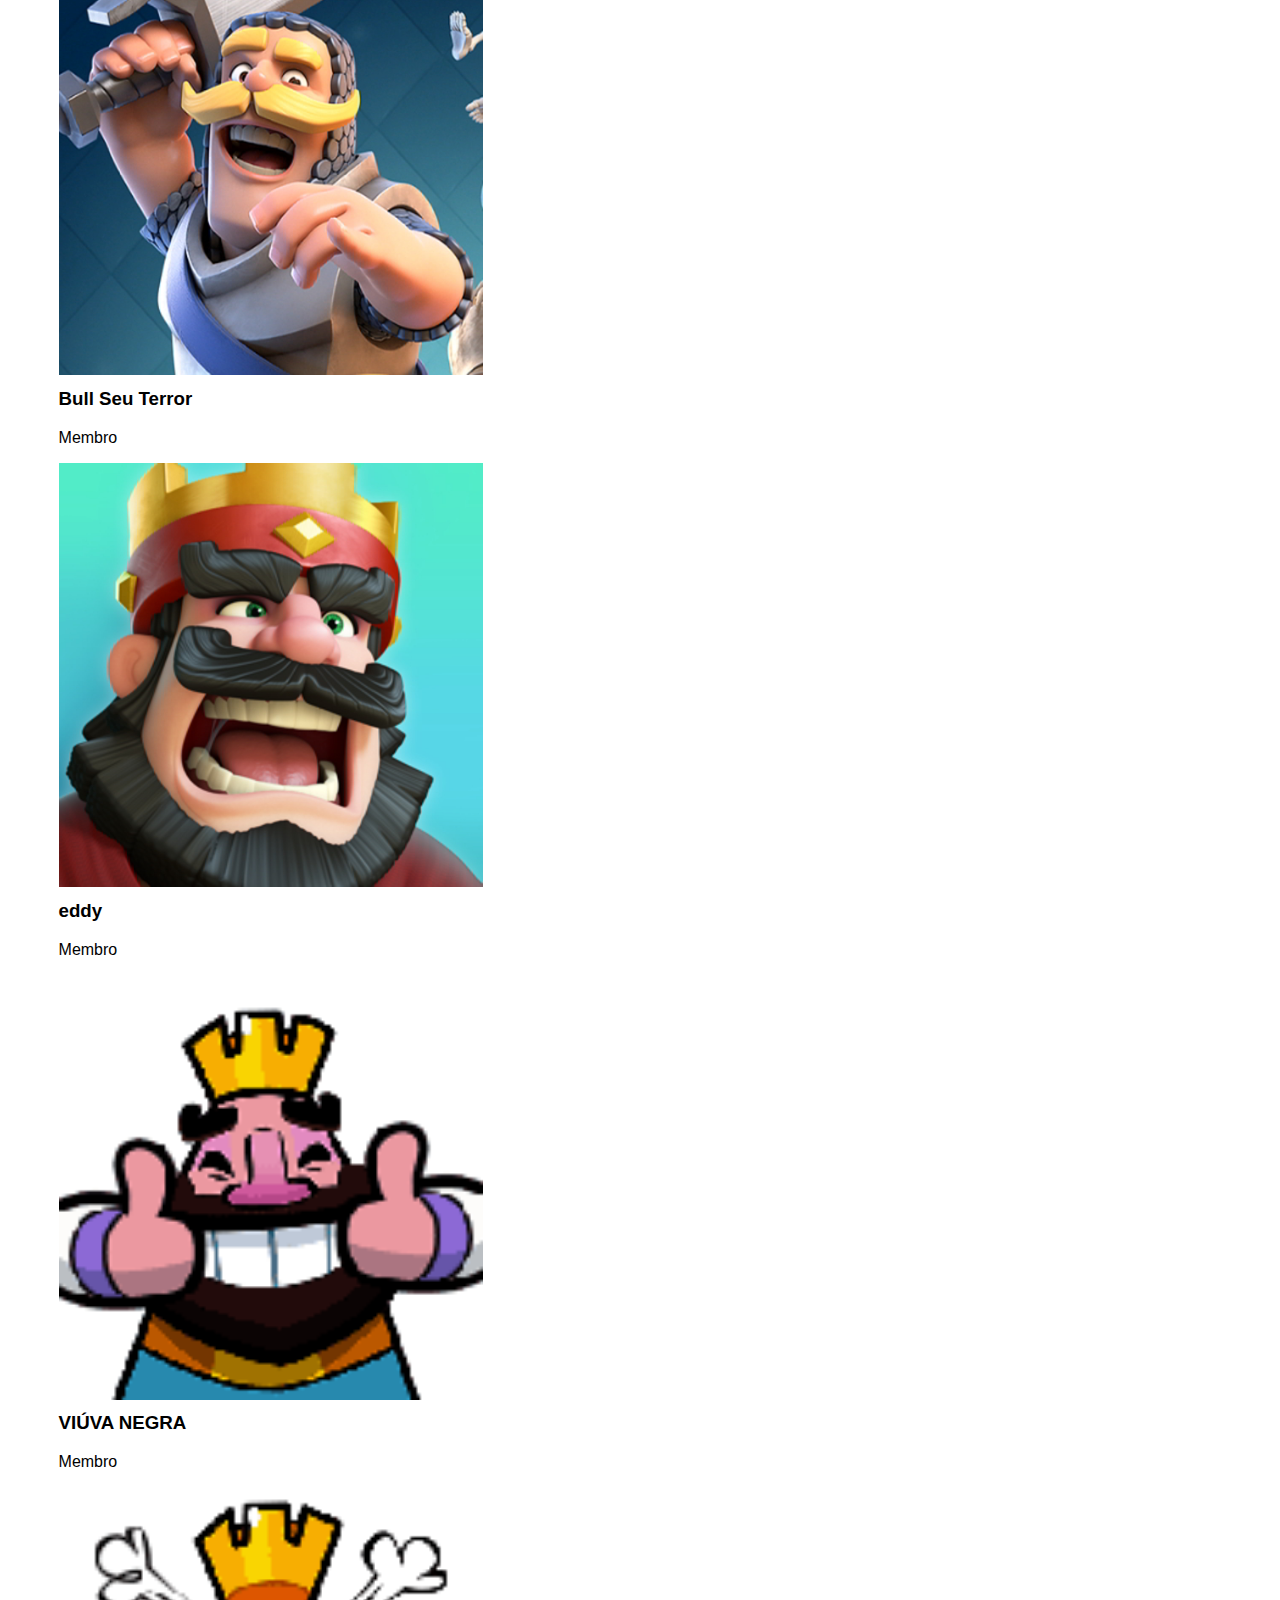
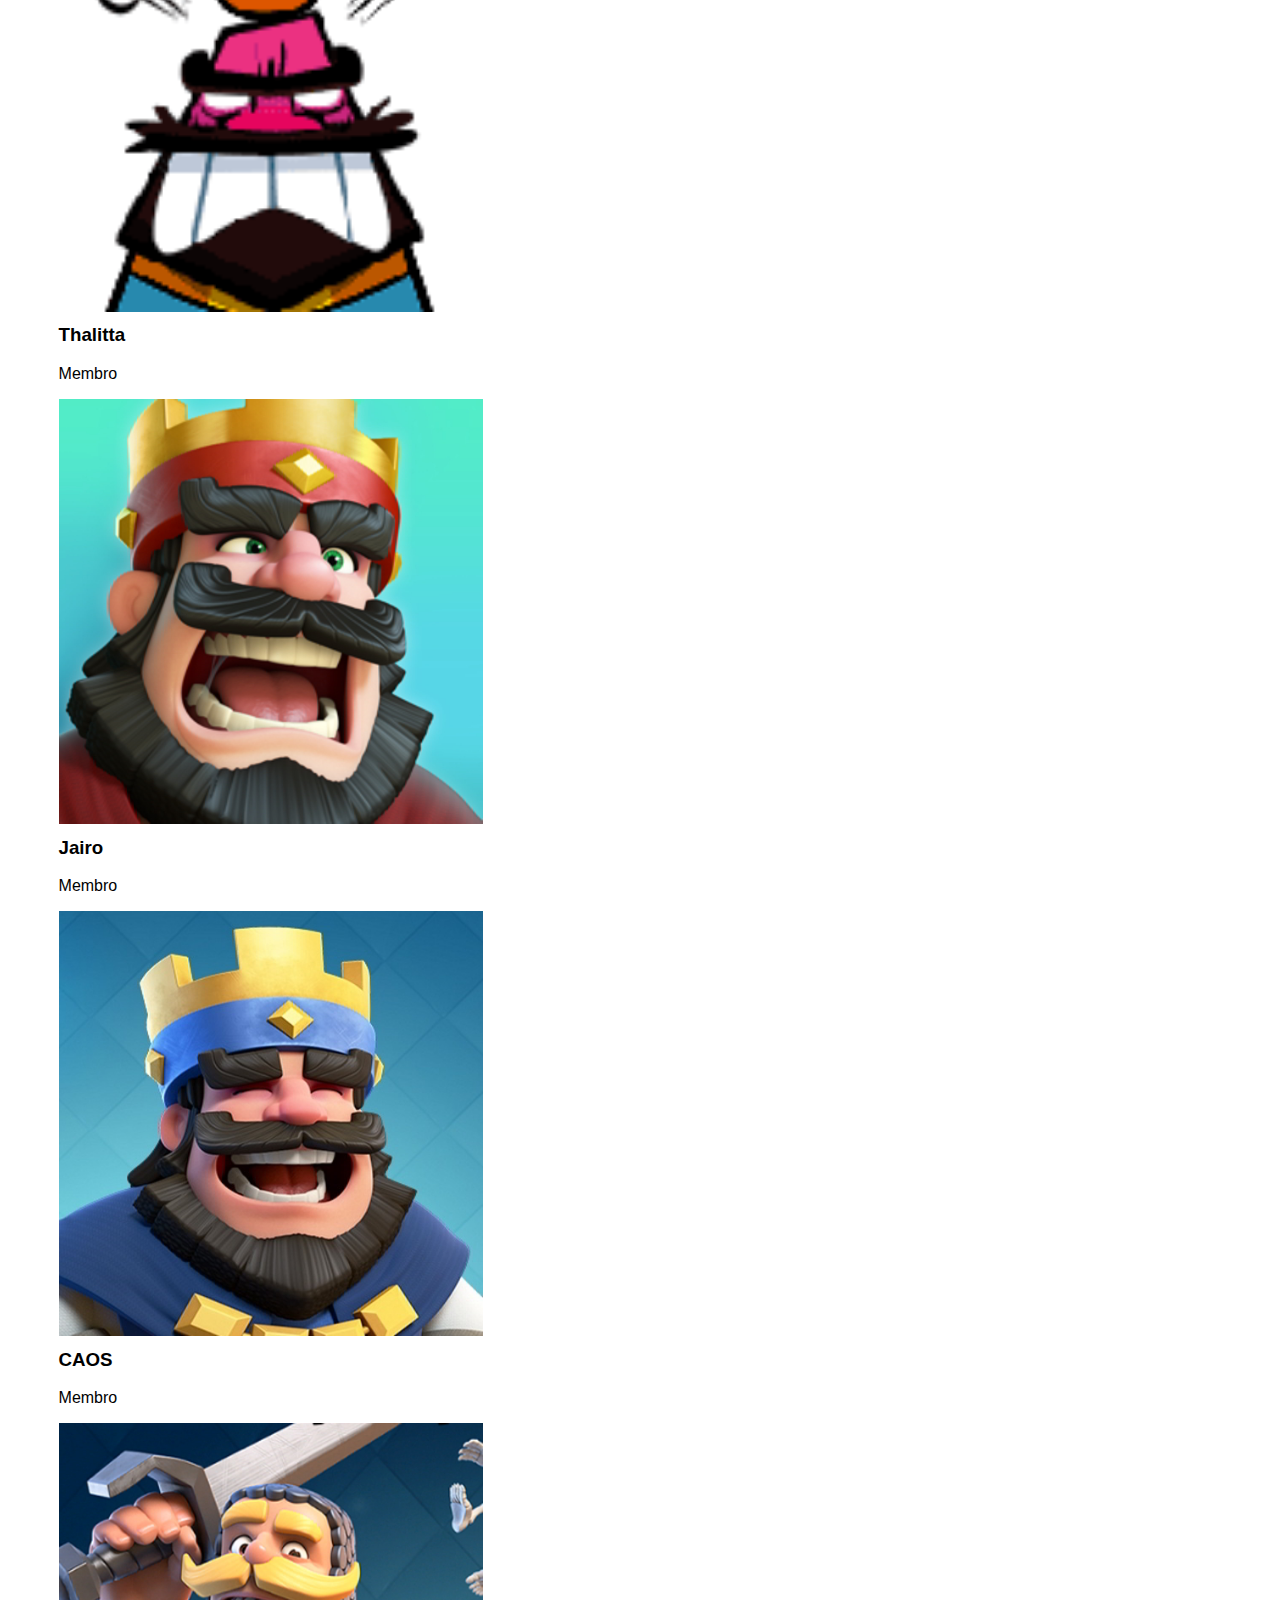
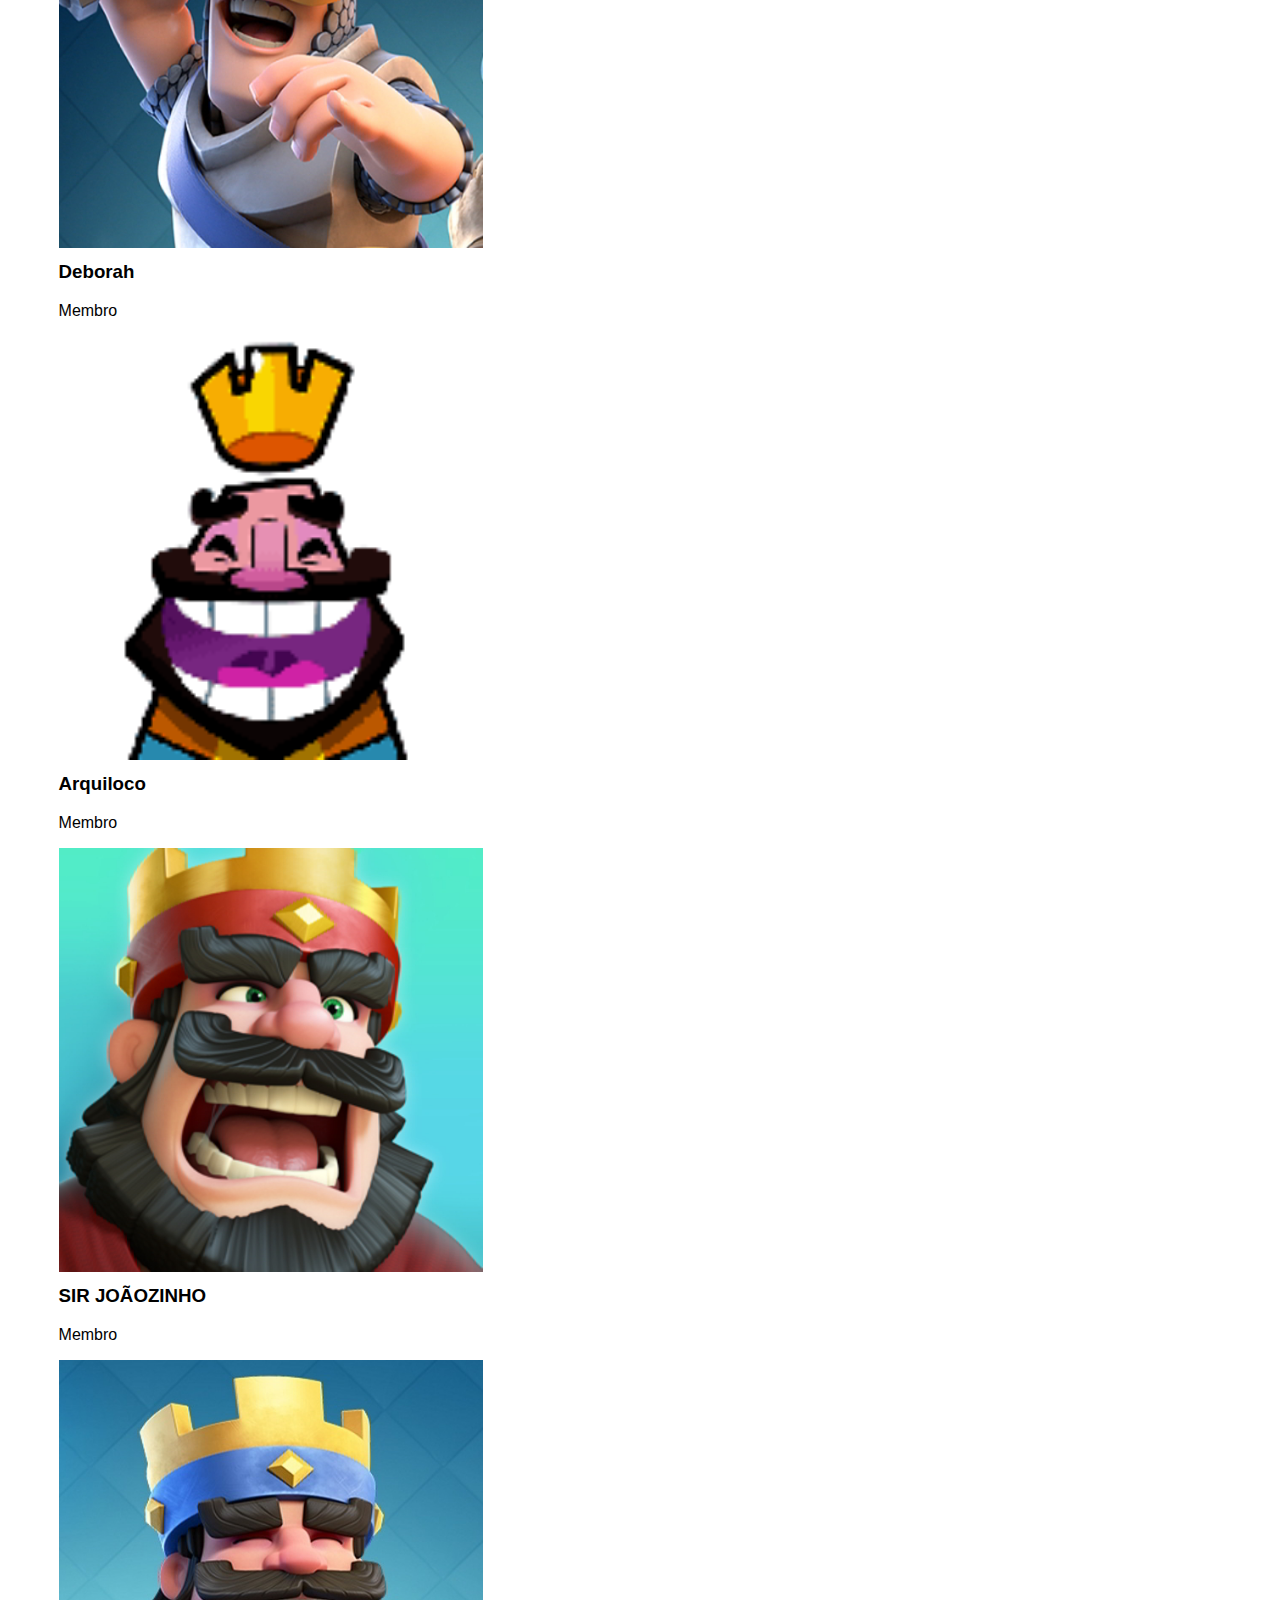
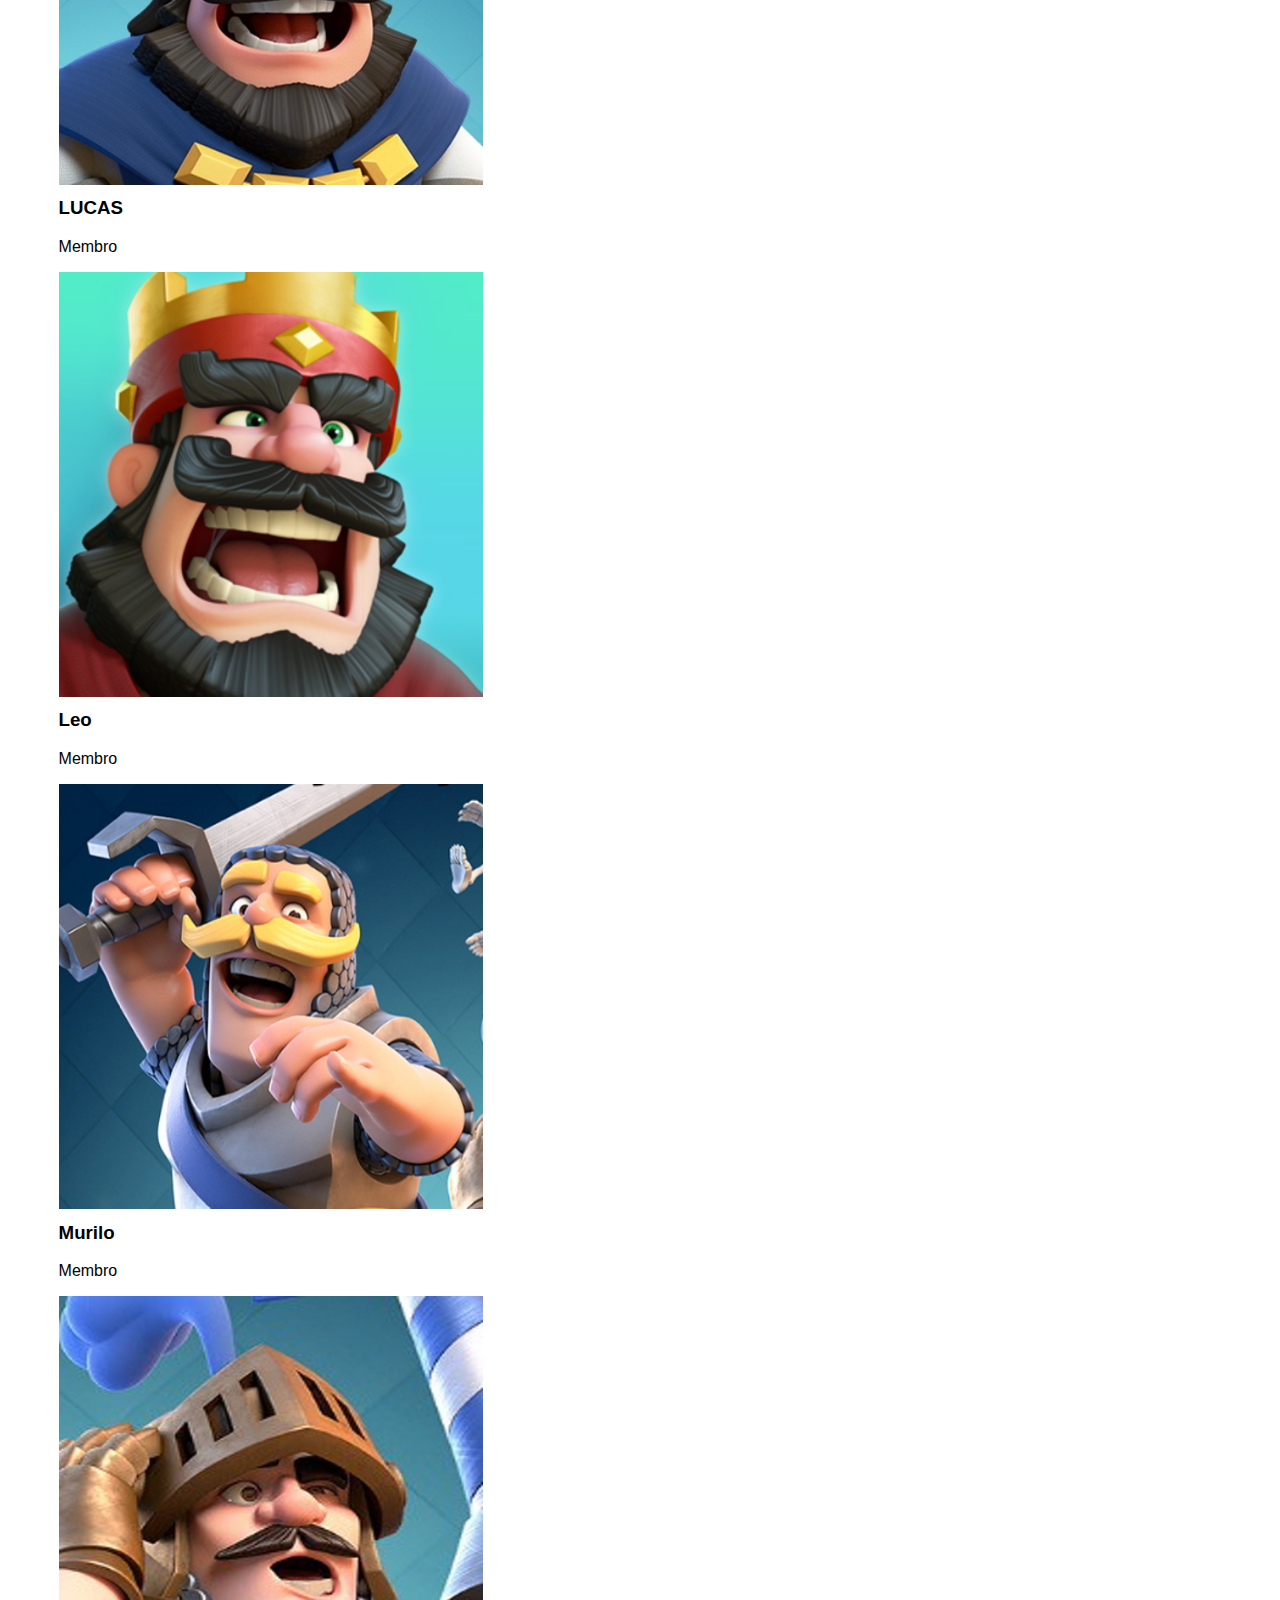
<file: jogadores2.html>
<!DOCTYPE HTML PUBLIC "-//W3C//DTD HTML 4.01 Transitional//EN" "http://www.w3.org/TR/html4/loose.dtd">
<html xmlns="http://www.w3.org/1999/xhtml">

<head>
    <title>Equipe Bravo</title>
</head>
<meta charset="UTF-8">
<meta http-equiv="Content-Language" content="pt-br">
<meta name="viewport" content="width=device-width, initial-scale=1">
<link rel="stylesheet" type="text/css" href="css/membros.css" media="all" />
<link rel="stylesheet" href="https://www.w3schools.com/lib/w3.css">
<link rel="stylesheet" href="https://fonts.googleapis.com/css?family=Lato">
<link rel="stylesheet" href="https://cdnjs.cloudflare.com/ajax/libs/font-awesome/4.7.0/css/font-awesome.min.css">

<body id="home">
<br>

<!-- Icon Bar (Sidenav - hidden on small screens) -->
<nav id="menu" class="w3-sidenav w3-center w3-small w3-hide-small w3-hide-medium">
  <!-- Avatar image in top left corner -->
  <img src="img/membro2.jpg" style="width:100%">
  <a class="w3-padding-large w3-hover-black" href="jogadores.html">
    <i class="fa fa-group w3-xxlarge"></i>
    <p>EQUIPE BRAVO</p>
  </a>
  <a class="w3-padding-large w3-black" href="jogadores2.html">
    <i class="fa fa-group w3-xxlarge"></i>
    <p>EQUIPE BRAVO 2</p>
  </a>
  <a class="w3-padding-large w3-hover-black" href="jogadores3.html">
    <i class="fa fa-group w3-xxlarge"></i>
    <p>EQUIPE BRAVO 3</p>
  </a>
</nav>


<!-- Navbar on small screens (Hidden on medium and large screens) -->
<div class="w3-top w3-hide-large" id="myNavba">
  <div class="w3-bar w3-black w3-opacity w3-hover-opacity-off w3-center w3-small">
    <a class="w3-bar-item w3-button" style="width:33%" href="jogadores.html">EQUIPE BRAVO</a>
    <a class="w3-bar-item w3-button" style="width:33%" href="jogadores2.html">BRAVO 2</a>
    <a class="w3-bar-item w3-button" style="width:33%" href="jogadores3.html">BRAVO 3</a>
  </div>
</div>

    <!-- Navbar (sit on top) -->
    <div class="w3-top">
        <div class="w3-bar" id="myNavbar">
            <a class="w3-bar-item w3-button w3-hover-black w3-hide-medium w3-hide-large w3-opennav w3-right" href="javascript:void(0);"
                onclick="toggleFunction()" title="Toggle Navigation Menu">
                <i class="fa fa-bars"></i>
                </a>
                <a href="index.html" class="w3-bar-item w3-button"><i class="fa fa-home"></i> HOME</a>
                <a href="index.html#about" class="w3-bar-item w3-button w3-hide-small"><i class="fa fa-book"></i> HISTÓRIA</a>
                <a href="index.html#portfolio" class="w3-bar-item w3-button w3-hide-small"><i class="fa fa-th"></i> DECK DE BATALHA</a>
                <a href="jogadores.html" class="w3-bar-item w3-button w3-hide-small"><i class="fa fa-group"></i> MEMBROS</a>
                <a href="index.html#contact" class="w3-bar-item w3-button w3-hide-small"><i class="fa fa-envelope"></i> CONTATO</a>
                <a href="https://play.google.com/store/apps/details?id=com.supercell.clashroyale&hl=pt-BR" target="_blank" class="w3-bar-item w3-button w3-hide-small w3-hide-medium w3-right w3-hover-red">BAIXAR <img src="img\googleplay.png" alt="Trofeu" width="25" height="25"></a>
        </div>

        <!-- Navbar on small screens -->
        <div id="navDemo" class="w3-bar-block w3-white w3-hide w3-hide-large w3-hide-medium">
            <a href="index.html" class="w3-bar-item w3-button" onclick="toggleFunction()">HISTÓRIA</a>
            <a href="index.html#about" class="w3-bar-item w3-button" onclick="toggleFunction()">DECK DE BATALHA</a>
            <a href="jogadores.html" class="w3-bar-item w3-button" onclick="toggleFunction()">MEMBROS</a>
            <a href="index.html#contact" class="w3-bar-item w3-button" onclick="toggleFunction()">CONTATO</a>
            <a href="https://play.google.com/store/apps/details?id=com.supercell.clashroyale&hl=pt-BR" target="_blank" class="w3-bar-item w3-button">BAIXAR</a>
        </div>
    </div>


<!-- Image Header -->
<div class="w3-display-container w3-animate-opacity">
  <img src="img/membro.jpg" alt="membrost" style="width:100%;min-height:350px;max-height:500px;">
  <div class="w3-container w3-display-bottomright w3-margin-bottom">  
    <button onclick="document.getElementById('id01').style.display='block'" class="w3-button w3-xlarge w3-theme w3-hover-teal" title="Clique para visualizar"><img src="img/trofeugold.png" alt="Trofeu" width="25" height="25"> RECORDISTAS</button>
  </div>
</div>

<!-- Modal -->
<div id="id01" class="w3-modal">
  <div class="w3-modal-content w3-card-8 w3-animate-top">
    <header class="w3-container w3-teal"> 
      <span onclick="document.getElementById('id01').style.display='none'" class="w3-closebtn"><i class="fa fa-remove"></i></span>
      <h6>
          <b>
              <center>
                  <img src="img/trofeugold.png" alt="Trofeu" width="20" height="20">
                  <img class="w3-hide-small" src="img/trofeugold.png" alt="Trofeu" width="30" height="30">
                    RECORDISTAS DE DOAÇÕES
                  <img class="w3-hide-small" src="img/trofeugold.png" alt="Trofeu" width="30" height="30">
                  <img src="img/trofeugold.png" alt="Trofeu" width="20" height="20">
            </center>
        </b>
    </h6>
    </header> 
    <div id="ranking1" class="w3-container">
      <header class="w3-container w3-khaki">
      <h6 id="cartas"><b>CARTAS</b></h6>
      </header>
            <h4>1º <img src="img/emoticon1.gif" alt="Boss" style="width:18%" class="w3-circle w3-hover-opacity"> HenryKLisak<sup><sup> 912</sup></sup></h4>
            <h4>2º <img src="img/emoticon2.gif" alt="Boss" style="width:18%" class="w3-circle w3-hover-opacity"> Marquinho clash<sup><sup> 838</sup></sup></h4>
            <h4>3º <img src="img/emoticon3.gif" alt="Boss" style="width:18%" class="w3-circle w3-hover-opacity"> eddy<sup><sup> 720</sup></sup></h4>
    </div>

    <div id="ranking2" class="w3-container">
      <header class="w3-container w3-khaki">
      <h6 id="bau"><b>BAÚ DO CLÃ</b></h6>
      </header>
            <h4>1º <img src="img/emoticon1.gif" alt="Boss" style="width:18%" class="w3-circle w3-hover-opacity"> Jonathan<sup><sup> 158</sup></sup></h4>
            <h4>2º <img src="img/emoticon3.gif" alt="Boss" style="width:18%" class="w3-circle w3-hover-opacity"> Marquinho clash<sup><sup> 151</sup></sup></h4>
            <h4>3º <img src="img/emoticon2.gif" alt="Boss" style="width:18%" class="w3-circle w3-hover-opacity"> Marquinho clash<sup><sup> 149</sup></sup></h4>
    </div>
    <footer class="w3-container">
        </footer>
        <footer class="w3-container w3-teal">
      <p>Todos vocês estão de parabéns</p>
    </footer>
  </div>
</div>

<!-- Team Container -->
<div class="w3-container w3-padding-64 w3-center" id="team">
    <div id="nomedeck" class="w3-center w3-grey">
    <h1>
        <b id="bomebatalhapreto">
            MEMBROS
        </b>
    </h1>
    <h5 id="bomebatalhapreto"><i>Os melhores jogadores você encontra aqui</i></h5>
</div>

<div class="w3-row"><br>

<div class="w3-quarter">
        <img src="img/membro3.jpg" alt="Boss" style="width:35%" class="w3-circle w3-hover-opacity">
        <h3>NUNCA MEXA</h3>
        <p>Líder</p>
    </div>

<div class="w3-quarter">
  <img src="img/perfil.jpg" alt="Boss" style="width:35%" class="w3-circle w3-hover-opacity">
  <h3>Dinamite</h3>
  <p>Colíder</p>
</div>

<div class="w3-quarter">
  <img src="img/membro1.jpg" alt="Boss" style="width:35%" class="w3-circle w3-hover-opacity">
  <h3>junior</h3>
  <p>Colíder</p>
</div>

<div class="w3-quarter">
  <img src="img/membro2.jpg" alt="Boss" style="width:35%" class="w3-circle w3-hover-opacity">
  <h3>Trãumça</h3>
  <p>Colíder</p>
</div>

<div class="w3-quarter">
  <img src="img/perfil.jpg" alt="Boss" style="width:35%" class="w3-circle w3-hover-opacity">
  <h3>SirIsaias</h3>
  <p>Colíder</p>
</div>

<div class="w3-quarter">
  <img src="img/membro3.jpg" alt="Boss" style="width:35%" class="w3-circle w3-hover-opacity">
  <h3>Auxiliar</h3>
  <p>Colíder</p>
</div>

<div class="w3-quarter">
  <img src="img/emoticon3.gif" alt="Boss" style="width:35%" class="w3-circle w3-hover-opacity">
  <h3>Astroyk</h3>
  <p>Membro</p>
</div>

<div class="w3-quarter">
  <img src="img/membro1.jpg" alt="Boss" style="width:35%" class="w3-circle w3-hover-opacity">
  <h3>lucão</h3>
  <p>Membro</p>
</div>

<div class="w3-quarter">
  <img src="img/membro2.jpg" alt="Boss" style="width:35%" class="w3-circle w3-hover-opacity">
  <h3>Mya</h3>
  <p>Membro</p>
</div>

<div class="w3-quarter">
  <img src="img/emoticon4.gif" alt="Boss" style="width:35%" class="w3-circle w3-hover-opacity">
  <h3>chaves</h3>
  <p>Membro</p>
</div>

<div class="w3-quarter">
  <img src="img/emoticon1.gif" alt="Boss" style="width:35%" class="w3-circle w3-hover-opacity">
  <h3>hugo</h3>
  <p>Membro</p>
</div>

<div class="w3-quarter">
  <img src="img/membro3.jpg" alt="Boss" style="width:35%" class="w3-circle w3-hover-opacity">
  <h3>Caue</h3>
  <p>Membro</p>
</div>

<div class="w3-quarter">
  <img src="img/perfil.jpg" alt="Boss" style="width:35%" class="w3-circle w3-hover-opacity">
  <h3>Marquinho clash</h3>
  <p>Membro</p>
</div>

<div class="w3-quarter">
  <img src="img/emoticon2.gif" alt="Boss" style="width:35%" class="w3-circle w3-hover-opacity">
  <h3>UCHIHA MADARA</h3>
  <p>Membro</p>
</div>

<div class="w3-quarter">
  <img src="img/membro1.jpg" alt="Boss" style="width:35%" class="w3-circle w3-hover-opacity">
  <h3>boneco</h3>
  <p>Membro</p>
</div>

<div class="w3-quarter">
  <img src="img/membro3.jpg" alt="Boss" style="width:35%" class="w3-circle w3-hover-opacity">
  <h3>OniX.?</h3>
  <p>Membro</p>
</div>

<div class="w3-quarter">
  <img src="img/membro2.jpg" alt="Boss" style="width:35%" class="w3-circle w3-hover-opacity">
  <h3>Bull Seu Terror</h3>
  <p>Membro</p>
</div>

<div class="w3-quarter">
  <img src="img/membro1.jpg" alt="Boss" style="width:35%" class="w3-circle w3-hover-opacity">
  <h3>eddy</h3>
  <p>Membro</p>
</div>

<div class="w3-quarter">
  <img src="img/emoticon1.gif" alt="Boss" style="width:35%" class="w3-circle w3-hover-opacity">
  <h3>VIÚVA NEGRA</h3>
  <p>Membro</p>
</div>

<div class="w3-quarter">
  <img src="img/emoticon3.gif" alt="Boss" style="width:35%" class="w3-circle w3-hover-opacity">
  <h3>Thalitta</h3>
  <p>Membro</p>
</div>

<div class="w3-quarter">
  <img src="img/membro1.jpg" alt="Boss" style="width:35%" class="w3-circle w3-hover-opacity">
  <h3>Jairo</h3>
  <p>Membro</p>
</div>

<div class="w3-quarter">
  <img src="img/perfil.jpg" alt="Boss" style="width:35%" class="w3-circle w3-hover-opacity">
  <h3>CAOS</h3>
  <p>Membro</p>
</div>

<div class="w3-quarter">
  <img src="img/membro2.jpg" alt="Boss" style="width:35%" class="w3-circle w3-hover-opacity">
  <h3>Deborah</h3>
  <p>Membro</p>
</div>

<div class="w3-quarter">
  <img src="img/emoticon2.gif" alt="Boss" style="width:35%" class="w3-circle w3-hover-opacity">
  <h3>Arquiloco</h3>
  <p>Membro</p>
</div>

<div class="w3-quarter">
  <img src="img/membro1.jpg" alt="Boss" style="width:35%" class="w3-circle w3-hover-opacity">
  <h3>SIR JOÃOZINHO</h3></h3>
  <p>Membro</p>
</div>

<div class="w3-quarter">
  <img src="img/perfil.jpg" alt="Boss" style="width:35%" class="w3-circle w3-hover-opacity">
  <h3>LUCAS</h3>
  <p>Membro</p>
</div>

<div class="w3-quarter">
  <img src="img/membro1.jpg" alt="Boss" style="width:35%" class="w3-circle w3-hover-opacity">
  <h3>Leo</h3>
  <p>Membro</p>
</div>

<div class="w3-quarter">
  <img src="img/membro2.jpg" alt="Boss" style="width:35%" class="w3-circle w3-hover-opacity">
  <h3>Murilo</h3>
  <p>Membro</p>
</div>

<div class="w3-quarter">
  <img src="img/membro3.jpg" alt="Boss" style="width:35%" class="w3-circle w3-hover-opacity">
  <h3>Caique</h3>
  <p>Membro</p>
</div>

<div class="w3-quarter">
  <img src="img/perfil.jpg" alt="Boss" style="width:35%" class="w3-circle w3-hover-opacity">
  <h3>xXraquerXx</h3>
  <p>Membro</p>
</div>

<div class="w3-quarter">
  <img src="img/membro2.jpg" alt="Boss" style="width:35%" class="w3-circle w3-hover-opacity">
  <h3>Xamps Golden</h3>
  <p>Membro</p>
</div>

<div class="w3-quarter">
  <img src="img/membro1.jpg" alt="Boss" style="width:35%" class="w3-circle w3-hover-opacity">
  <h3>zDanilohc</h3>
  <p>Membro</p>
</div>

<div class="w3-quarter">
  <img src="img/perfil.jpg" alt="Boss" style="width:35%" class="w3-circle w3-hover-opacity">
  <h3>fumaçinha</h3>
  <p>Membro</p>
</div>

<div class="w3-quarter">
  <img src="img/membro3.jpg" alt="Boss" style="width:35%" class="w3-circle w3-hover-opacity">
  <h3>PerNna</h3>
  <p>Membro</p>
</div>

<div class="w3-quarter">
  <img src="img/emoticon1.gif" alt="Boss" style="width:35%" class="w3-circle w3-hover-opacity">
  <h3>jonathan</h3>
  <p>Membro</p>
</div>

<div class="w3-quarter">
  <img src="img/membro1.jpg" alt="Boss" style="width:35%" class="w3-circle w3-hover-opacity">
  <h3>bateumoreu</h3>
  <p>Membro</p>
</div>

<div class="w3-quarter">
  <img src="img/membro2.jpg" alt="Boss" style="width:35%" class="w3-circle w3-hover-opacity">
  <h3>HenryKLisak</h3>
  <p>Membro</p>
</div>

</div>
</div>




    <!-- Third Parallax Image with Portfolio Text -->
    <div class="bgimg-2 w3-display-container w3-opacity-min"></div>

    <!-- Footer -->
    <footer class="w3-center w3-black w3-padding-64 w3-opacity w3-hover-opacity-off">
        <a href="#home" class="w3-btn w3-padding w3-light-grey w3-hover-grey"><i class="fa fa-arrow-up w3-margin-right"></i>TOPO</a>
        <div class="w3-xlarge w3-section">
            <a class="fa fa-facebook-official w3-hover-text-indigo" href="https://www.facebook.com/felipesales007" target="_blank"></a>
            <a class="fa fa-instagram w3-hover-text-purple" href="https://www.instagram.com/felipesales007/" target="_blank"></a>
            <a class="fa fa-linkedin w3-hover-text-indigo" href="https://www.linkedin.com/in/felipesales007" target="_blank"></a>
        </div>
        <p>Desenvolvido por <a href="" title="W3.CSS" target="_blank" class="w3-hover-text-green">Felipe Sales</a></p>
    </footer>


    <script>
                                                         // Change style of navbar on scroll
                                                         
                                                             var navbar = document.getElementById("myNavbar");
                                                             navbar.className = "w3-bar" + " w3-card-2" + " w3-animate-top" + " w3-white";
                                                    

                                                         // Used to toggle the menu on small screens when clicking on the menu button
                                                         function toggleFunction() {
                                                             var x = document.getElementById("navDemo");
                                                             if (x.className.indexOf("w3-show") == -1) {
                                                                 x.className += " w3-show";
                                                             } else {
                                                                 x.className = x.className.replace(" w3-show", "");
                                                             }
                                                         }

                                                         function w3_open() {
                                                                document.getElementById("mySidenav").style.display = "block";
                                                                document.getElementById("myOverlay").style.display = "block";
                                                            }

                                                            function w3_close() {
                                                                document.getElementById("mySidenav").style.display = "none";
                                                                document.getElementById("myOverlay").style.display = "none";
                                                            }

                                                            // Modal Image Gallery
                                                            function onClick(element) {
                                                            document.getElementById("img01").src = element.src;
                                                            document.getElementById("modal01").style.display = "block";
                                                            var captionText = document.getElementById("caption");
                                                            captionText.innerHTML = element.alt;
}
    </script>

</body>

</html>
</file>
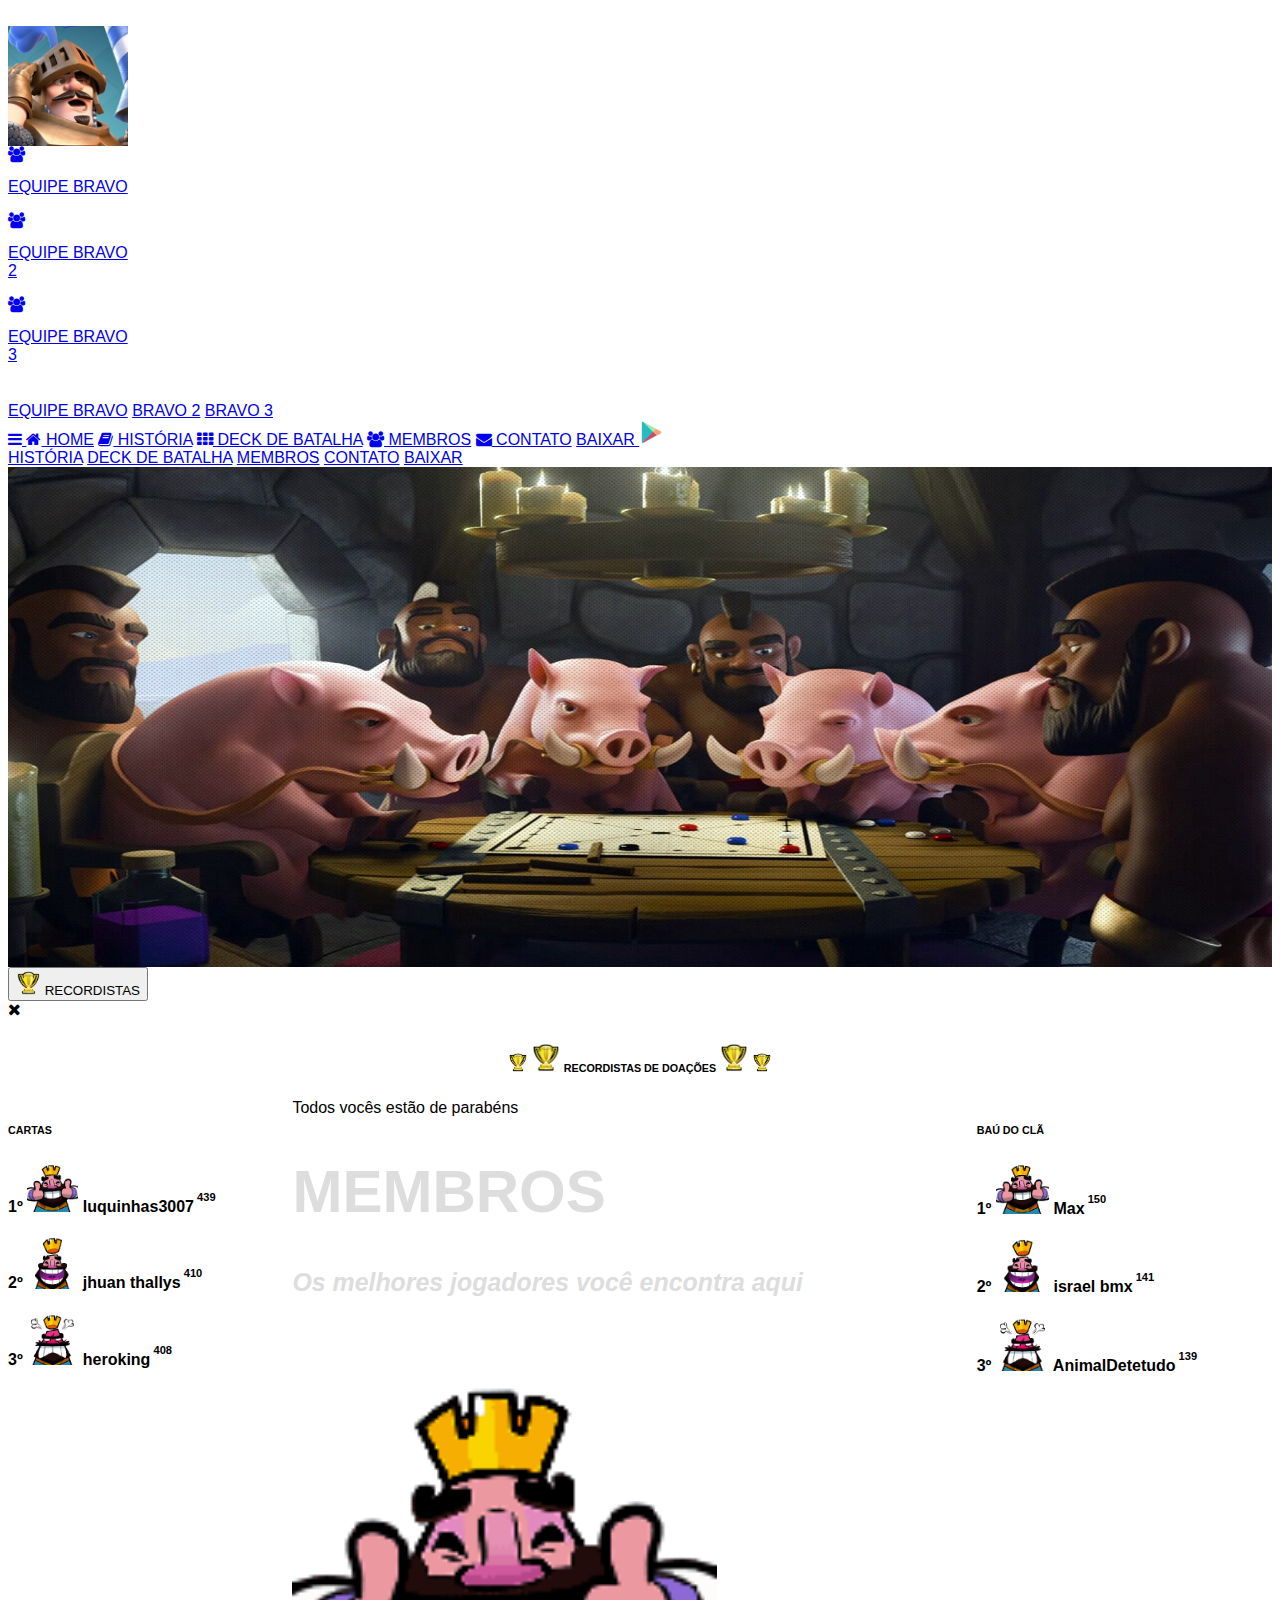
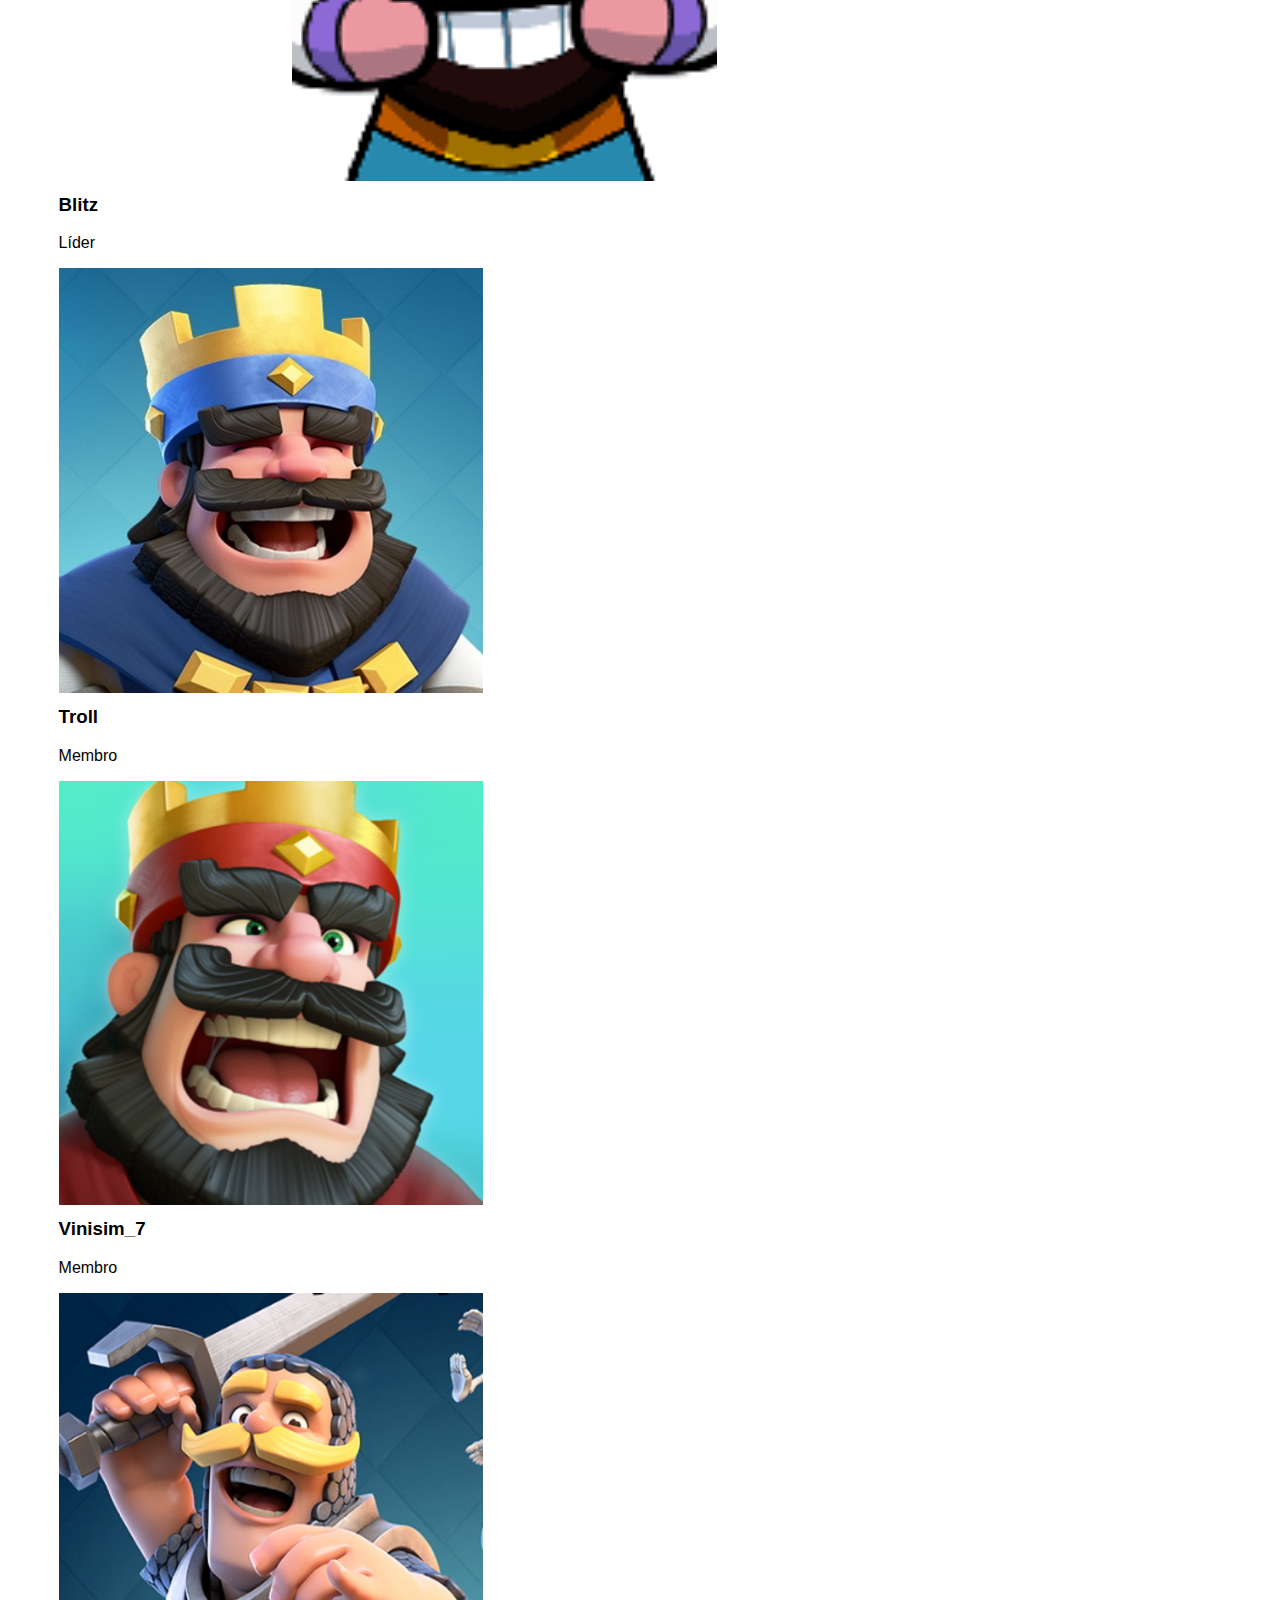
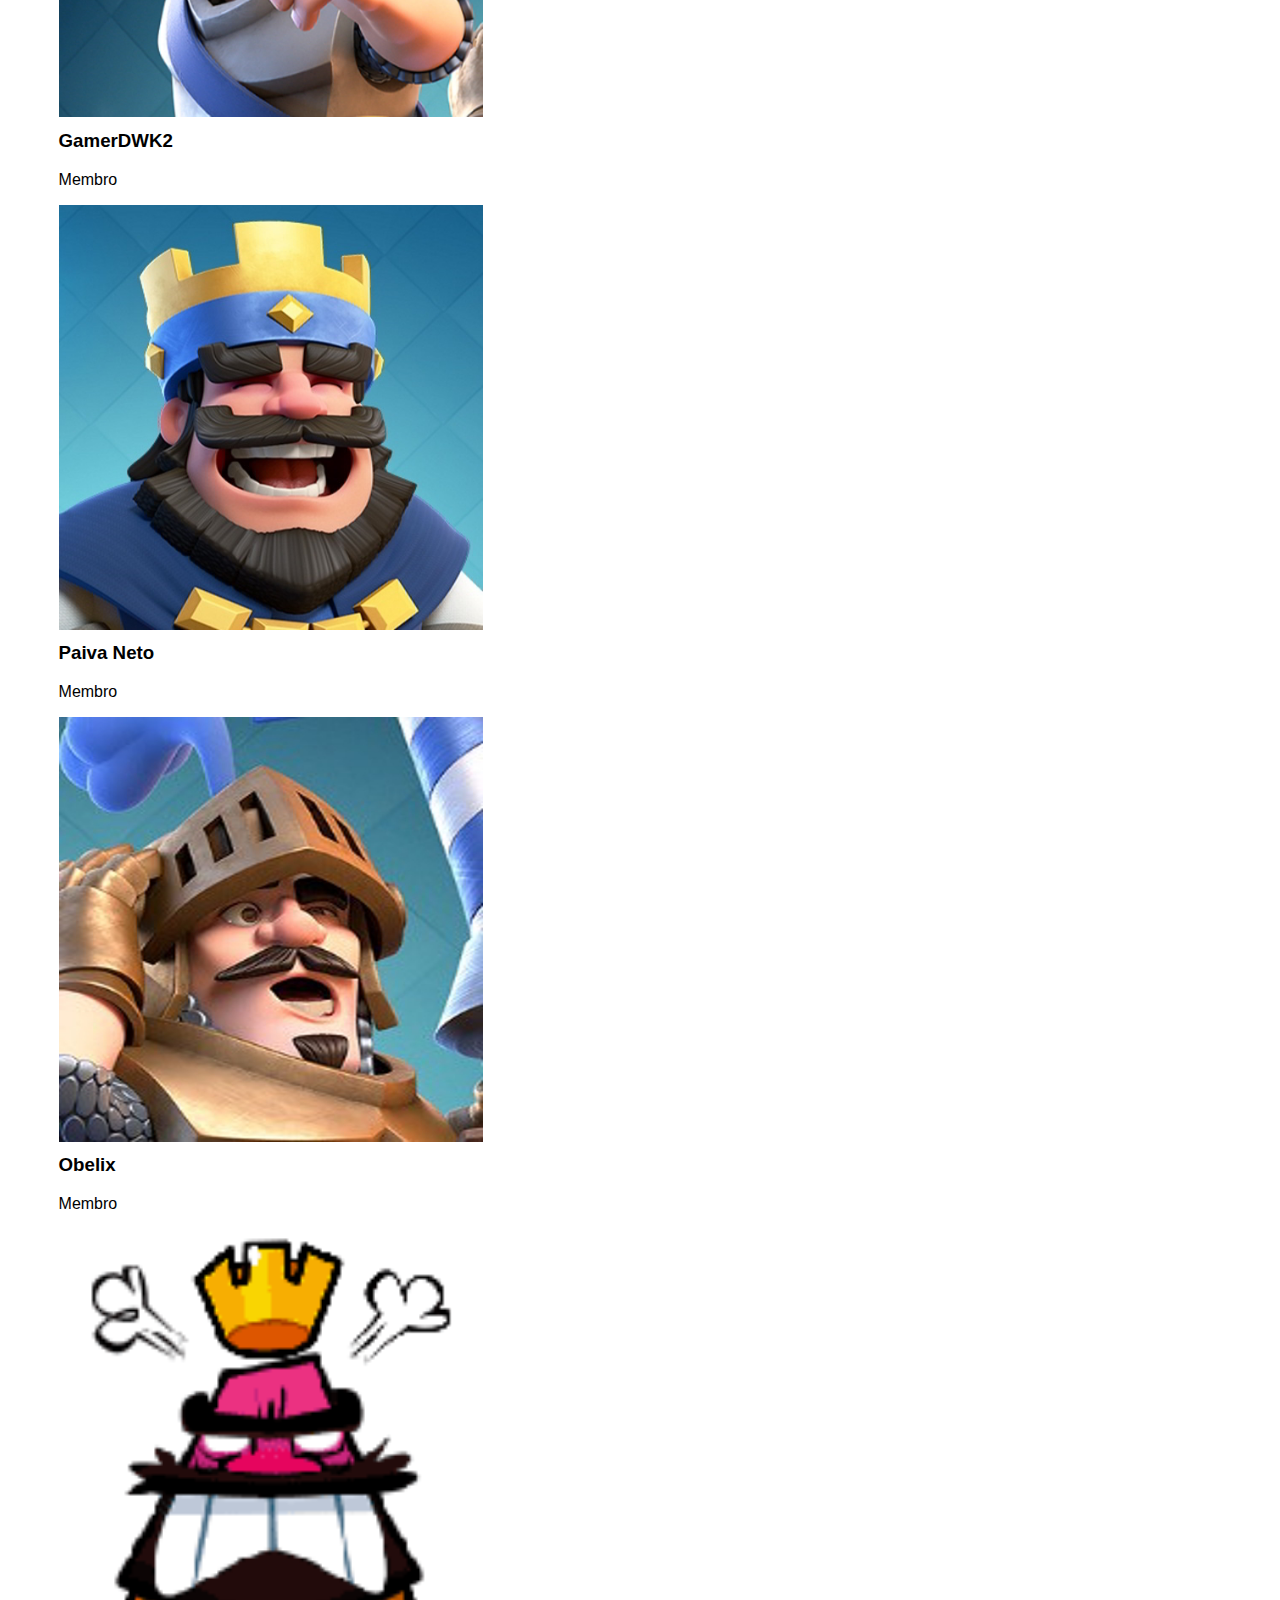
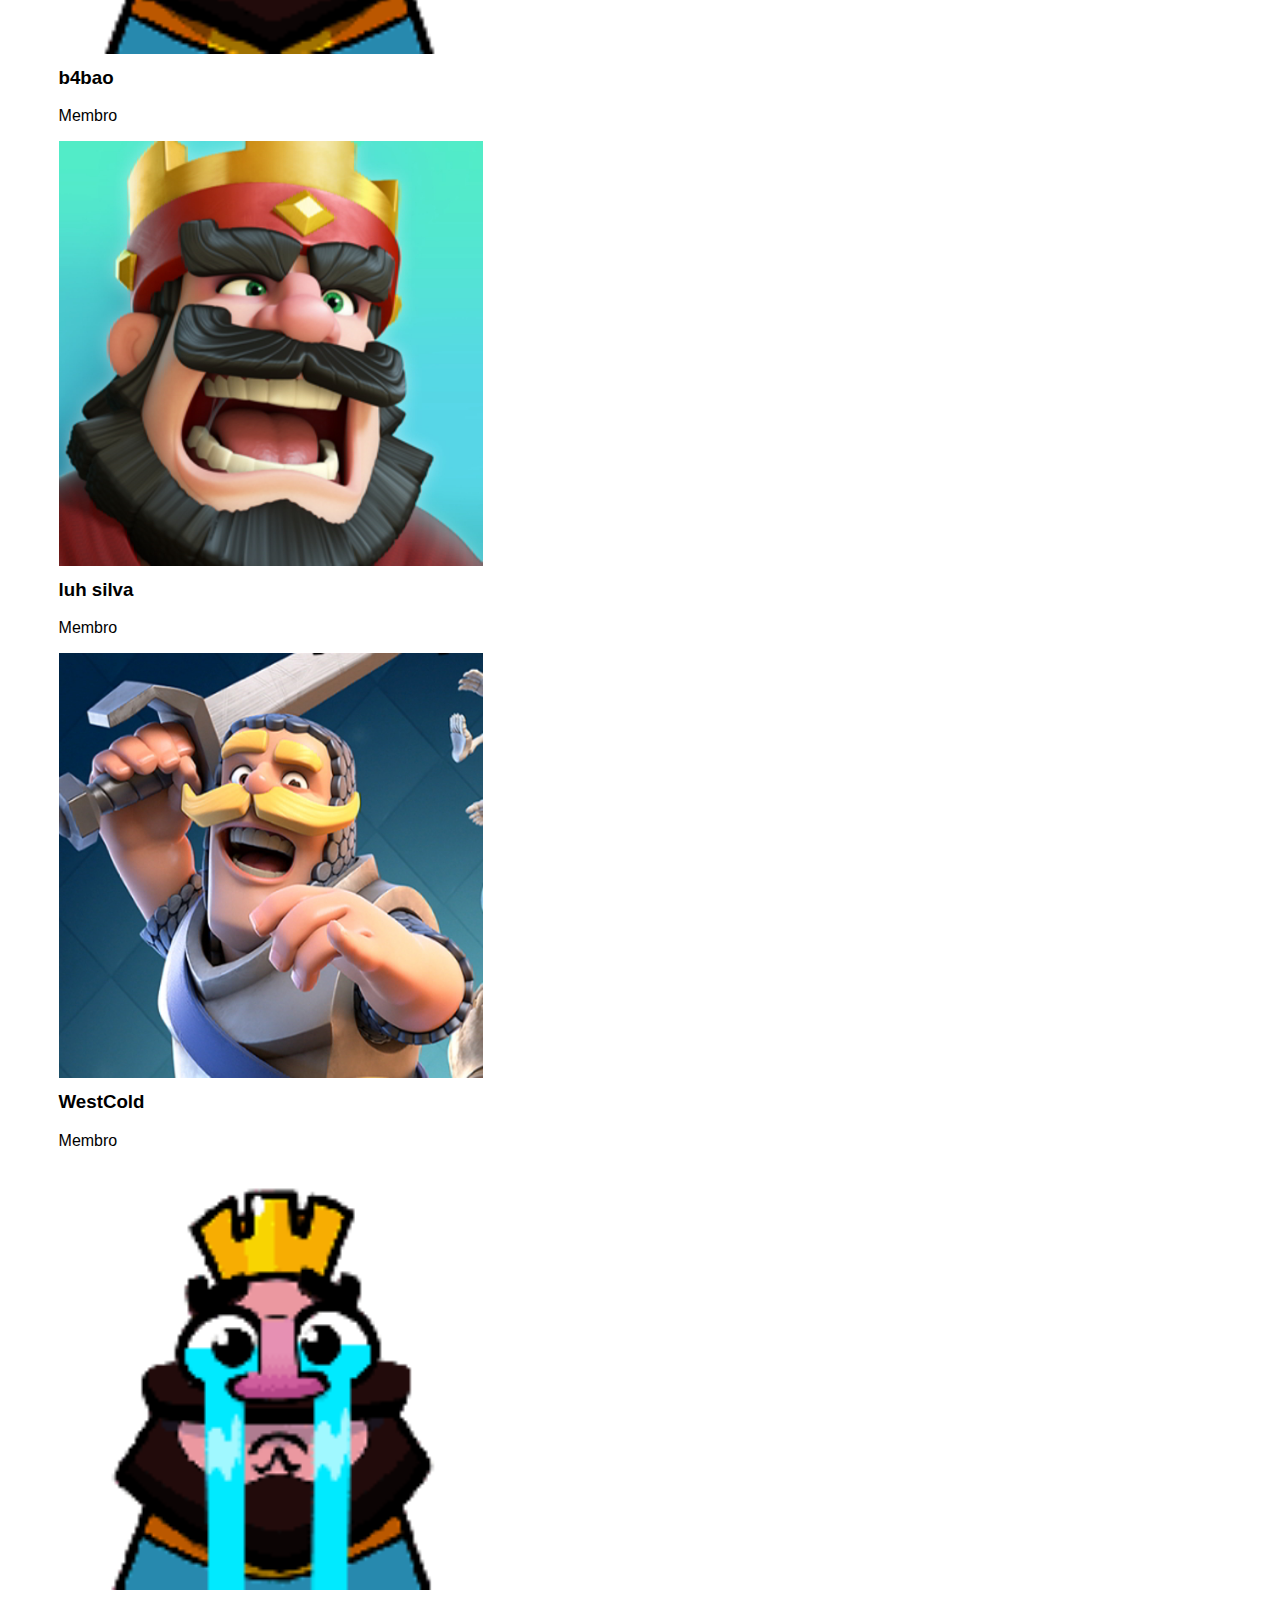
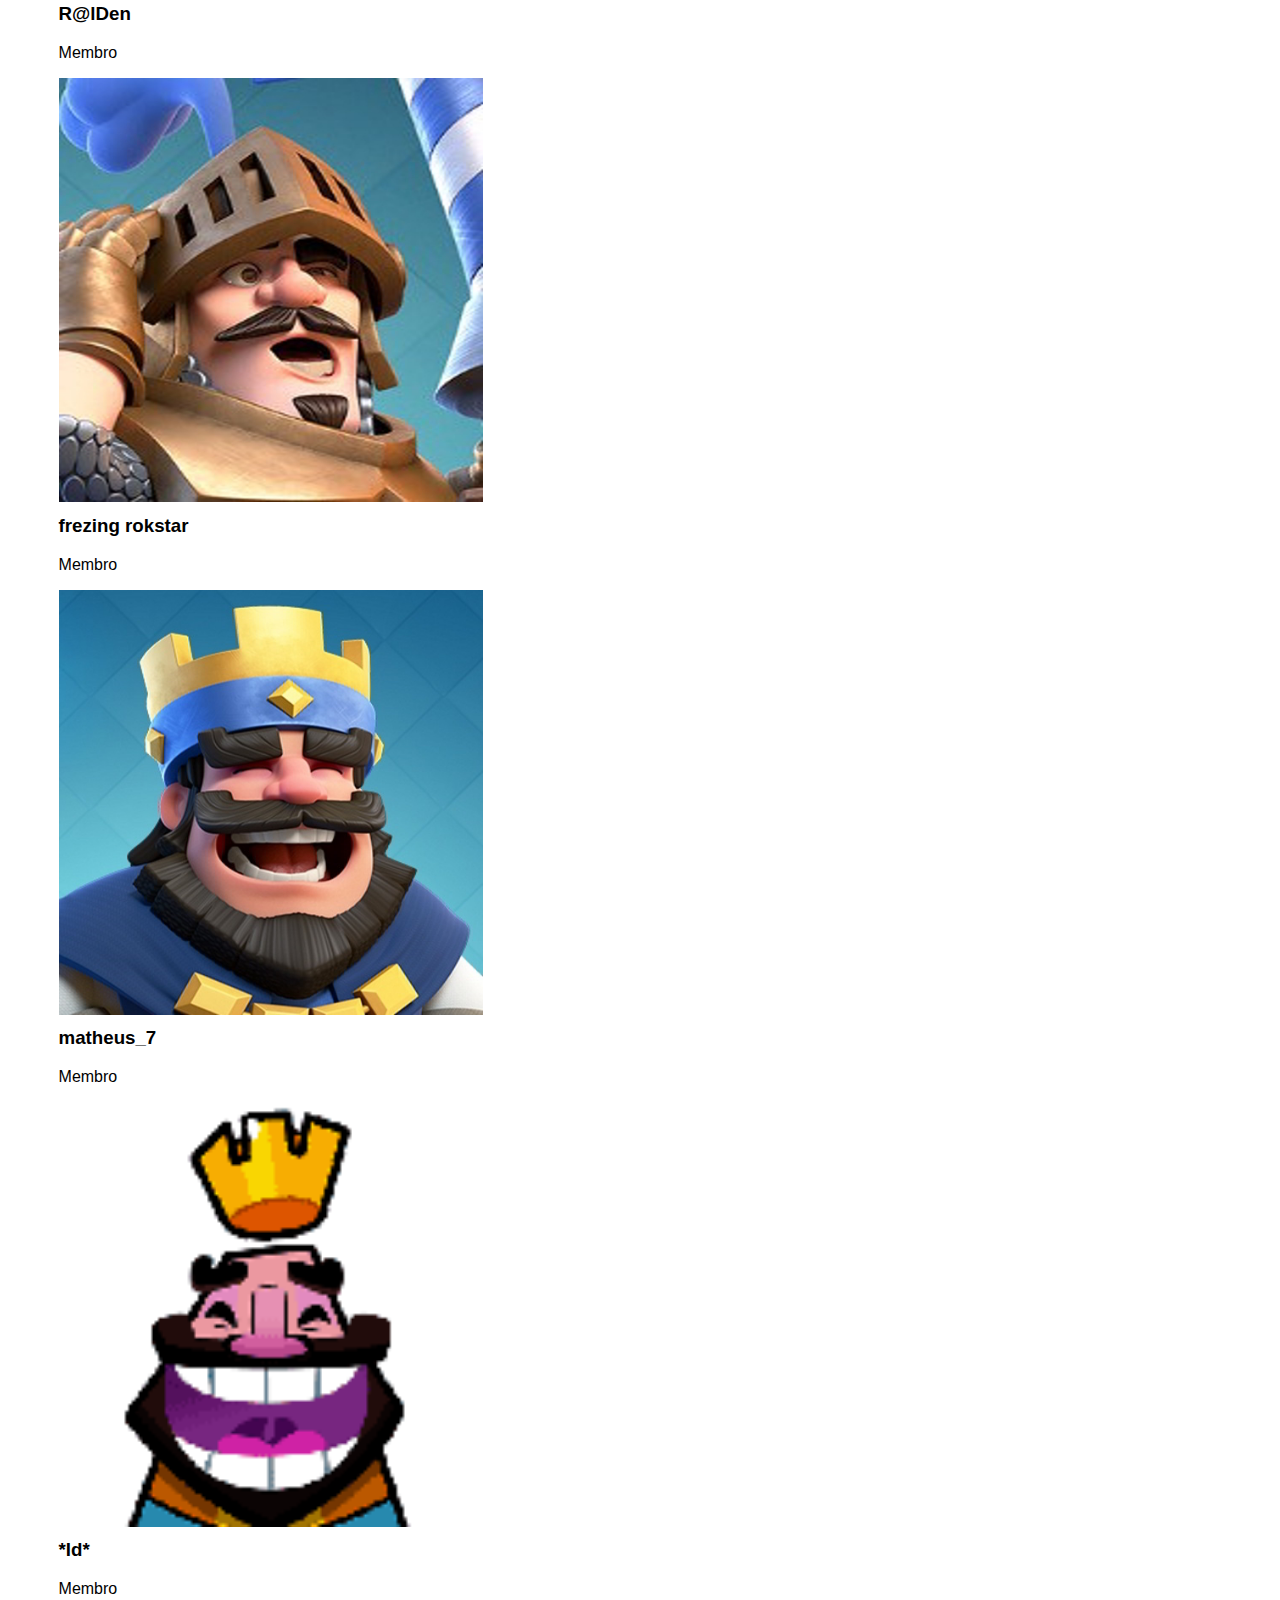
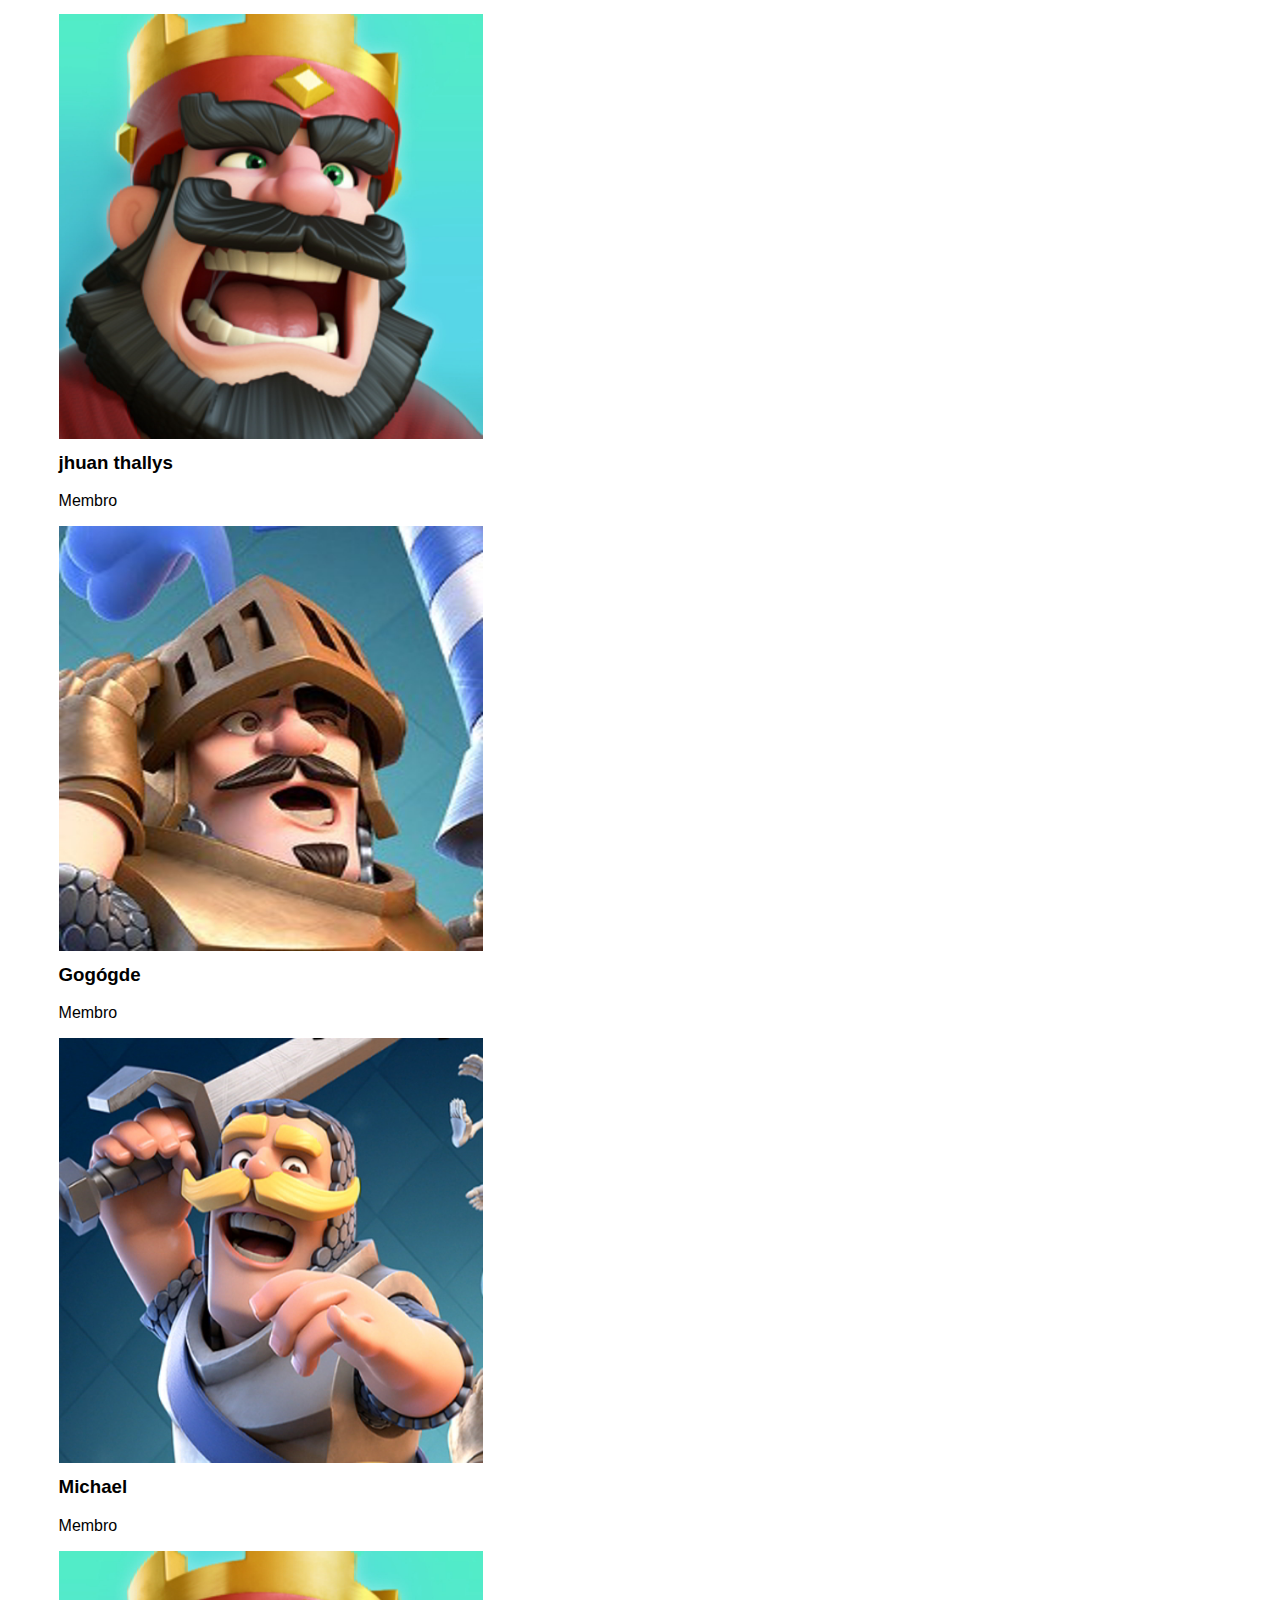
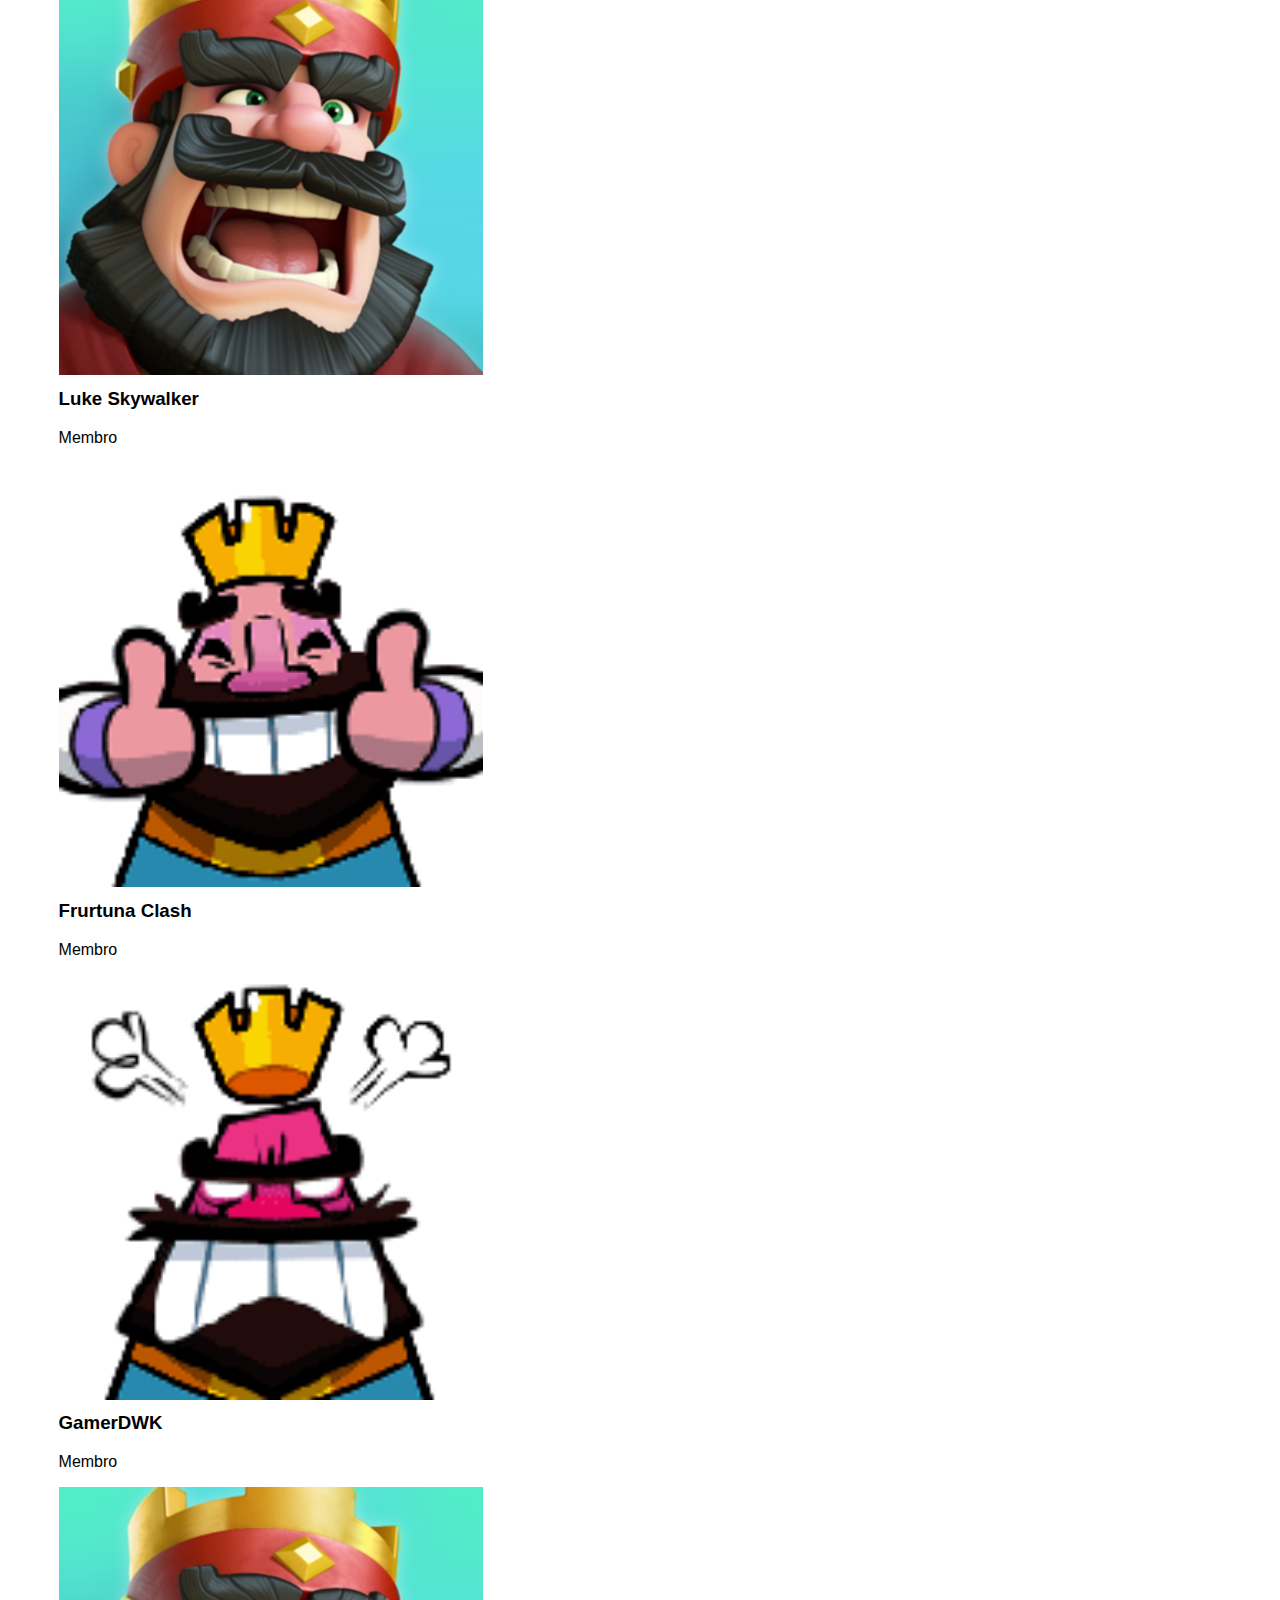
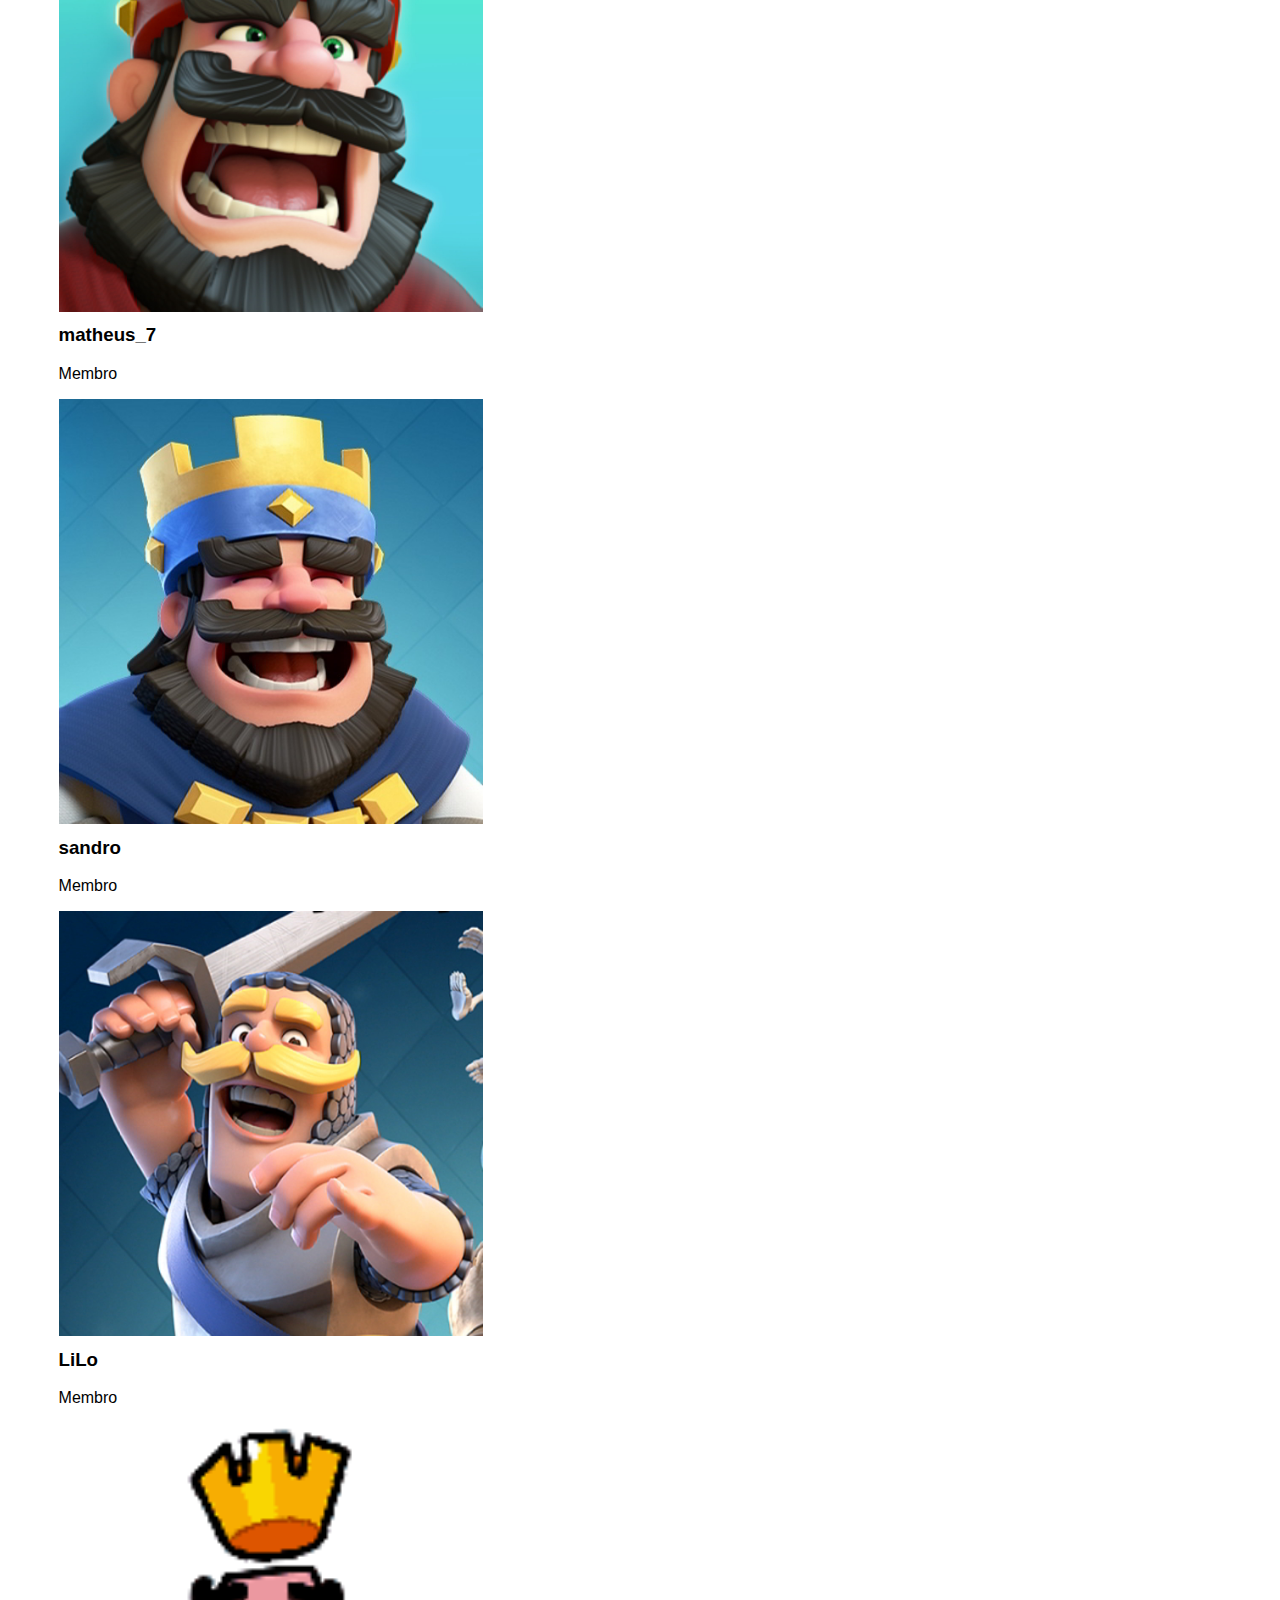
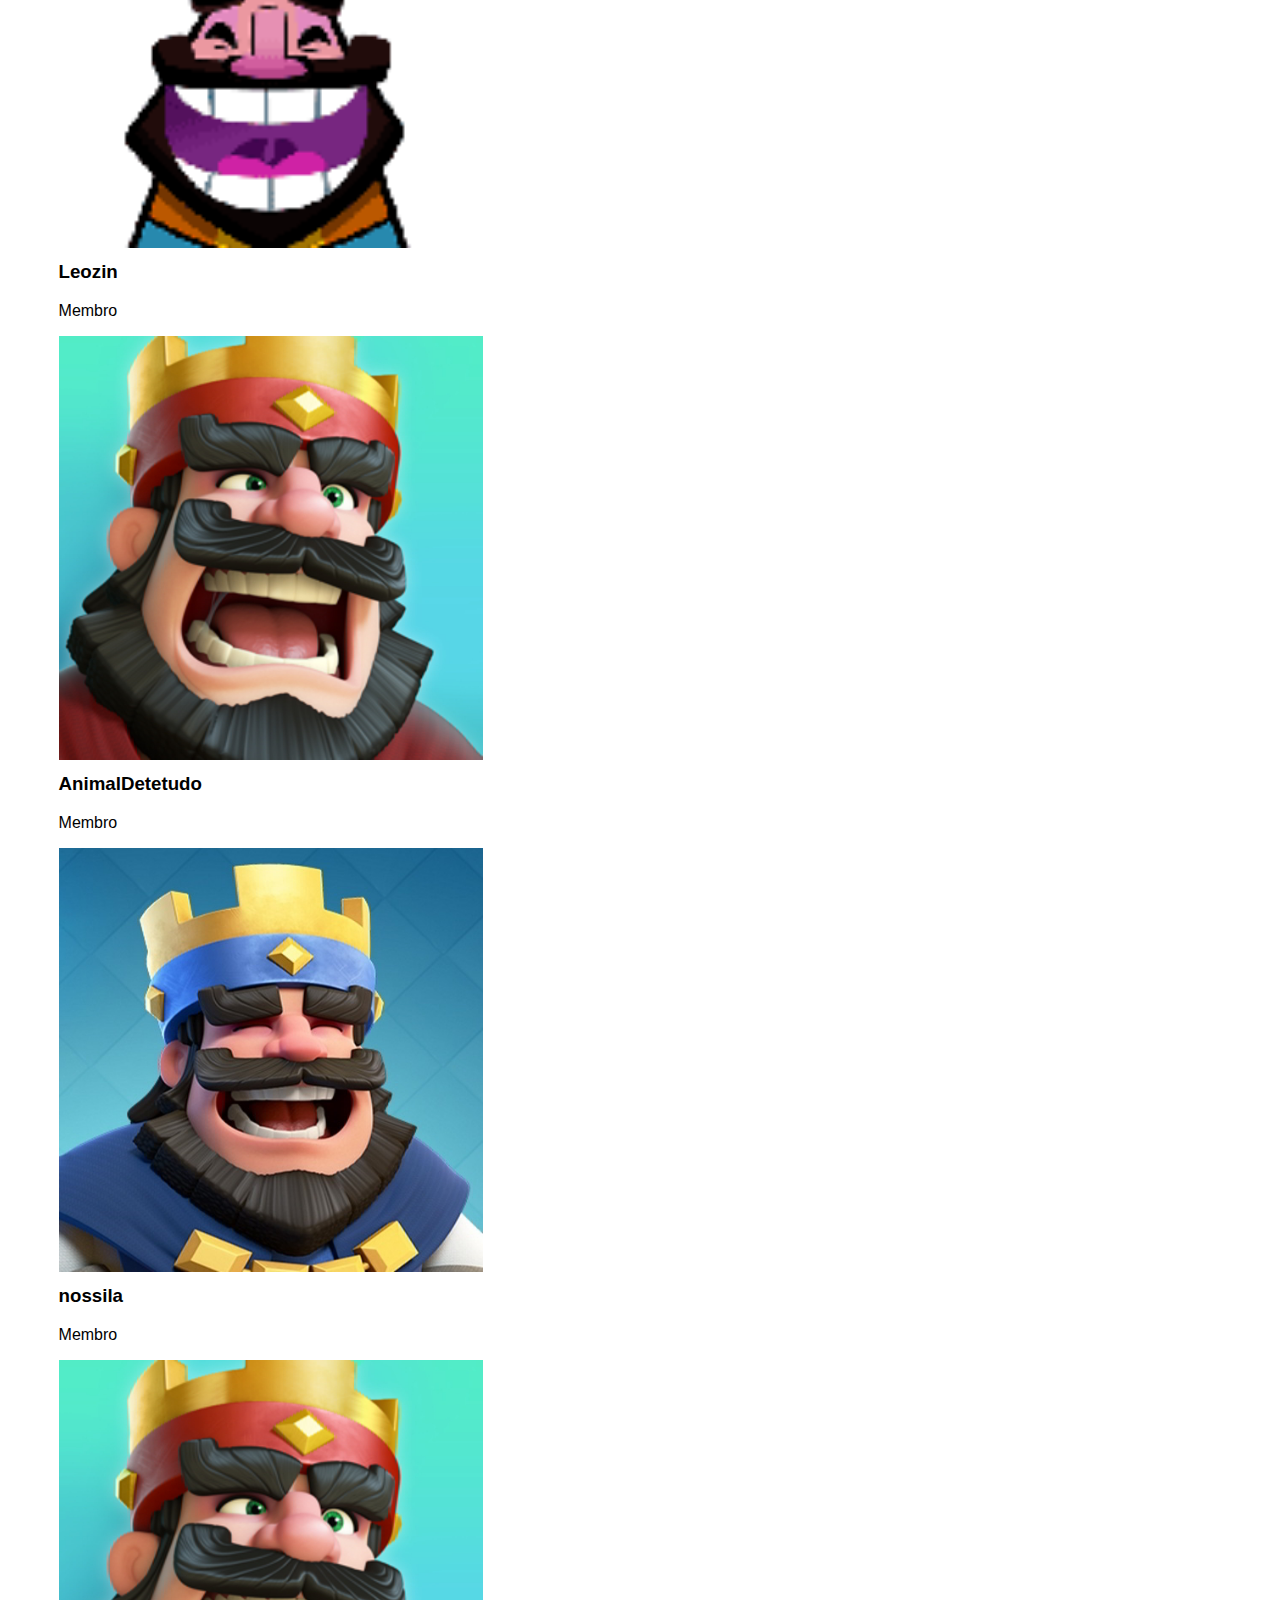
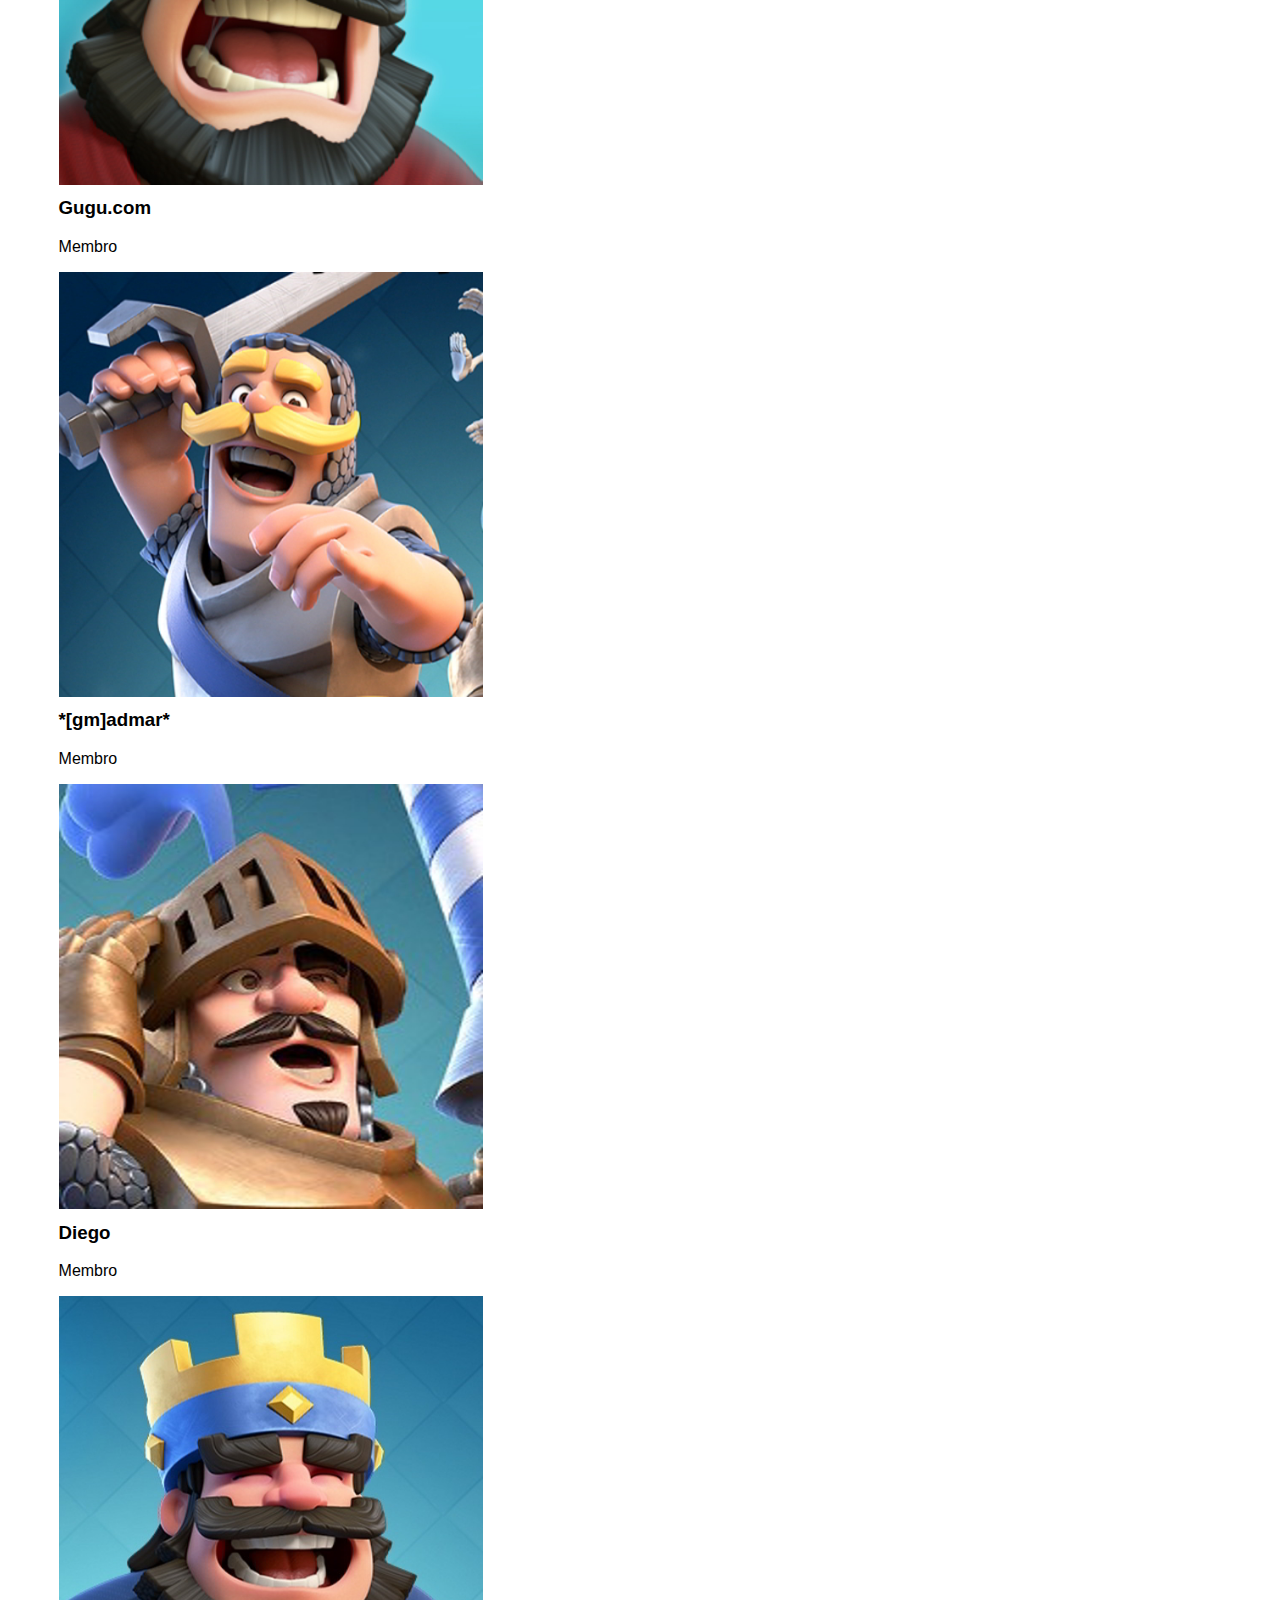
<file: jogadores3.html>
<!DOCTYPE HTML PUBLIC "-//W3C//DTD HTML 4.01 Transitional//EN" "http://www.w3.org/TR/html4/loose.dtd">
<html xmlns="http://www.w3.org/1999/xhtml">

<head>
    <title>Equipe Bravo</title>
</head>
<meta charset="UTF-8">
<meta http-equiv="Content-Language" content="pt-br">
<meta name="viewport" content="width=device-width, initial-scale=1">
<link rel="stylesheet" type="text/css" href="css/membros.css" media="all" />
<link rel="stylesheet" href="https://www.w3schools.com/lib/w3.css">
<link rel="stylesheet" href="https://fonts.googleapis.com/css?family=Lato">
<link rel="stylesheet" href="https://cdnjs.cloudflare.com/ajax/libs/font-awesome/4.7.0/css/font-awesome.min.css">

<body id="home">
<br>

<!-- Icon Bar (Sidenav - hidden on small screens) -->
<nav id="menu" class="w3-sidenav w3-center w3-small w3-hide-small w3-hide-medium">
  <!-- Avatar image in top left corner -->
  <img src="img/membro3.jpg" style="width:100%">
  <a class="w3-padding-large w3-hover-black" href="jogadores.html">
    <i class="fa fa-group w3-xxlarge"></i>
    <p>EQUIPE BRAVO</p>
  </a>
  <a class="w3-padding-large w3-hover-black" href="jogadores2.html">
    <i class="fa fa-group w3-xxlarge"></i>
    <p>EQUIPE BRAVO 2</p>
  </a>
  <a class="w3-padding-large w3-black" href="jogadores3.html">
    <i class="fa fa-group w3-xxlarge"></i>
    <p>EQUIPE BRAVO 3</p>
  </a>
</nav>


<!-- Navbar on small screens (Hidden on medium and large screens) -->
<div class="w3-top w3-hide-large" id="myNavba">
  <div class="w3-bar w3-black w3-opacity w3-hover-opacity-off w3-center w3-small">
    <a class="w3-bar-item w3-button" style="width:33%" href="jogadores.html">EQUIPE BRAVO</a>
    <a class="w3-bar-item w3-button" style="width:33%" href="jogadores2.html">BRAVO 2</a>
    <a class="w3-bar-item w3-button" style="width:33%" href="jogadores3.html">BRAVO 3</a>
  </div>
</div>

    <!-- Navbar (sit on top) -->
    <div class="w3-top">
        <div class="w3-bar" id="myNavbar">
            <a class="w3-bar-item w3-button w3-hover-black w3-hide-medium w3-hide-large w3-opennav w3-right" href="javascript:void(0);"
                onclick="toggleFunction()" title="Toggle Navigation Menu">
                <i class="fa fa-bars"></i>
                </a>
                <a href="index.html" class="w3-bar-item w3-button"><i class="fa fa-home"></i> HOME</a>
                <a href="index.html#about" class="w3-bar-item w3-button w3-hide-small"><i class="fa fa-book"></i> HISTÓRIA</a>
                <a href="index.html#portfolio" class="w3-bar-item w3-button w3-hide-small"><i class="fa fa-th"></i> DECK DE BATALHA</a>
                <a href="jogadores.html" class="w3-bar-item w3-button w3-hide-small"><i class="fa fa-group"></i> MEMBROS</a>
                <a href="index.html#contact" class="w3-bar-item w3-button w3-hide-small"><i class="fa fa-envelope"></i> CONTATO</a>
                <a href="https://play.google.com/store/apps/details?id=com.supercell.clashroyale&hl=pt-BR" target="_blank" class="w3-bar-item w3-button w3-hide-small w3-hide-medium w3-right w3-hover-red">BAIXAR <img src="img\googleplay.png" alt="Trofeu" width="25" height="25"></a>
        </div>

        <!-- Navbar on small screens -->
        <div id="navDemo" class="w3-bar-block w3-white w3-hide w3-hide-large w3-hide-medium">
            <a href="index.html" class="w3-bar-item w3-button" onclick="toggleFunction()">HISTÓRIA</a>
            <a href="index.html#about" class="w3-bar-item w3-button" onclick="toggleFunction()">DECK DE BATALHA</a>
            <a href="jogadores.html" class="w3-bar-item w3-button" onclick="toggleFunction()">MEMBROS</a>
            <a href="index.html#contact" class="w3-bar-item w3-button" onclick="toggleFunction()">CONTATO</a>
            <a href="https://play.google.com/store/apps/details?id=com.supercell.clashroyale&hl=pt-BR" target="_blank" class="w3-bar-item w3-button">BAIXAR</a>
        </div>
    </div>

    <!-- Image Header -->
<div class="w3-display-container w3-animate-opacity">
  <img src="img/membro.jpg" alt="membrost" style="width:100%;min-height:350px;max-height:500px;">
  <div class="w3-container w3-display-bottomright w3-margin-bottom">  
    <button onclick="document.getElementById('id01').style.display='block'" class="w3-button w3-xlarge w3-theme w3-hover-teal" title="Clique para visualizar"><img src="img/trofeugold.png" alt="Trofeu" width="25" height="25"> RECORDISTAS</button>
  </div>
</div>

<!-- Modal -->
<div id="id01" class="w3-modal">
  <div class="w3-modal-content w3-card-8 w3-animate-top">
    <header class="w3-container w3-teal"> 
      <span onclick="document.getElementById('id01').style.display='none'" class="w3-closebtn"><i class="fa fa-remove"></i></span>
      <h6>
          <b>
              <center>
                  <img src="img/trofeugold.png" alt="Trofeu" width="20" height="20">
                  <img class="w3-hide-small" src="img/trofeugold.png" alt="Trofeu" width="30" height="30">
                    RECORDISTAS DE DOAÇÕES
                  <img class="w3-hide-small" src="img/trofeugold.png" alt="Trofeu" width="30" height="30">
                  <img src="img/trofeugold.png" alt="Trofeu" width="20" height="20">
            </center>
        </b>
    </h6>
    </header> 
    <div id="ranking1" class="w3-container">
      <header class="w3-container w3-khaki">
      <h6 id="cartas"><b>CARTAS</b></h6>
      </header>
            <h4>1º <img src="img/emoticon1.gif" alt="Boss" style="width:18%" class="w3-circle w3-hover-opacity"> luquinhas3007<sup><sup> 439</sup></sup></h4>
            <h4>2º <img src="img/emoticon2.gif" alt="Boss" style="width:18%" class="w3-circle w3-hover-opacity"> jhuan thallys<sup><sup> 410</sup></sup></h4>
            <h4>3º <img src="img/emoticon3.gif" alt="Boss" style="width:18%" class="w3-circle w3-hover-opacity"> heroking<sup><sup> 408</sup></sup></h4>
    </div>

    <div id="ranking2" class="w3-container">
      <header class="w3-container w3-khaki">
      <h6 id="bau"><b>BAÚ DO CLÃ</b></h6>
      </header>
            <h4>1º <img src="img/emoticon1.gif" alt="Boss" style="width:18%" class="w3-circle w3-hover-opacity"> Max<sup><sup> 150</sup></sup></h4>
            <h4>2º <img src="img/emoticon2.gif" alt="Boss" style="width:18%" class="w3-circle w3-hover-opacity"> israel bmx<sup><sup> 141</sup></sup></h4>
            <h4>3º <img src="img/emoticon3.gif" alt="Boss" style="width:18%" class="w3-circle w3-hover-opacity"> AnimalDetetudo<sup><sup> 139</sup></sup></h4>
    </div>
    <footer class="w3-container">
        </footer>
        <footer class="w3-container w3-teal">
      <p>Todos vocês estão de parabéns</p>
    </footer>
  </div>
</div>

<!-- Team Container -->
<div class="w3-container w3-padding-64 w3-center" id="team">
    <div id="nomedeck" class="w3-center w3-grey">
    <h1>
        <b id="bomebatalhapreto">
            MEMBROS
        </b>
    </h1>
    <h5 id="bomebatalhapreto"><i>Os melhores jogadores você encontra aqui</i></h5>
</div>

<div class="w3-row"><br>

<div id="lider" class="w3-quarter">
        <img src="img/emoticon1.gif" alt="Boss" style="width:35%" class="w3-circle w3-hover-opacity">
        <h3>Blitz</h3>
        <p>Líder</p>
    </div>
    
<div class="w3-quarter">
  <img src="img/perfil.jpg" alt="Boss" style="width:35%" class="w3-circle w3-hover-opacity">
  <h3>Troll</h3>
  <p>Membro</p>
</div>

<div class="w3-quarter">
  <img src="img/membro1.jpg" alt="Boss" style="width:35%" class="w3-circle w3-hover-opacity">
  <h3>Vinisim_7</h3>
  <p>Membro</p>
</div>

<div class="w3-quarter">
  <img src="img/membro2.jpg" alt="Boss" style="width:35%" class="w3-circle w3-hover-opacity">
  <h3>GamerDWK2</h3>
  <p>Membro</p>
</div>

<div class="w3-quarter">
  <img src="img/perfil.jpg" alt="Boss" style="width:35%" class="w3-circle w3-hover-opacity">
  <h3>Paiva Neto</h3>
  <p>Membro</p>
</div>

<div class="w3-quarter">
  <img src="img/membro3.jpg" alt="Boss" style="width:35%" class="w3-circle w3-hover-opacity">
  <h3>Obelix</h3>
  <p>Membro</p>
</div>

<div class="w3-quarter">
  <img src="img/emoticon3.gif" alt="Boss" style="width:35%" class="w3-circle w3-hover-opacity">
  <h3>b4bao</h3>
  <p>Membro</p>
</div>

<div class="w3-quarter">
  <img src="img/membro1.jpg" alt="Boss" style="width:35%" class="w3-circle w3-hover-opacity">
  <h3>luh silva</h3>
  <p>Membro</p>
</div>

<div class="w3-quarter">
  <img src="img/membro2.jpg" alt="Boss" style="width:35%" class="w3-circle w3-hover-opacity">
  <h3>WestCold</h3>
  <p>Membro</p>
</div>

<div class="w3-quarter">
  <img src="img/emoticon4.gif" alt="Boss" style="width:35%" class="w3-circle w3-hover-opacity">
  <h3>R@lDen</h3>
  <p>Membro</p>
</div>

<div class="w3-quarter">
  <img src="img/membro3.jpg" alt="Boss" style="width:35%" class="w3-circle w3-hover-opacity">
  <h3>frezing rokstar</h3>
  <p>Membro</p>
</div>

<div class="w3-quarter">
  <img src="img/perfil.jpg" alt="Boss" style="width:35%" class="w3-circle w3-hover-opacity">
  <h3>matheus_7</h3>
  <p>Membro</p>
</div>

<div class="w3-quarter">
  <img src="img/emoticon2.gif" alt="Boss" style="width:35%" class="w3-circle w3-hover-opacity">
  <h3>*Id*</h3>
  <p>Membro</p>
</div>

<div class="w3-quarter">
  <img src="img/membro1.jpg" alt="Boss" style="width:35%" class="w3-circle w3-hover-opacity">
  <h3>jhuan thallys</h3>
  <p>Membro</p>
</div>

<div class="w3-quarter">
  <img src="img/membro3.jpg" alt="Boss" style="width:35%" class="w3-circle w3-hover-opacity">
  <h3>Gogógde</h3>
  <p>Membro</p>
</div>

<div class="w3-quarter">
  <img src="img/membro2.jpg" alt="Boss" style="width:35%" class="w3-circle w3-hover-opacity">
  <h3>Michael</h3>
  <p>Membro</p>
</div>

<div class="w3-quarter">
  <img src="img/membro1.jpg" alt="Boss" style="width:35%" class="w3-circle w3-hover-opacity">
  <h3>Luke Skywalker</h3>
  <p>Membro</p>
</div>

<div class="w3-quarter">
  <img src="img/emoticon1.gif" alt="Boss" style="width:35%" class="w3-circle w3-hover-opacity">
  <h3>Frurtuna Clash</h3>
  <p>Membro</p>
</div>

<div class="w3-quarter">
  <img src="img/emoticon3.gif" alt="Boss" style="width:35%" class="w3-circle w3-hover-opacity">
  <h3>GamerDWK</h3>
  <p>Membro</p>
</div>

<div class="w3-quarter">
  <img src="img/membro1.jpg" alt="Boss" style="width:35%" class="w3-circle w3-hover-opacity">
  <h3>matheus_7</h3>
  <p>Membro</p>
</div>

<div class="w3-quarter">
  <img src="img/perfil.jpg" alt="Boss" style="width:35%" class="w3-circle w3-hover-opacity">
  <h3>sandro</h3>
  <p>Membro</p>
</div>

<div class="w3-quarter">
  <img src="img/membro2.jpg" alt="Boss" style="width:35%" class="w3-circle w3-hover-opacity">
  <h3>LiLo</h3>
  <p>Membro</p>
</div>

<div class="w3-quarter">
  <img src="img/emoticon2.gif" alt="Boss" style="width:35%" class="w3-circle w3-hover-opacity">
  <h3>Leozin</h3>
  <p>Membro</p>
</div>

<div class="w3-quarter">
  <img src="img/membro1.jpg" alt="Boss" style="width:35%" class="w3-circle w3-hover-opacity">
  <h3>AnimalDetetudo</h3></h3>
  <p>Membro</p>
</div>

<div class="w3-quarter">
  <img src="img/perfil.jpg" alt="Boss" style="width:35%" class="w3-circle w3-hover-opacity">
  <h3>nossila</h3>
  <p>Membro</p>
</div>

<div class="w3-quarter">
  <img src="img/membro1.jpg" alt="Boss" style="width:35%" class="w3-circle w3-hover-opacity">
  <h3>Gugu.com</h3>
  <p>Membro</p>
</div>

<div class="w3-quarter">
  <img src="img/membro2.jpg" alt="Boss" style="width:35%" class="w3-circle w3-hover-opacity">
  <h3>*[gm]admar*</h3>
  <p>Membro</p>
</div>

<div class="w3-quarter">
  <img src="img/membro3.jpg" alt="Boss" style="width:35%" class="w3-circle w3-hover-opacity">
  <h3>Diego</h3>
  <p>Membro</p>
</div>

<div class="w3-quarter">
  <img src="img/perfil.jpg" alt="Boss" style="width:35%" class="w3-circle w3-hover-opacity">
  <h3>joao vitorclash</h3>
  <p>Membro</p>
</div>

<div class="w3-quarter">
  <img src="img/membro2.jpg" alt="Boss" style="width:35%" class="w3-circle w3-hover-opacity">
  <h3>Alberto</h3>
  <p>Membro</p>
</div>

<div class="w3-quarter">
  <img src="img/membro1.jpg" alt="Boss" style="width:35%" class="w3-circle w3-hover-opacity">
  <h3>arthur lo</h3>
  <p>Membro</p>
</div>

<div class="w3-quarter">
  <img src="img/perfil.jpg" alt="Boss" style="width:35%" class="w3-circle w3-hover-opacity">
  <h3>kauan</h3>
  <p>Membro</p>
</div>

<div class="w3-quarter">
  <img src="img/membro3.jpg" alt="Boss" style="width:35%" class="w3-circle w3-hover-opacity">
  <h3>israel bmx</h3>
  <p>Membro</p>
</div>

<div class="w3-quarter">
  <img src="img/emoticon1.gif" alt="Boss" style="width:35%" class="w3-circle w3-hover-opacity">
  <h3>extremechaos</h3>
  <p>Membro</p>
</div>

<div class="w3-quarter">
  <img src="img/membro1.jpg" alt="Boss" style="width:35%" class="w3-circle w3-hover-opacity">
  <h3>heroking</h3>
  <p>Membro</p>
</div>

<div class="w3-quarter">
  <img src="img/membro2.jpg" alt="Boss" style="width:35%" class="w3-circle w3-hover-opacity">
  <h3>matheus</h3>
  <p>Membro</p>
</div>

<div class="w3-quarter">
  <img src="img/membro3.jpg" alt="Boss" style="width:35%" class="w3-circle w3-hover-opacity">
  <h3>MalucàÁ</h3>
  <p>Membro</p>
</div>

<div class="w3-quarter">
  <img src="img/membro1.jpg" alt="Boss" style="width:35%" class="w3-circle w3-hover-opacity">
  <h3>SON GOHAN</h3>
  <p>Membro</p>
</div>

<div class="w3-quarter">
  <img src="img/perfil.jpg" alt="Boss" style="width:35%" class="w3-circle w3-hover-opacity">
  <h3>Ryanfra</h3>
  <p>Membro</p>
</div>

<div class="w3-quarter">
  <img src="img/membro1.jpg" alt="Boss" style="width:35%" class="w3-circle w3-hover-opacity">
  <h3>arthur</h3>
  <p>Membro</p>
</div>

<div class="w3-quarter">
  <img src="img/membro3.jpg" alt="Boss" style="width:35%" class="w3-circle w3-hover-opacity">
  <h3>helo lopes</h3>
  <p>Membro</p>
</div>

<div class="w3-quarter">
  <img src="img/emoticon3.gif" alt="Boss" style="width:35%" class="w3-circle w3-hover-opacity">
  <h3>Xablau</h3>
  <p>Membro</p>
</div>

<div class="w3-quarter">
  <img src="img/membro1.jpg" alt="Boss" style="width:35%" class="w3-circle w3-hover-opacity">
  <h3>GUILHERME</h3>
  <p>Membro</p>
</div>

<div class="w3-quarter">
  <img src="img/perfil.jpg" alt="Boss" style="width:35%" class="w3-circle w3-hover-opacity">
  <h3>sombra</h3>
  <p>Membro</p>
</div>

<div class="w3-quarter">
  <img src="img/membro2.jpg" alt="Boss" style="width:35%" class="w3-circle w3-hover-opacity">
  <h3>Max</h3>
  <p>Membro</p>
</div>

<div class="w3-quarter">
  <img src="img/membro3.jpg" alt="Boss" style="width:35%" class="w3-circle w3-hover-opacity">
  <h3>TrêsÉdeMais</h3>
  <p>Membro</p>
</div>

<div class="w3-quarter">
  <img src="img/perfil.jpg" alt="Boss" style="width:35%" class="w3-circle w3-hover-opacity">
  <h3>DEUS DA GUERRA</h3>
  <p>Membro</p>
</div>

<div class="w3-quarter">
  <img src="img/membro1.jpg" alt="Boss" style="width:35%" class="w3-circle w3-hover-opacity">
  <h3>léo</h3>
  <p>Membro</p>
</div>

<div class="w3-quarter">
  <img src="img/emoticon4.gif" alt="Boss" style="width:35%" class="w3-circle w3-hover-opacity">
  <h3>arthur</h3>
  <p>Membro</p>
</div>

<div class="w3-quarter">
  <img src="img/membro2.jpg" alt="Boss" style="width:35%" class="w3-circle w3-hover-opacity">
  <h3>pedro</h3>
  <p>Membro</p>
</div>

</div>
</div>




    <!-- Third Parallax Image with Portfolio Text -->
    <div class="bgimg-3 w3-display-container w3-opacity-min"></div>

    <!-- Footer -->
    <footer class="w3-center w3-black w3-padding-64 w3-opacity w3-hover-opacity-off">
        <a href="#home" class="w3-btn w3-padding w3-light-grey w3-hover-grey"><i class="fa fa-arrow-up w3-margin-right"></i>TOPO</a>
        <div class="w3-xlarge w3-section">
            <a class="fa fa-facebook-official w3-hover-text-indigo" href="https://www.facebook.com/felipesales007" target="_blank"></a>
            <a class="fa fa-instagram w3-hover-text-purple" href="https://www.instagram.com/felipesales007/" target="_blank"></a>
            <a class="fa fa-linkedin w3-hover-text-indigo" href="https://www.linkedin.com/in/felipesales007" target="_blank"></a>
        </div>
        <p>Desenvolvido por <a href="" title="W3.CSS" target="_blank" class="w3-hover-text-green">Felipe Sales</a></p>
    </footer>

    <script>
                                                         // Change style of navbar on scroll
                                                         
                                                             var navbar = document.getElementById("myNavbar");
                                                             navbar.className = "w3-bar" + " w3-card-2" + " w3-animate-top" + " w3-white";
                                                    

                                                         // Used to toggle the menu on small screens when clicking on the menu button
                                                         function toggleFunction() {
                                                             var x = document.getElementById("navDemo");
                                                             if (x.className.indexOf("w3-show") == -1) {
                                                                 x.className += " w3-show";
                                                             } else {
                                                                 x.className = x.className.replace(" w3-show", "");
                                                             }
                                                         }

                                                         function w3_open() {
                                                                document.getElementById("mySidenav").style.display = "block";
                                                                document.getElementById("myOverlay").style.display = "block";
                                                            }

                                                            function w3_close() {
                                                                document.getElementById("mySidenav").style.display = "none";
                                                                document.getElementById("myOverlay").style.display = "none";
                                                            }

                                                            // Modal Image Gallery
                                                            function onClick(element) {
                                                            document.getElementById("img01").src = element.src;
                                                            document.getElementById("modal01").style.display = "block";
                                                            var captionText = document.getElementById("caption");
                                                            captionText.innerHTML = element.alt;
}
    </script>

</body>

</html>
</file>
<file: css/deck.css>
#myNavba{
    margin-top:38px;
}

.w3-quarter{
    padding:1%;
}

#nomedeck{
    font-size:30px;
}

#bomebatalhapreto{
    color:#DDDDDD;
}


#deck1{
    margin-left:8.8%;
margin-right:8.8%;
}

#menu {
width: 120px;
}

body,h1,h2,h3,h4,h5 {
    font-family: "Raleway", sans-serif
}

.w3-quarter img{
    margin-bottom: -6px; cursor: pointer
}

.w3-quarter img:hover{
    opacity: 0.6; transition: 0.3s
}

/* Create a Parallax Effect */
.bgimg-1, .bgimg-2, .bgimg-3 {
    background-attachment: fixed;
    background-position: center;
    background-repeat: no-repeat;
    background-size: cover;
}

/* Third image (Contact) */
.bgimg-1 {
    background-image: url('http://clashroyalearena.com/wp-content/uploads/2016/08/Community_July.jpg');
    min-height: 400px;
    }

    .bgimg-2 {
    background-image: url('https://2.bp.blogspot.com/-IxYCv8L1l68/WFtkOz2VHJI/AAAAAAAAwA4/JUHEQX9cX405TKyFgxxt4F1vfsekqbG8QCLcB/s1600/wallpaper-archer-clash-royale.jpg');
    min-height: 400px;
    }

    .bgimg-3 {
    background-image: url('http://www.baltana.com/files/wallpapers-2/Clash-Royale-Desktop-Wallpaper-08591.jpg');
    min-height: 400px;
}
</file>
<file: css/membros.css>
#ranking1{
    float: left;

}

#ranking2{
    float: right;

}

#myNavba{
    margin-top:38px;
}


#nomedeck{
    font-size:30px;
}

#bomebatalhapreto{
    color:#DDDDDD;
}


.w3-row{
    margin-left:4%;
}

#menu {
width: 120px;
}

body,h1,h2,h3,h4,h5 {
    font-family: "Raleway", sans-serif
}

.w3-quarter img{
    margin-bottom: -6px; cursor: pointer
}

.w3-quarter img:hover{
    opacity: 0.6; transition: 0.3s
}

/* Create a Parallax Effect */
.bgimg-1, .bgimg-2, .bgimg-3 {
    background-attachment: fixed;
    background-position: center;
    background-repeat: no-repeat;
    background-size: cover;
}

/* Third image (Contact) */
.bgimg-1 {
    background-image: url('http://i.imgur.com/WtTx5vp.jpg');
    min-height: 400px;
}


.bgimg-2 {
    background-image: url('http://i.imgur.com/JH1XEFP.jpg');
    min-height: 400px;
}


.bgimg-3 {
    background-image: url('http://i.imgur.com/pKbIwyY.jpg');
    min-height: 400px;
}
</file>
